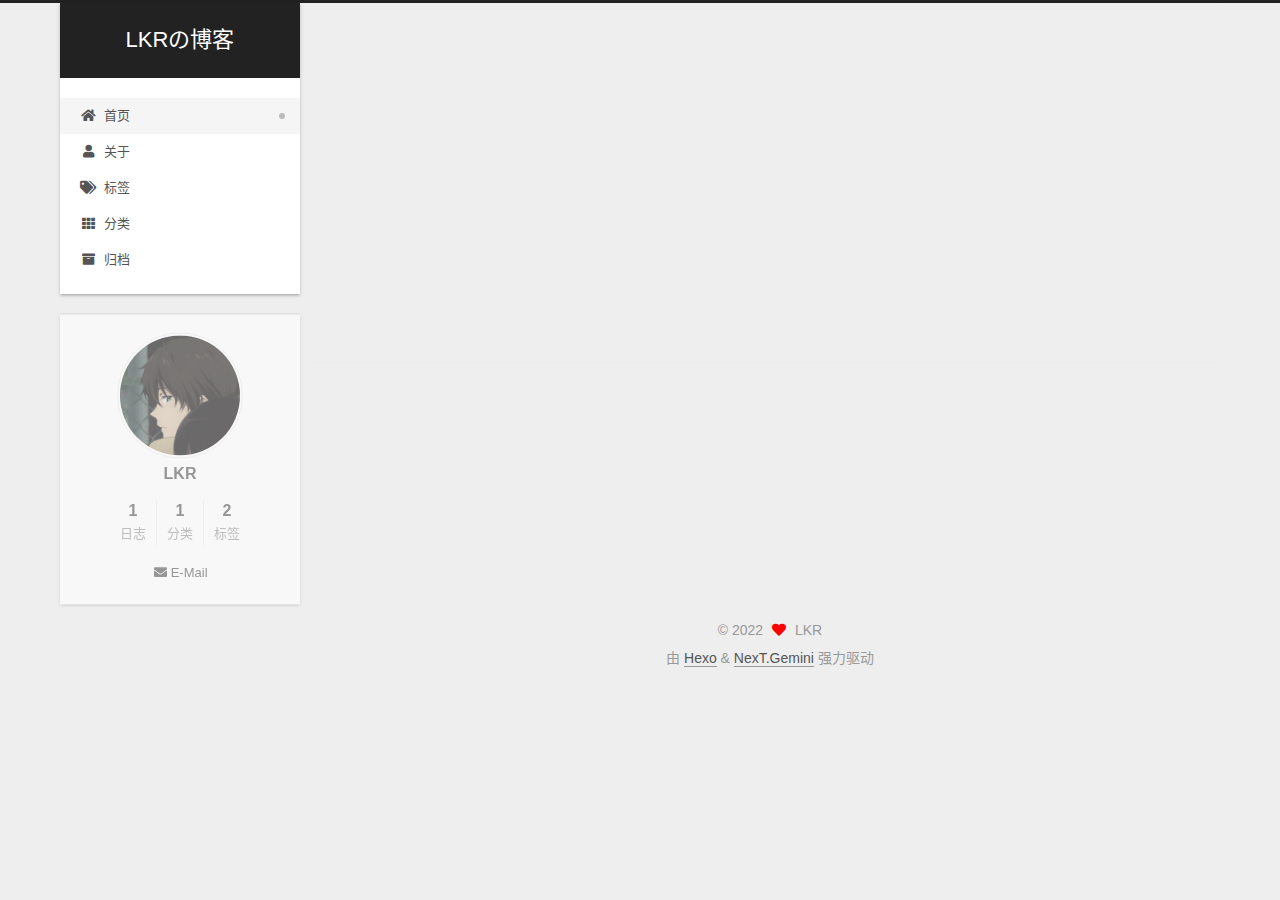
<file: index.html>
<!DOCTYPE html>
<html lang="zh-CN">
<head>
  <meta charset="UTF-8">
<meta name="viewport" content="width=device-width, initial-scale=1, maximum-scale=2">
<meta name="theme-color" content="#222">
<meta name="generator" content="Hexo 5.4.1">
  <link rel="apple-touch-icon" sizes="180x180" href="/images/apple-touch-icon-next.png">
  <link rel="icon" type="image/png" sizes="32x32" href="/images/icon.jpg">
  <link rel="icon" type="image/png" sizes="16x16" href="/images/icon.jpg">
  <link rel="mask-icon" href="/images/logo.svg" color="#222">

<link rel="stylesheet" href="/css/main.css">


<link rel="stylesheet" href="/lib/font-awesome/css/all.min.css">

<script id="hexo-configurations">
    var NexT = window.NexT || {};
    var CONFIG = {"hostname":"example.com","root":"/","scheme":"Gemini","version":"7.8.0","exturl":false,"sidebar":{"position":"left","display":"post","padding":18,"offset":12,"onmobile":false},"copycode":{"enable":false,"show_result":false,"style":null},"back2top":{"enable":true,"sidebar":false,"scrollpercent":true},"bookmark":{"enable":false,"color":"#222","save":"auto"},"fancybox":false,"mediumzoom":false,"lazyload":false,"pangu":false,"comments":{"style":"tabs","active":null,"storage":true,"lazyload":false,"nav":null},"algolia":{"hits":{"per_page":10},"labels":{"input_placeholder":"Search for Posts","hits_empty":"We didn't find any results for the search: ${query}","hits_stats":"${hits} results found in ${time} ms"}},"localsearch":{"enable":false,"trigger":"auto","top_n_per_article":1,"unescape":false,"preload":false},"motion":{"enable":true,"async":false,"transition":{"post_block":"fadeIn","post_header":"slideDownIn","post_body":"slideDownIn","coll_header":"slideLeftIn","sidebar":"slideUpIn"}}};
  </script>

  <meta property="og:type" content="website">
<meta property="og:title" content="LKRの博客">
<meta property="og:url" content="http://example.com/index.html">
<meta property="og:site_name" content="LKRの博客">
<meta property="og:locale" content="zh_CN">
<meta property="article:author" content="LKR">
<meta name="twitter:card" content="summary">

<link rel="canonical" href="http://example.com/">


<script id="page-configurations">
  // https://hexo.io/docs/variables.html
  CONFIG.page = {
    sidebar: "",
    isHome : true,
    isPost : false,
    lang   : 'zh-CN'
  };
</script>

  <title>LKRの博客</title>
  






  <noscript>
  <style>
  .use-motion .brand,
  .use-motion .menu-item,
  .sidebar-inner,
  .use-motion .post-block,
  .use-motion .pagination,
  .use-motion .comments,
  .use-motion .post-header,
  .use-motion .post-body,
  .use-motion .collection-header { opacity: initial; }

  .use-motion .site-title,
  .use-motion .site-subtitle {
    opacity: initial;
    top: initial;
  }

  .use-motion .logo-line-before i { left: initial; }
  .use-motion .logo-line-after i { right: initial; }
  </style>
</noscript>

  <!-- 页面点击小红心 -->
  <script type="text/javascript" src="/js/clicklove.js"></script>
</head>

<body itemscope itemtype="http://schema.org/WebPage">
  <div class="container use-motion">
    <div class="headband"></div>

    <header class="header" itemscope itemtype="http://schema.org/WPHeader">
      <div class="header-inner"><div class="site-brand-container">
  <div class="site-nav-toggle">
    <div class="toggle" aria-label="切换导航栏">
      <span class="toggle-line toggle-line-first"></span>
      <span class="toggle-line toggle-line-middle"></span>
      <span class="toggle-line toggle-line-last"></span>
    </div>
  </div>

  <div class="site-meta">

    <a href="/" class="brand" rel="start">
      <span class="logo-line-before"><i></i></span>
      <h1 class="site-title">LKRの博客</h1>
      <span class="logo-line-after"><i></i></span>
    </a>
  </div>

  <div class="site-nav-right">
    <div class="toggle popup-trigger">
    </div>
  </div>
</div>




<nav class="site-nav">
  <ul id="menu" class="main-menu menu">
        <li class="menu-item menu-item-home">

    <a href="/" rel="section"><i class="fa fa-home fa-fw"></i>首页</a>

  </li>
        <li class="menu-item menu-item-about">

    <a href="/about/" rel="section"><i class="fa fa-user fa-fw"></i>关于</a>

  </li>
        <li class="menu-item menu-item-tags">

    <a href="/tags/" rel="section"><i class="fa fa-tags fa-fw"></i>标签</a>

  </li>
        <li class="menu-item menu-item-categories">

    <a href="/categories/" rel="section"><i class="fa fa-th fa-fw"></i>分类</a>

  </li>
        <li class="menu-item menu-item-archives">

    <a href="/archives/" rel="section"><i class="fa fa-archive fa-fw"></i>归档</a>

  </li>
  </ul>
</nav>




</div>
    </header>

    
  <div class="back-to-top">
    <i class="fa fa-arrow-up"></i>
    <span>0%</span>
  </div>


    <main class="main">
      <div class="main-inner">
        <div class="content-wrap">
          

          <div class="content index posts-expand">
            
      
  
  
  <article itemscope itemtype="http://schema.org/Article" class="post-block" lang="zh-CN">
    <link itemprop="mainEntityOfPage" href="http://example.com/2022/03/25/hello-world/">

    <span hidden itemprop="author" itemscope itemtype="http://schema.org/Person">
      <meta itemprop="image" content="/images/icon.jpg">
      <meta itemprop="name" content="LKR">
      <meta itemprop="description" content="">
    </span>

    <span hidden itemprop="publisher" itemscope itemtype="http://schema.org/Organization">
      <meta itemprop="name" content="LKRの博客">
    </span>
      <header class="post-header">
        <h2 class="post-title" itemprop="name headline">
          
            <a href="/2022/03/25/hello-world/" class="post-title-link" itemprop="url">Hello World</a>
        </h2>

        <div class="post-meta">
            <span class="post-meta-item">
              <span class="post-meta-item-icon">
                <i class="far fa-calendar"></i>
              </span>
              <span class="post-meta-item-text">发表于</span>
              

              <time title="创建时间：2022-03-25 10:30:02 / 修改时间：13:05:10" itemprop="dateCreated datePublished" datetime="2022-03-25T10:30:02+08:00">2022-03-25</time>
            </span>
            <span class="post-meta-item">
              <span class="post-meta-item-icon">
                <i class="far fa-folder"></i>
              </span>
              <span class="post-meta-item-text">分类于</span>
                <span itemprop="about" itemscope itemtype="http://schema.org/Thing">
                  <a href="/categories/%E7%B3%BB%E7%BB%9F%E8%87%AA%E5%B8%A6/" itemprop="url" rel="index"><span itemprop="name">系统自带</span></a>
                </span>
            </span>

          

        </div>
      </header>

    
    
    
    <div class="post-body" itemprop="articleBody">

      
          <p>Welcome to <a target="_blank" rel="noopener" href="https://hexo.io/">Hexo</a>! This is your very first post. Check <a target="_blank" rel="noopener" href="https://hexo.io/docs/">documentation</a> for more info. If you get any problems when using Hexo, you can find the answer in <a target="_blank" rel="noopener" href="https://hexo.io/docs/troubleshooting.html">troubleshooting</a> or you can ask me on <a target="_blank" rel="noopener" href="https://github.com/hexojs/hexo/issues">GitHub</a>.</p>
          <!--noindex-->
            <div class="post-button">
              <a class="btn" href="/2022/03/25/hello-world/#more" rel="contents">
                阅读全文 &raquo;
              </a>
            </div>
          <!--/noindex-->
        
      
    </div>

    
    
    
      <footer class="post-footer">
        <div class="post-eof"></div>
      </footer>
  </article>
  
  
  


  



          </div>
          

<script>
  window.addEventListener('tabs:register', () => {
    let { activeClass } = CONFIG.comments;
    if (CONFIG.comments.storage) {
      activeClass = localStorage.getItem('comments_active') || activeClass;
    }
    if (activeClass) {
      let activeTab = document.querySelector(`a[href="#comment-${activeClass}"]`);
      if (activeTab) {
        activeTab.click();
      }
    }
  });
  if (CONFIG.comments.storage) {
    window.addEventListener('tabs:click', event => {
      if (!event.target.matches('.tabs-comment .tab-content .tab-pane')) return;
      let commentClass = event.target.classList[1];
      localStorage.setItem('comments_active', commentClass);
    });
  }
</script>

        </div>
          
  
  <div class="toggle sidebar-toggle">
    <span class="toggle-line toggle-line-first"></span>
    <span class="toggle-line toggle-line-middle"></span>
    <span class="toggle-line toggle-line-last"></span>
  </div>

  <aside class="sidebar">
    <div class="sidebar-inner">

      <ul class="sidebar-nav motion-element">
        <li class="sidebar-nav-toc">
          文章目录
        </li>
        <li class="sidebar-nav-overview">
          站点概览
        </li>
      </ul>

      <!--noindex-->
      <div class="post-toc-wrap sidebar-panel">
      </div>
      <!--/noindex-->

      <div class="site-overview-wrap sidebar-panel">
        <div class="site-author motion-element" itemprop="author" itemscope itemtype="http://schema.org/Person">
    <img class="site-author-image" itemprop="image" alt="LKR"
      src="/images/icon.jpg">
  <p class="site-author-name" itemprop="name">LKR</p>
  <div class="site-description" itemprop="description"></div>
</div>
<div class="site-state-wrap motion-element">
  <nav class="site-state">
      <div class="site-state-item site-state-posts">
          <a href="/archives/">
        
          <span class="site-state-item-count">1</span>
          <span class="site-state-item-name">日志</span>
        </a>
      </div>
      <div class="site-state-item site-state-categories">
        <span class="site-state-item-count">1</span>
        <span class="site-state-item-name">分类</span>
      </div>
      <div class="site-state-item site-state-tags">
            <a href="/tags/">
          
        <span class="site-state-item-count">2</span>
        <span class="site-state-item-name">标签</span></a>
      </div>
  </nav>
</div>
  <div class="links-of-author motion-element">
      <span class="links-of-author-item">
        <a href="mailto:1694917934@qq.com" title="E-Mail → mailto:1694917934@qq.com" rel="noopener" target="_blank"><i class="fa fa-envelope fa-fw"></i>E-Mail</a>
      </span>
  </div>



      </div>

    </div>
  </aside>
  <div id="sidebar-dimmer"></div>


      </div>
    </main>

    <footer class="footer">
      <div class="footer-inner">
        

        

<div class="copyright">
  
  &copy; 
  <span itemprop="copyrightYear">2022</span>
  <span class="with-love">
    <i class="fa fa-heart"></i>
  </span>
  <span class="author" itemprop="copyrightHolder">LKR</span>
</div>
  <div class="powered-by">由 <a href="https://hexo.io/" class="theme-link" rel="noopener" target="_blank">Hexo</a> & <a href="https://theme-next.org/" class="theme-link" rel="noopener" target="_blank">NexT.Gemini</a> 强力驱动
  </div>

        








      </div>
    </footer>
  </div>

  
  <script src="/lib/anime.min.js"></script>
  <script src="/lib/velocity/velocity.min.js"></script>
  <script src="/lib/velocity/velocity.ui.min.js"></script>

<script src="/js/utils.js"></script>

<script src="/js/motion.js"></script>


<script src="/js/schemes/pisces.js"></script>


<script src="/js/next-boot.js"></script>




  















  

  

</body>
</html>
</file>
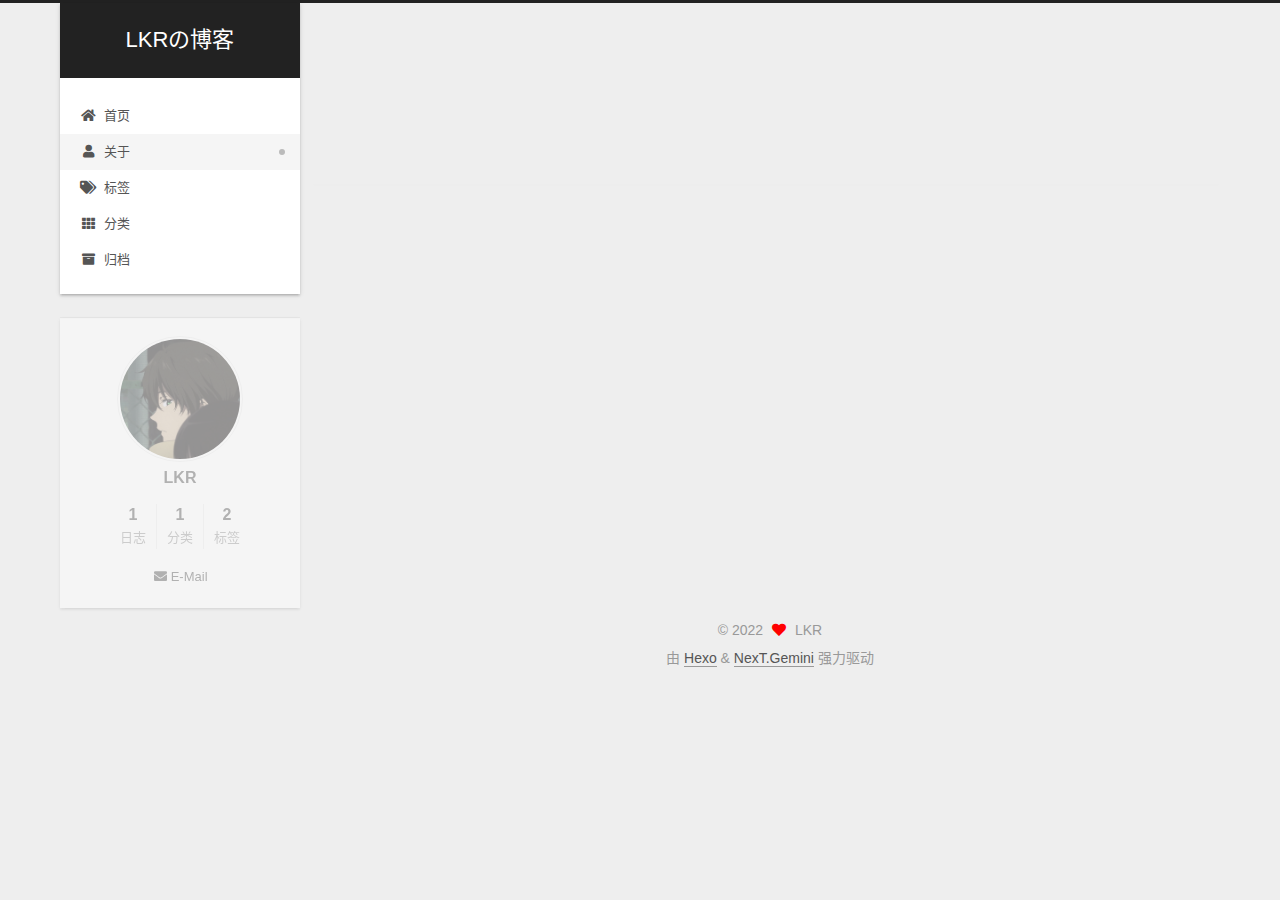
<file: about/index.html>
<!DOCTYPE html>
<html lang="zh-CN">
<head>
  <meta charset="UTF-8">
<meta name="viewport" content="width=device-width, initial-scale=1, maximum-scale=2">
<meta name="theme-color" content="#222">
<meta name="generator" content="Hexo 5.4.1">
  <link rel="apple-touch-icon" sizes="180x180" href="/images/apple-touch-icon-next.png">
  <link rel="icon" type="image/png" sizes="32x32" href="/images/icon.jpg">
  <link rel="icon" type="image/png" sizes="16x16" href="/images/icon.jpg">
  <link rel="mask-icon" href="/images/logo.svg" color="#222">

<link rel="stylesheet" href="/css/main.css">


<link rel="stylesheet" href="/lib/font-awesome/css/all.min.css">

<script id="hexo-configurations">
    var NexT = window.NexT || {};
    var CONFIG = {"hostname":"example.com","root":"/","scheme":"Gemini","version":"7.8.0","exturl":false,"sidebar":{"position":"left","display":"post","padding":18,"offset":12,"onmobile":false},"copycode":{"enable":false,"show_result":false,"style":null},"back2top":{"enable":true,"sidebar":false,"scrollpercent":true},"bookmark":{"enable":false,"color":"#222","save":"auto"},"fancybox":false,"mediumzoom":false,"lazyload":false,"pangu":false,"comments":{"style":"tabs","active":null,"storage":true,"lazyload":false,"nav":null},"algolia":{"hits":{"per_page":10},"labels":{"input_placeholder":"Search for Posts","hits_empty":"We didn't find any results for the search: ${query}","hits_stats":"${hits} results found in ${time} ms"}},"localsearch":{"enable":false,"trigger":"auto","top_n_per_article":1,"unescape":false,"preload":false},"motion":{"enable":true,"async":false,"transition":{"post_block":"fadeIn","post_header":"slideDownIn","post_body":"slideDownIn","coll_header":"slideLeftIn","sidebar":"slideUpIn"}}};
  </script>

  <meta property="og:type" content="website">
<meta property="og:title" content="关于">
<meta property="og:url" content="http://example.com/about/index.html">
<meta property="og:site_name" content="LKRの博客">
<meta property="og:locale" content="zh_CN">
<meta property="article:published_time" content="2022-03-25T04:58:54.000Z">
<meta property="article:modified_time" content="2022-03-25T05:01:37.461Z">
<meta property="article:author" content="LKR">
<meta name="twitter:card" content="summary">

<link rel="canonical" href="http://example.com/about/">


<script id="page-configurations">
  // https://hexo.io/docs/variables.html
  CONFIG.page = {
    sidebar: "",
    isHome : false,
    isPost : false,
    lang   : 'zh-CN'
  };
</script>

  <title>关于 | LKRの博客
</title>
  






  <noscript>
  <style>
  .use-motion .brand,
  .use-motion .menu-item,
  .sidebar-inner,
  .use-motion .post-block,
  .use-motion .pagination,
  .use-motion .comments,
  .use-motion .post-header,
  .use-motion .post-body,
  .use-motion .collection-header { opacity: initial; }

  .use-motion .site-title,
  .use-motion .site-subtitle {
    opacity: initial;
    top: initial;
  }

  .use-motion .logo-line-before i { left: initial; }
  .use-motion .logo-line-after i { right: initial; }
  </style>
</noscript>

  <!-- 页面点击小红心 -->
  <script type="text/javascript" src="/js/clicklove.js"></script>
</head>

<body itemscope itemtype="http://schema.org/WebPage">
  <div class="container use-motion">
    <div class="headband"></div>

    <header class="header" itemscope itemtype="http://schema.org/WPHeader">
      <div class="header-inner"><div class="site-brand-container">
  <div class="site-nav-toggle">
    <div class="toggle" aria-label="切换导航栏">
      <span class="toggle-line toggle-line-first"></span>
      <span class="toggle-line toggle-line-middle"></span>
      <span class="toggle-line toggle-line-last"></span>
    </div>
  </div>

  <div class="site-meta">

    <a href="/" class="brand" rel="start">
      <span class="logo-line-before"><i></i></span>
      <h1 class="site-title">LKRの博客</h1>
      <span class="logo-line-after"><i></i></span>
    </a>
  </div>

  <div class="site-nav-right">
    <div class="toggle popup-trigger">
    </div>
  </div>
</div>




<nav class="site-nav">
  <ul id="menu" class="main-menu menu">
        <li class="menu-item menu-item-home">

    <a href="/" rel="section"><i class="fa fa-home fa-fw"></i>首页</a>

  </li>
        <li class="menu-item menu-item-about">

    <a href="/about/" rel="section"><i class="fa fa-user fa-fw"></i>关于</a>

  </li>
        <li class="menu-item menu-item-tags">

    <a href="/tags/" rel="section"><i class="fa fa-tags fa-fw"></i>标签</a>

  </li>
        <li class="menu-item menu-item-categories">

    <a href="/categories/" rel="section"><i class="fa fa-th fa-fw"></i>分类</a>

  </li>
        <li class="menu-item menu-item-archives">

    <a href="/archives/" rel="section"><i class="fa fa-archive fa-fw"></i>归档</a>

  </li>
  </ul>
</nav>




</div>
    </header>

    
  <div class="back-to-top">
    <i class="fa fa-arrow-up"></i>
    <span>0%</span>
  </div>


    <main class="main">
      <div class="main-inner">
        <div class="content-wrap">
          
  
  

          <div class="content page posts-expand">
            

    
    
    
    <div class="post-block" lang="zh-CN">
      <header class="post-header">

<h1 class="post-title" itemprop="name headline">关于
</h1>

<div class="post-meta">
  

</div>

</header>

      
      
      
      <div class="post-body">
          
      </div>
      
      
      
    </div>
    

    
    
    


          </div>
          

<script>
  window.addEventListener('tabs:register', () => {
    let { activeClass } = CONFIG.comments;
    if (CONFIG.comments.storage) {
      activeClass = localStorage.getItem('comments_active') || activeClass;
    }
    if (activeClass) {
      let activeTab = document.querySelector(`a[href="#comment-${activeClass}"]`);
      if (activeTab) {
        activeTab.click();
      }
    }
  });
  if (CONFIG.comments.storage) {
    window.addEventListener('tabs:click', event => {
      if (!event.target.matches('.tabs-comment .tab-content .tab-pane')) return;
      let commentClass = event.target.classList[1];
      localStorage.setItem('comments_active', commentClass);
    });
  }
</script>

        </div>
          
  
  <div class="toggle sidebar-toggle">
    <span class="toggle-line toggle-line-first"></span>
    <span class="toggle-line toggle-line-middle"></span>
    <span class="toggle-line toggle-line-last"></span>
  </div>

  <aside class="sidebar">
    <div class="sidebar-inner">

      <ul class="sidebar-nav motion-element">
        <li class="sidebar-nav-toc">
          文章目录
        </li>
        <li class="sidebar-nav-overview">
          站点概览
        </li>
      </ul>

      <!--noindex-->
      <div class="post-toc-wrap sidebar-panel">
      </div>
      <!--/noindex-->

      <div class="site-overview-wrap sidebar-panel">
        <div class="site-author motion-element" itemprop="author" itemscope itemtype="http://schema.org/Person">
    <img class="site-author-image" itemprop="image" alt="LKR"
      src="/images/icon.jpg">
  <p class="site-author-name" itemprop="name">LKR</p>
  <div class="site-description" itemprop="description"></div>
</div>
<div class="site-state-wrap motion-element">
  <nav class="site-state">
      <div class="site-state-item site-state-posts">
          <a href="/archives/">
        
          <span class="site-state-item-count">1</span>
          <span class="site-state-item-name">日志</span>
        </a>
      </div>
      <div class="site-state-item site-state-categories">
        <span class="site-state-item-count">1</span>
        <span class="site-state-item-name">分类</span>
      </div>
      <div class="site-state-item site-state-tags">
            <a href="/tags/">
          
        <span class="site-state-item-count">2</span>
        <span class="site-state-item-name">标签</span></a>
      </div>
  </nav>
</div>
  <div class="links-of-author motion-element">
      <span class="links-of-author-item">
        <a href="mailto:1694917934@qq.com" title="E-Mail → mailto:1694917934@qq.com" rel="noopener" target="_blank"><i class="fa fa-envelope fa-fw"></i>E-Mail</a>
      </span>
  </div>



      </div>

    </div>
  </aside>
  <div id="sidebar-dimmer"></div>


      </div>
    </main>

    <footer class="footer">
      <div class="footer-inner">
        

        

<div class="copyright">
  
  &copy; 
  <span itemprop="copyrightYear">2022</span>
  <span class="with-love">
    <i class="fa fa-heart"></i>
  </span>
  <span class="author" itemprop="copyrightHolder">LKR</span>
</div>
  <div class="powered-by">由 <a href="https://hexo.io/" class="theme-link" rel="noopener" target="_blank">Hexo</a> & <a href="https://theme-next.org/" class="theme-link" rel="noopener" target="_blank">NexT.Gemini</a> 强力驱动
  </div>

        








      </div>
    </footer>
  </div>

  
  <script src="/lib/anime.min.js"></script>
  <script src="/lib/velocity/velocity.min.js"></script>
  <script src="/lib/velocity/velocity.ui.min.js"></script>

<script src="/js/utils.js"></script>

<script src="/js/motion.js"></script>


<script src="/js/schemes/pisces.js"></script>


<script src="/js/next-boot.js"></script>




  















  

  

</body>
</html>
</file>
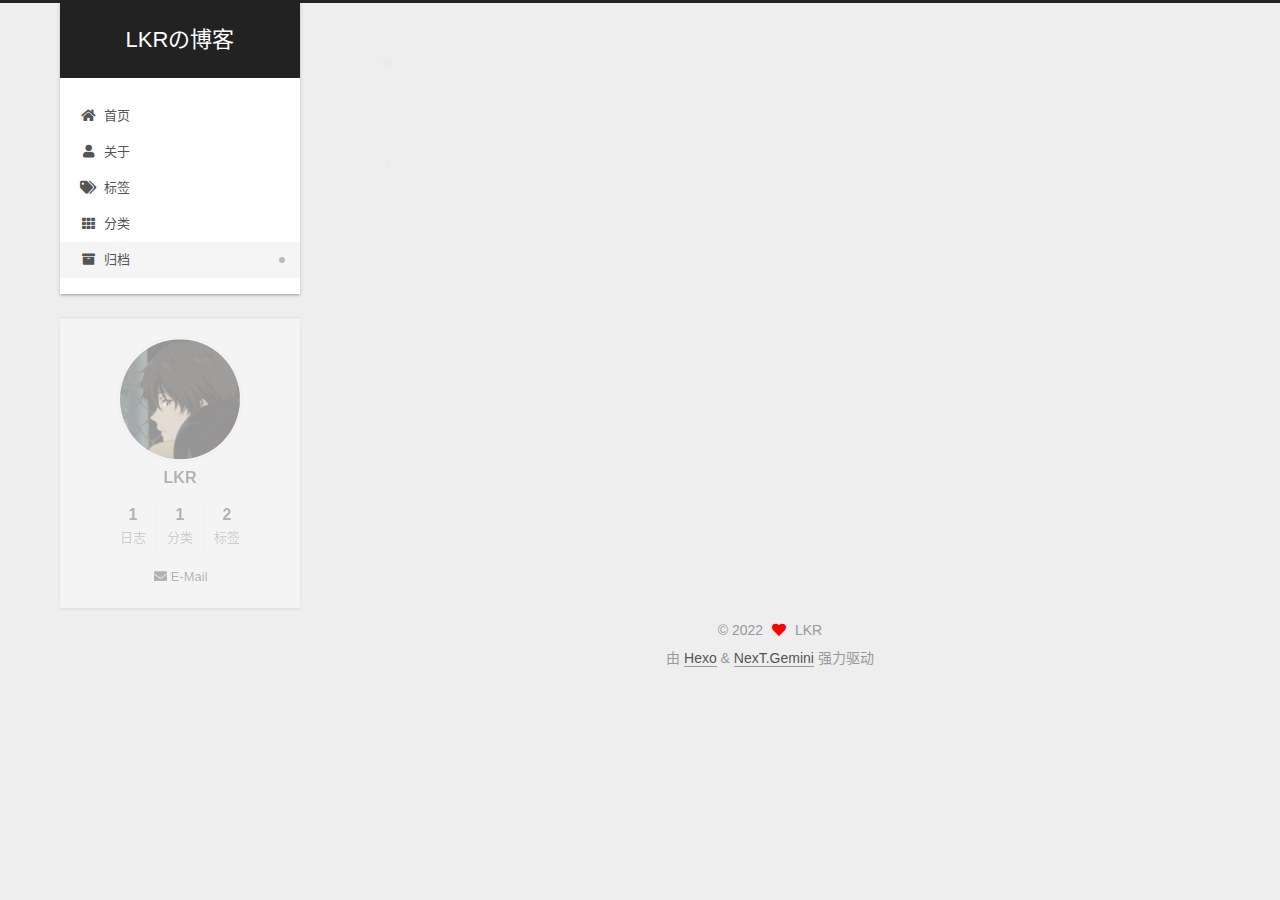
<file: archives/index.html>
<!DOCTYPE html>
<html lang="zh-CN">
<head>
  <meta charset="UTF-8">
<meta name="viewport" content="width=device-width, initial-scale=1, maximum-scale=2">
<meta name="theme-color" content="#222">
<meta name="generator" content="Hexo 5.4.1">
  <link rel="apple-touch-icon" sizes="180x180" href="/images/apple-touch-icon-next.png">
  <link rel="icon" type="image/png" sizes="32x32" href="/images/icon.jpg">
  <link rel="icon" type="image/png" sizes="16x16" href="/images/icon.jpg">
  <link rel="mask-icon" href="/images/logo.svg" color="#222">

<link rel="stylesheet" href="/css/main.css">


<link rel="stylesheet" href="/lib/font-awesome/css/all.min.css">

<script id="hexo-configurations">
    var NexT = window.NexT || {};
    var CONFIG = {"hostname":"example.com","root":"/","scheme":"Gemini","version":"7.8.0","exturl":false,"sidebar":{"position":"left","display":"post","padding":18,"offset":12,"onmobile":false},"copycode":{"enable":false,"show_result":false,"style":null},"back2top":{"enable":true,"sidebar":false,"scrollpercent":true},"bookmark":{"enable":false,"color":"#222","save":"auto"},"fancybox":false,"mediumzoom":false,"lazyload":false,"pangu":false,"comments":{"style":"tabs","active":null,"storage":true,"lazyload":false,"nav":null},"algolia":{"hits":{"per_page":10},"labels":{"input_placeholder":"Search for Posts","hits_empty":"We didn't find any results for the search: ${query}","hits_stats":"${hits} results found in ${time} ms"}},"localsearch":{"enable":false,"trigger":"auto","top_n_per_article":1,"unescape":false,"preload":false},"motion":{"enable":true,"async":false,"transition":{"post_block":"fadeIn","post_header":"slideDownIn","post_body":"slideDownIn","coll_header":"slideLeftIn","sidebar":"slideUpIn"}}};
  </script>

  <meta property="og:type" content="website">
<meta property="og:title" content="LKRの博客">
<meta property="og:url" content="http://example.com/archives/index.html">
<meta property="og:site_name" content="LKRの博客">
<meta property="og:locale" content="zh_CN">
<meta property="article:author" content="LKR">
<meta name="twitter:card" content="summary">

<link rel="canonical" href="http://example.com/archives/">


<script id="page-configurations">
  // https://hexo.io/docs/variables.html
  CONFIG.page = {
    sidebar: "",
    isHome : false,
    isPost : false,
    lang   : 'zh-CN'
  };
</script>

  <title>归档 | LKRの博客</title>
  






  <noscript>
  <style>
  .use-motion .brand,
  .use-motion .menu-item,
  .sidebar-inner,
  .use-motion .post-block,
  .use-motion .pagination,
  .use-motion .comments,
  .use-motion .post-header,
  .use-motion .post-body,
  .use-motion .collection-header { opacity: initial; }

  .use-motion .site-title,
  .use-motion .site-subtitle {
    opacity: initial;
    top: initial;
  }

  .use-motion .logo-line-before i { left: initial; }
  .use-motion .logo-line-after i { right: initial; }
  </style>
</noscript>

  <!-- 页面点击小红心 -->
  <script type="text/javascript" src="/js/clicklove.js"></script>
</head>

<body itemscope itemtype="http://schema.org/WebPage">
  <div class="container use-motion">
    <div class="headband"></div>

    <header class="header" itemscope itemtype="http://schema.org/WPHeader">
      <div class="header-inner"><div class="site-brand-container">
  <div class="site-nav-toggle">
    <div class="toggle" aria-label="切换导航栏">
      <span class="toggle-line toggle-line-first"></span>
      <span class="toggle-line toggle-line-middle"></span>
      <span class="toggle-line toggle-line-last"></span>
    </div>
  </div>

  <div class="site-meta">

    <a href="/" class="brand" rel="start">
      <span class="logo-line-before"><i></i></span>
      <h1 class="site-title">LKRの博客</h1>
      <span class="logo-line-after"><i></i></span>
    </a>
  </div>

  <div class="site-nav-right">
    <div class="toggle popup-trigger">
    </div>
  </div>
</div>




<nav class="site-nav">
  <ul id="menu" class="main-menu menu">
        <li class="menu-item menu-item-home">

    <a href="/" rel="section"><i class="fa fa-home fa-fw"></i>首页</a>

  </li>
        <li class="menu-item menu-item-about">

    <a href="/about/" rel="section"><i class="fa fa-user fa-fw"></i>关于</a>

  </li>
        <li class="menu-item menu-item-tags">

    <a href="/tags/" rel="section"><i class="fa fa-tags fa-fw"></i>标签</a>

  </li>
        <li class="menu-item menu-item-categories">

    <a href="/categories/" rel="section"><i class="fa fa-th fa-fw"></i>分类</a>

  </li>
        <li class="menu-item menu-item-archives">

    <a href="/archives/" rel="section"><i class="fa fa-archive fa-fw"></i>归档</a>

  </li>
  </ul>
</nav>




</div>
    </header>

    
  <div class="back-to-top">
    <i class="fa fa-arrow-up"></i>
    <span>0%</span>
  </div>


    <main class="main">
      <div class="main-inner">
        <div class="content-wrap">
          

          <div class="content archive">
            

  
  
  
  <div class="post-block">
    <div class="posts-collapse">
      <div class="collection-title">
        <span class="collection-header">嗯..! 目前共计 1 篇日志。 继续努力。</span>
      </div>

      
    <div class="collection-year">
      <span class="collection-header">2022</span>
    </div>

  <article itemscope itemtype="http://schema.org/Article">
    <header class="post-header">

      <div class="post-meta">
        <time itemprop="dateCreated"
              datetime="2022-03-25T10:30:02+08:00"
              content="2022-03-25">
          03-25
        </time>
      </div>

      <div class="post-title">
          <a class="post-title-link" href="/2022/03/25/hello-world/" itemprop="url">
            <span itemprop="name">Hello World</span>
          </a>
      </div>

    </header>
  </article>


    </div>
  </div>
  
  
  

  



          </div>
          

<script>
  window.addEventListener('tabs:register', () => {
    let { activeClass } = CONFIG.comments;
    if (CONFIG.comments.storage) {
      activeClass = localStorage.getItem('comments_active') || activeClass;
    }
    if (activeClass) {
      let activeTab = document.querySelector(`a[href="#comment-${activeClass}"]`);
      if (activeTab) {
        activeTab.click();
      }
    }
  });
  if (CONFIG.comments.storage) {
    window.addEventListener('tabs:click', event => {
      if (!event.target.matches('.tabs-comment .tab-content .tab-pane')) return;
      let commentClass = event.target.classList[1];
      localStorage.setItem('comments_active', commentClass);
    });
  }
</script>

        </div>
          
  
  <div class="toggle sidebar-toggle">
    <span class="toggle-line toggle-line-first"></span>
    <span class="toggle-line toggle-line-middle"></span>
    <span class="toggle-line toggle-line-last"></span>
  </div>

  <aside class="sidebar">
    <div class="sidebar-inner">

      <ul class="sidebar-nav motion-element">
        <li class="sidebar-nav-toc">
          文章目录
        </li>
        <li class="sidebar-nav-overview">
          站点概览
        </li>
      </ul>

      <!--noindex-->
      <div class="post-toc-wrap sidebar-panel">
      </div>
      <!--/noindex-->

      <div class="site-overview-wrap sidebar-panel">
        <div class="site-author motion-element" itemprop="author" itemscope itemtype="http://schema.org/Person">
    <img class="site-author-image" itemprop="image" alt="LKR"
      src="/images/icon.jpg">
  <p class="site-author-name" itemprop="name">LKR</p>
  <div class="site-description" itemprop="description"></div>
</div>
<div class="site-state-wrap motion-element">
  <nav class="site-state">
      <div class="site-state-item site-state-posts">
          <a href="/archives/">
        
          <span class="site-state-item-count">1</span>
          <span class="site-state-item-name">日志</span>
        </a>
      </div>
      <div class="site-state-item site-state-categories">
        <span class="site-state-item-count">1</span>
        <span class="site-state-item-name">分类</span>
      </div>
      <div class="site-state-item site-state-tags">
            <a href="/tags/">
          
        <span class="site-state-item-count">2</span>
        <span class="site-state-item-name">标签</span></a>
      </div>
  </nav>
</div>
  <div class="links-of-author motion-element">
      <span class="links-of-author-item">
        <a href="mailto:1694917934@qq.com" title="E-Mail → mailto:1694917934@qq.com" rel="noopener" target="_blank"><i class="fa fa-envelope fa-fw"></i>E-Mail</a>
      </span>
  </div>



      </div>

    </div>
  </aside>
  <div id="sidebar-dimmer"></div>


      </div>
    </main>

    <footer class="footer">
      <div class="footer-inner">
        

        

<div class="copyright">
  
  &copy; 
  <span itemprop="copyrightYear">2022</span>
  <span class="with-love">
    <i class="fa fa-heart"></i>
  </span>
  <span class="author" itemprop="copyrightHolder">LKR</span>
</div>
  <div class="powered-by">由 <a href="https://hexo.io/" class="theme-link" rel="noopener" target="_blank">Hexo</a> & <a href="https://theme-next.org/" class="theme-link" rel="noopener" target="_blank">NexT.Gemini</a> 强力驱动
  </div>

        








      </div>
    </footer>
  </div>

  
  <script src="/lib/anime.min.js"></script>
  <script src="/lib/velocity/velocity.min.js"></script>
  <script src="/lib/velocity/velocity.ui.min.js"></script>

<script src="/js/utils.js"></script>

<script src="/js/motion.js"></script>


<script src="/js/schemes/pisces.js"></script>


<script src="/js/next-boot.js"></script>




  















  

  

</body>
</html>
</file>
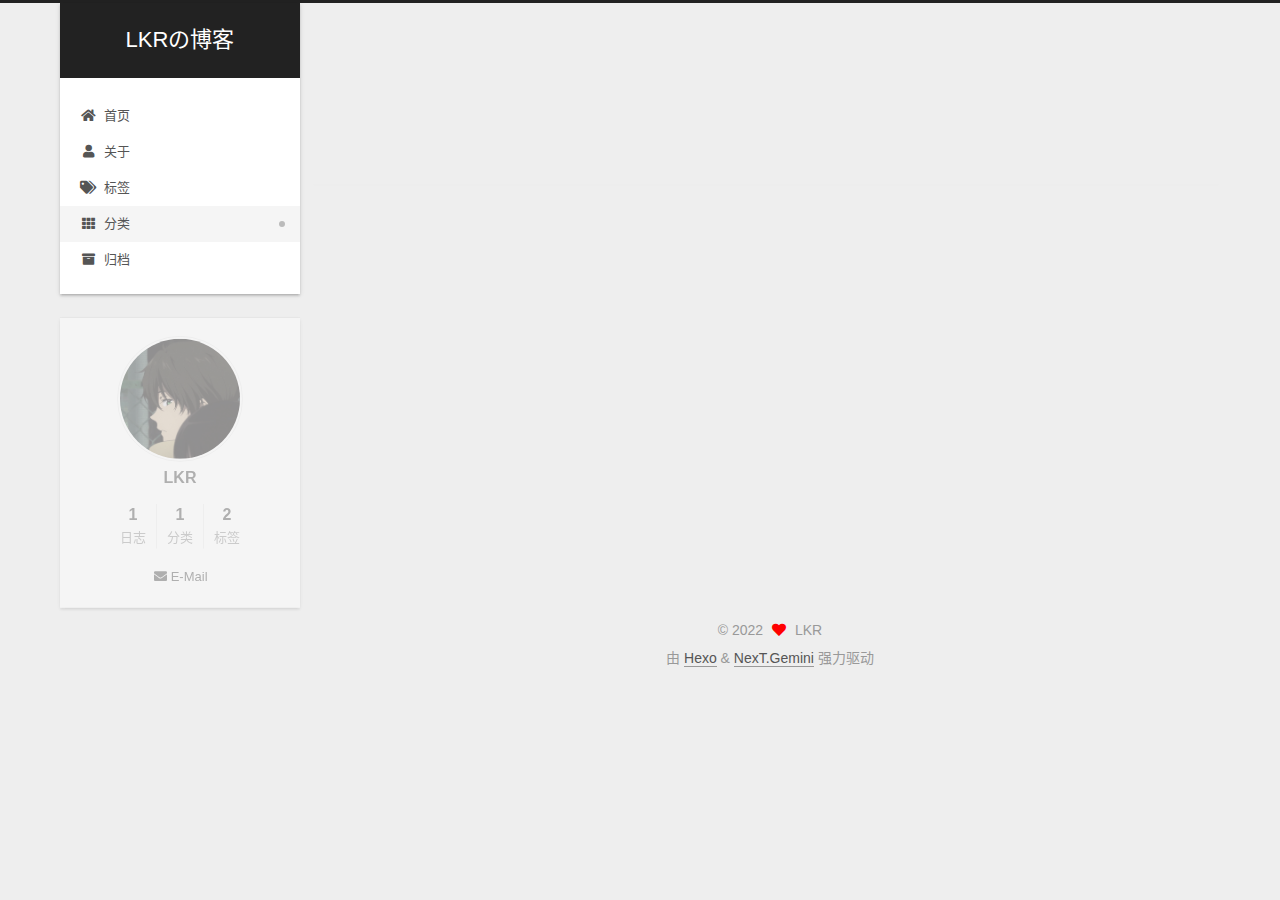
<file: categories/index.html>
<!DOCTYPE html>
<html lang="zh-CN">
<head>
  <meta charset="UTF-8">
<meta name="viewport" content="width=device-width, initial-scale=1, maximum-scale=2">
<meta name="theme-color" content="#222">
<meta name="generator" content="Hexo 5.4.1">
  <link rel="apple-touch-icon" sizes="180x180" href="/images/apple-touch-icon-next.png">
  <link rel="icon" type="image/png" sizes="32x32" href="/images/icon.jpg">
  <link rel="icon" type="image/png" sizes="16x16" href="/images/icon.jpg">
  <link rel="mask-icon" href="/images/logo.svg" color="#222">

<link rel="stylesheet" href="/css/main.css">


<link rel="stylesheet" href="/lib/font-awesome/css/all.min.css">

<script id="hexo-configurations">
    var NexT = window.NexT || {};
    var CONFIG = {"hostname":"example.com","root":"/","scheme":"Gemini","version":"7.8.0","exturl":false,"sidebar":{"position":"left","display":"post","padding":18,"offset":12,"onmobile":false},"copycode":{"enable":false,"show_result":false,"style":null},"back2top":{"enable":true,"sidebar":false,"scrollpercent":true},"bookmark":{"enable":false,"color":"#222","save":"auto"},"fancybox":false,"mediumzoom":false,"lazyload":false,"pangu":false,"comments":{"style":"tabs","active":null,"storage":true,"lazyload":false,"nav":null},"algolia":{"hits":{"per_page":10},"labels":{"input_placeholder":"Search for Posts","hits_empty":"We didn't find any results for the search: ${query}","hits_stats":"${hits} results found in ${time} ms"}},"localsearch":{"enable":false,"trigger":"auto","top_n_per_article":1,"unescape":false,"preload":false},"motion":{"enable":true,"async":false,"transition":{"post_block":"fadeIn","post_header":"slideDownIn","post_body":"slideDownIn","coll_header":"slideLeftIn","sidebar":"slideUpIn"}}};
  </script>

  <meta property="og:type" content="website">
<meta property="og:title" content="分类">
<meta property="og:url" content="http://example.com/categories/index.html">
<meta property="og:site_name" content="LKRの博客">
<meta property="og:locale" content="zh_CN">
<meta property="article:published_time" content="2022-03-25T04:55:39.000Z">
<meta property="article:modified_time" content="2022-03-25T05:02:13.903Z">
<meta property="article:author" content="LKR">
<meta name="twitter:card" content="summary">

<link rel="canonical" href="http://example.com/categories/">


<script id="page-configurations">
  // https://hexo.io/docs/variables.html
  CONFIG.page = {
    sidebar: "",
    isHome : false,
    isPost : false,
    lang   : 'zh-CN'
  };
</script>

  <title>分类 | LKRの博客
</title>
  






  <noscript>
  <style>
  .use-motion .brand,
  .use-motion .menu-item,
  .sidebar-inner,
  .use-motion .post-block,
  .use-motion .pagination,
  .use-motion .comments,
  .use-motion .post-header,
  .use-motion .post-body,
  .use-motion .collection-header { opacity: initial; }

  .use-motion .site-title,
  .use-motion .site-subtitle {
    opacity: initial;
    top: initial;
  }

  .use-motion .logo-line-before i { left: initial; }
  .use-motion .logo-line-after i { right: initial; }
  </style>
</noscript>

  <!-- 页面点击小红心 -->
  <script type="text/javascript" src="/js/clicklove.js"></script>
</head>

<body itemscope itemtype="http://schema.org/WebPage">
  <div class="container use-motion">
    <div class="headband"></div>

    <header class="header" itemscope itemtype="http://schema.org/WPHeader">
      <div class="header-inner"><div class="site-brand-container">
  <div class="site-nav-toggle">
    <div class="toggle" aria-label="切换导航栏">
      <span class="toggle-line toggle-line-first"></span>
      <span class="toggle-line toggle-line-middle"></span>
      <span class="toggle-line toggle-line-last"></span>
    </div>
  </div>

  <div class="site-meta">

    <a href="/" class="brand" rel="start">
      <span class="logo-line-before"><i></i></span>
      <h1 class="site-title">LKRの博客</h1>
      <span class="logo-line-after"><i></i></span>
    </a>
  </div>

  <div class="site-nav-right">
    <div class="toggle popup-trigger">
    </div>
  </div>
</div>




<nav class="site-nav">
  <ul id="menu" class="main-menu menu">
        <li class="menu-item menu-item-home">

    <a href="/" rel="section"><i class="fa fa-home fa-fw"></i>首页</a>

  </li>
        <li class="menu-item menu-item-about">

    <a href="/about/" rel="section"><i class="fa fa-user fa-fw"></i>关于</a>

  </li>
        <li class="menu-item menu-item-tags">

    <a href="/tags/" rel="section"><i class="fa fa-tags fa-fw"></i>标签</a>

  </li>
        <li class="menu-item menu-item-categories">

    <a href="/categories/" rel="section"><i class="fa fa-th fa-fw"></i>分类</a>

  </li>
        <li class="menu-item menu-item-archives">

    <a href="/archives/" rel="section"><i class="fa fa-archive fa-fw"></i>归档</a>

  </li>
  </ul>
</nav>




</div>
    </header>

    
  <div class="back-to-top">
    <i class="fa fa-arrow-up"></i>
    <span>0%</span>
  </div>


    <main class="main">
      <div class="main-inner">
        <div class="content-wrap">
          
  
  

          <div class="content page posts-expand">
            

    
    
    
    <div class="post-block" lang="zh-CN">
      <header class="post-header">

<h1 class="post-title" itemprop="name headline">分类
</h1>

<div class="post-meta">
  

</div>

</header>

      
      
      
      <div class="post-body">
          
      </div>
      
      
      
    </div>
    

    
    
    


          </div>
          

<script>
  window.addEventListener('tabs:register', () => {
    let { activeClass } = CONFIG.comments;
    if (CONFIG.comments.storage) {
      activeClass = localStorage.getItem('comments_active') || activeClass;
    }
    if (activeClass) {
      let activeTab = document.querySelector(`a[href="#comment-${activeClass}"]`);
      if (activeTab) {
        activeTab.click();
      }
    }
  });
  if (CONFIG.comments.storage) {
    window.addEventListener('tabs:click', event => {
      if (!event.target.matches('.tabs-comment .tab-content .tab-pane')) return;
      let commentClass = event.target.classList[1];
      localStorage.setItem('comments_active', commentClass);
    });
  }
</script>

        </div>
          
  
  <div class="toggle sidebar-toggle">
    <span class="toggle-line toggle-line-first"></span>
    <span class="toggle-line toggle-line-middle"></span>
    <span class="toggle-line toggle-line-last"></span>
  </div>

  <aside class="sidebar">
    <div class="sidebar-inner">

      <ul class="sidebar-nav motion-element">
        <li class="sidebar-nav-toc">
          文章目录
        </li>
        <li class="sidebar-nav-overview">
          站点概览
        </li>
      </ul>

      <!--noindex-->
      <div class="post-toc-wrap sidebar-panel">
      </div>
      <!--/noindex-->

      <div class="site-overview-wrap sidebar-panel">
        <div class="site-author motion-element" itemprop="author" itemscope itemtype="http://schema.org/Person">
    <img class="site-author-image" itemprop="image" alt="LKR"
      src="/images/icon.jpg">
  <p class="site-author-name" itemprop="name">LKR</p>
  <div class="site-description" itemprop="description"></div>
</div>
<div class="site-state-wrap motion-element">
  <nav class="site-state">
      <div class="site-state-item site-state-posts">
          <a href="/archives/">
        
          <span class="site-state-item-count">1</span>
          <span class="site-state-item-name">日志</span>
        </a>
      </div>
      <div class="site-state-item site-state-categories">
        <span class="site-state-item-count">1</span>
        <span class="site-state-item-name">分类</span>
      </div>
      <div class="site-state-item site-state-tags">
            <a href="/tags/">
          
        <span class="site-state-item-count">2</span>
        <span class="site-state-item-name">标签</span></a>
      </div>
  </nav>
</div>
  <div class="links-of-author motion-element">
      <span class="links-of-author-item">
        <a href="mailto:1694917934@qq.com" title="E-Mail → mailto:1694917934@qq.com" rel="noopener" target="_blank"><i class="fa fa-envelope fa-fw"></i>E-Mail</a>
      </span>
  </div>



      </div>

    </div>
  </aside>
  <div id="sidebar-dimmer"></div>


      </div>
    </main>

    <footer class="footer">
      <div class="footer-inner">
        

        

<div class="copyright">
  
  &copy; 
  <span itemprop="copyrightYear">2022</span>
  <span class="with-love">
    <i class="fa fa-heart"></i>
  </span>
  <span class="author" itemprop="copyrightHolder">LKR</span>
</div>
  <div class="powered-by">由 <a href="https://hexo.io/" class="theme-link" rel="noopener" target="_blank">Hexo</a> & <a href="https://theme-next.org/" class="theme-link" rel="noopener" target="_blank">NexT.Gemini</a> 强力驱动
  </div>

        








      </div>
    </footer>
  </div>

  
  <script src="/lib/anime.min.js"></script>
  <script src="/lib/velocity/velocity.min.js"></script>
  <script src="/lib/velocity/velocity.ui.min.js"></script>

<script src="/js/utils.js"></script>

<script src="/js/motion.js"></script>


<script src="/js/schemes/pisces.js"></script>


<script src="/js/next-boot.js"></script>




  















  

  

</body>
</html>
</file>
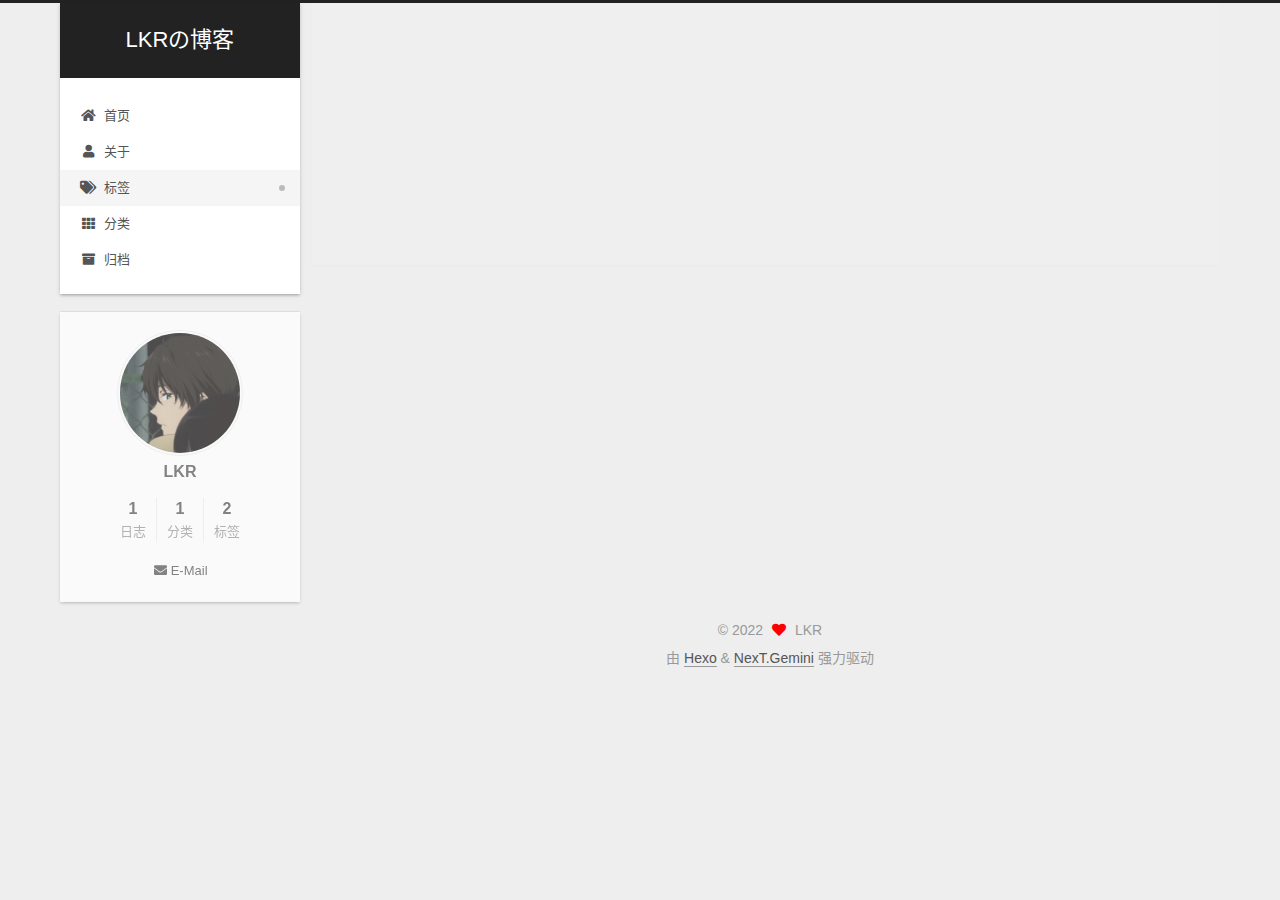
<file: tags/index.html>
<!DOCTYPE html>
<html lang="zh-CN">
<head>
  <meta charset="UTF-8">
<meta name="viewport" content="width=device-width, initial-scale=1, maximum-scale=2">
<meta name="theme-color" content="#222">
<meta name="generator" content="Hexo 5.4.1">
  <link rel="apple-touch-icon" sizes="180x180" href="/images/apple-touch-icon-next.png">
  <link rel="icon" type="image/png" sizes="32x32" href="/images/icon.jpg">
  <link rel="icon" type="image/png" sizes="16x16" href="/images/icon.jpg">
  <link rel="mask-icon" href="/images/logo.svg" color="#222">

<link rel="stylesheet" href="/css/main.css">


<link rel="stylesheet" href="/lib/font-awesome/css/all.min.css">

<script id="hexo-configurations">
    var NexT = window.NexT || {};
    var CONFIG = {"hostname":"example.com","root":"/","scheme":"Gemini","version":"7.8.0","exturl":false,"sidebar":{"position":"left","display":"post","padding":18,"offset":12,"onmobile":false},"copycode":{"enable":false,"show_result":false,"style":null},"back2top":{"enable":true,"sidebar":false,"scrollpercent":true},"bookmark":{"enable":false,"color":"#222","save":"auto"},"fancybox":false,"mediumzoom":false,"lazyload":false,"pangu":false,"comments":{"style":"tabs","active":null,"storage":true,"lazyload":false,"nav":null},"algolia":{"hits":{"per_page":10},"labels":{"input_placeholder":"Search for Posts","hits_empty":"We didn't find any results for the search: ${query}","hits_stats":"${hits} results found in ${time} ms"}},"localsearch":{"enable":false,"trigger":"auto","top_n_per_article":1,"unescape":false,"preload":false},"motion":{"enable":true,"async":false,"transition":{"post_block":"fadeIn","post_header":"slideDownIn","post_body":"slideDownIn","coll_header":"slideLeftIn","sidebar":"slideUpIn"}}};
  </script>

  <meta property="og:type" content="website">
<meta property="og:title" content="标签">
<meta property="og:url" content="http://example.com/tags/index.html">
<meta property="og:site_name" content="LKRの博客">
<meta property="og:locale" content="zh_CN">
<meta property="article:published_time" content="2022-03-25T04:55:13.000Z">
<meta property="article:modified_time" content="2022-03-25T05:02:37.886Z">
<meta property="article:author" content="LKR">
<meta name="twitter:card" content="summary">

<link rel="canonical" href="http://example.com/tags/">


<script id="page-configurations">
  // https://hexo.io/docs/variables.html
  CONFIG.page = {
    sidebar: "",
    isHome : false,
    isPost : false,
    lang   : 'zh-CN'
  };
</script>

  <title>标签 | LKRの博客
</title>
  






  <noscript>
  <style>
  .use-motion .brand,
  .use-motion .menu-item,
  .sidebar-inner,
  .use-motion .post-block,
  .use-motion .pagination,
  .use-motion .comments,
  .use-motion .post-header,
  .use-motion .post-body,
  .use-motion .collection-header { opacity: initial; }

  .use-motion .site-title,
  .use-motion .site-subtitle {
    opacity: initial;
    top: initial;
  }

  .use-motion .logo-line-before i { left: initial; }
  .use-motion .logo-line-after i { right: initial; }
  </style>
</noscript>

  <!-- 页面点击小红心 -->
  <script type="text/javascript" src="/js/clicklove.js"></script>
</head>

<body itemscope itemtype="http://schema.org/WebPage">
  <div class="container use-motion">
    <div class="headband"></div>

    <header class="header" itemscope itemtype="http://schema.org/WPHeader">
      <div class="header-inner"><div class="site-brand-container">
  <div class="site-nav-toggle">
    <div class="toggle" aria-label="切换导航栏">
      <span class="toggle-line toggle-line-first"></span>
      <span class="toggle-line toggle-line-middle"></span>
      <span class="toggle-line toggle-line-last"></span>
    </div>
  </div>

  <div class="site-meta">

    <a href="/" class="brand" rel="start">
      <span class="logo-line-before"><i></i></span>
      <h1 class="site-title">LKRの博客</h1>
      <span class="logo-line-after"><i></i></span>
    </a>
  </div>

  <div class="site-nav-right">
    <div class="toggle popup-trigger">
    </div>
  </div>
</div>




<nav class="site-nav">
  <ul id="menu" class="main-menu menu">
        <li class="menu-item menu-item-home">

    <a href="/" rel="section"><i class="fa fa-home fa-fw"></i>首页</a>

  </li>
        <li class="menu-item menu-item-about">

    <a href="/about/" rel="section"><i class="fa fa-user fa-fw"></i>关于</a>

  </li>
        <li class="menu-item menu-item-tags">

    <a href="/tags/" rel="section"><i class="fa fa-tags fa-fw"></i>标签</a>

  </li>
        <li class="menu-item menu-item-categories">

    <a href="/categories/" rel="section"><i class="fa fa-th fa-fw"></i>分类</a>

  </li>
        <li class="menu-item menu-item-archives">

    <a href="/archives/" rel="section"><i class="fa fa-archive fa-fw"></i>归档</a>

  </li>
  </ul>
</nav>




</div>
    </header>

    
  <div class="back-to-top">
    <i class="fa fa-arrow-up"></i>
    <span>0%</span>
  </div>


    <main class="main">
      <div class="main-inner">
        <div class="content-wrap">
          
  
  

          <div class="content page posts-expand">
            

    
    
    
    <div class="post-block" lang="zh-CN">
      <header class="post-header">

<h1 class="post-title" itemprop="name headline">标签
</h1>

<div class="post-meta">
  

</div>

</header>

      
      
      
      <div class="post-body">
          <div class="tag-cloud">
            <div class="tag-cloud-title">
              目前共计 2 个标签
            </div>
            <div class="tag-cloud-tags">
              <a href="/tags/hexo/" style="font-size: 12px; color: #ccc">hexo</a> <a href="/tags/%E7%B3%BB%E7%BB%9F%E8%87%AA%E5%B8%A6/" style="font-size: 12px; color: #ccc">系统自带</a>
            </div>
          </div>
        
      </div>
      
      
      
    </div>
    

    
    
    


          </div>
          

<script>
  window.addEventListener('tabs:register', () => {
    let { activeClass } = CONFIG.comments;
    if (CONFIG.comments.storage) {
      activeClass = localStorage.getItem('comments_active') || activeClass;
    }
    if (activeClass) {
      let activeTab = document.querySelector(`a[href="#comment-${activeClass}"]`);
      if (activeTab) {
        activeTab.click();
      }
    }
  });
  if (CONFIG.comments.storage) {
    window.addEventListener('tabs:click', event => {
      if (!event.target.matches('.tabs-comment .tab-content .tab-pane')) return;
      let commentClass = event.target.classList[1];
      localStorage.setItem('comments_active', commentClass);
    });
  }
</script>

        </div>
          
  
  <div class="toggle sidebar-toggle">
    <span class="toggle-line toggle-line-first"></span>
    <span class="toggle-line toggle-line-middle"></span>
    <span class="toggle-line toggle-line-last"></span>
  </div>

  <aside class="sidebar">
    <div class="sidebar-inner">

      <ul class="sidebar-nav motion-element">
        <li class="sidebar-nav-toc">
          文章目录
        </li>
        <li class="sidebar-nav-overview">
          站点概览
        </li>
      </ul>

      <!--noindex-->
      <div class="post-toc-wrap sidebar-panel">
      </div>
      <!--/noindex-->

      <div class="site-overview-wrap sidebar-panel">
        <div class="site-author motion-element" itemprop="author" itemscope itemtype="http://schema.org/Person">
    <img class="site-author-image" itemprop="image" alt="LKR"
      src="/images/icon.jpg">
  <p class="site-author-name" itemprop="name">LKR</p>
  <div class="site-description" itemprop="description"></div>
</div>
<div class="site-state-wrap motion-element">
  <nav class="site-state">
      <div class="site-state-item site-state-posts">
          <a href="/archives/">
        
          <span class="site-state-item-count">1</span>
          <span class="site-state-item-name">日志</span>
        </a>
      </div>
      <div class="site-state-item site-state-categories">
        <span class="site-state-item-count">1</span>
        <span class="site-state-item-name">分类</span>
      </div>
      <div class="site-state-item site-state-tags">
            <a href="/tags/">
          
        <span class="site-state-item-count">2</span>
        <span class="site-state-item-name">标签</span></a>
      </div>
  </nav>
</div>
  <div class="links-of-author motion-element">
      <span class="links-of-author-item">
        <a href="mailto:1694917934@qq.com" title="E-Mail → mailto:1694917934@qq.com" rel="noopener" target="_blank"><i class="fa fa-envelope fa-fw"></i>E-Mail</a>
      </span>
  </div>



      </div>

    </div>
  </aside>
  <div id="sidebar-dimmer"></div>


      </div>
    </main>

    <footer class="footer">
      <div class="footer-inner">
        

        

<div class="copyright">
  
  &copy; 
  <span itemprop="copyrightYear">2022</span>
  <span class="with-love">
    <i class="fa fa-heart"></i>
  </span>
  <span class="author" itemprop="copyrightHolder">LKR</span>
</div>
  <div class="powered-by">由 <a href="https://hexo.io/" class="theme-link" rel="noopener" target="_blank">Hexo</a> & <a href="https://theme-next.org/" class="theme-link" rel="noopener" target="_blank">NexT.Gemini</a> 强力驱动
  </div>

        








      </div>
    </footer>
  </div>

  
  <script src="/lib/anime.min.js"></script>
  <script src="/lib/velocity/velocity.min.js"></script>
  <script src="/lib/velocity/velocity.ui.min.js"></script>

<script src="/js/utils.js"></script>

<script src="/js/motion.js"></script>


<script src="/js/schemes/pisces.js"></script>


<script src="/js/next-boot.js"></script>




  















  

  

</body>
</html>
</file>
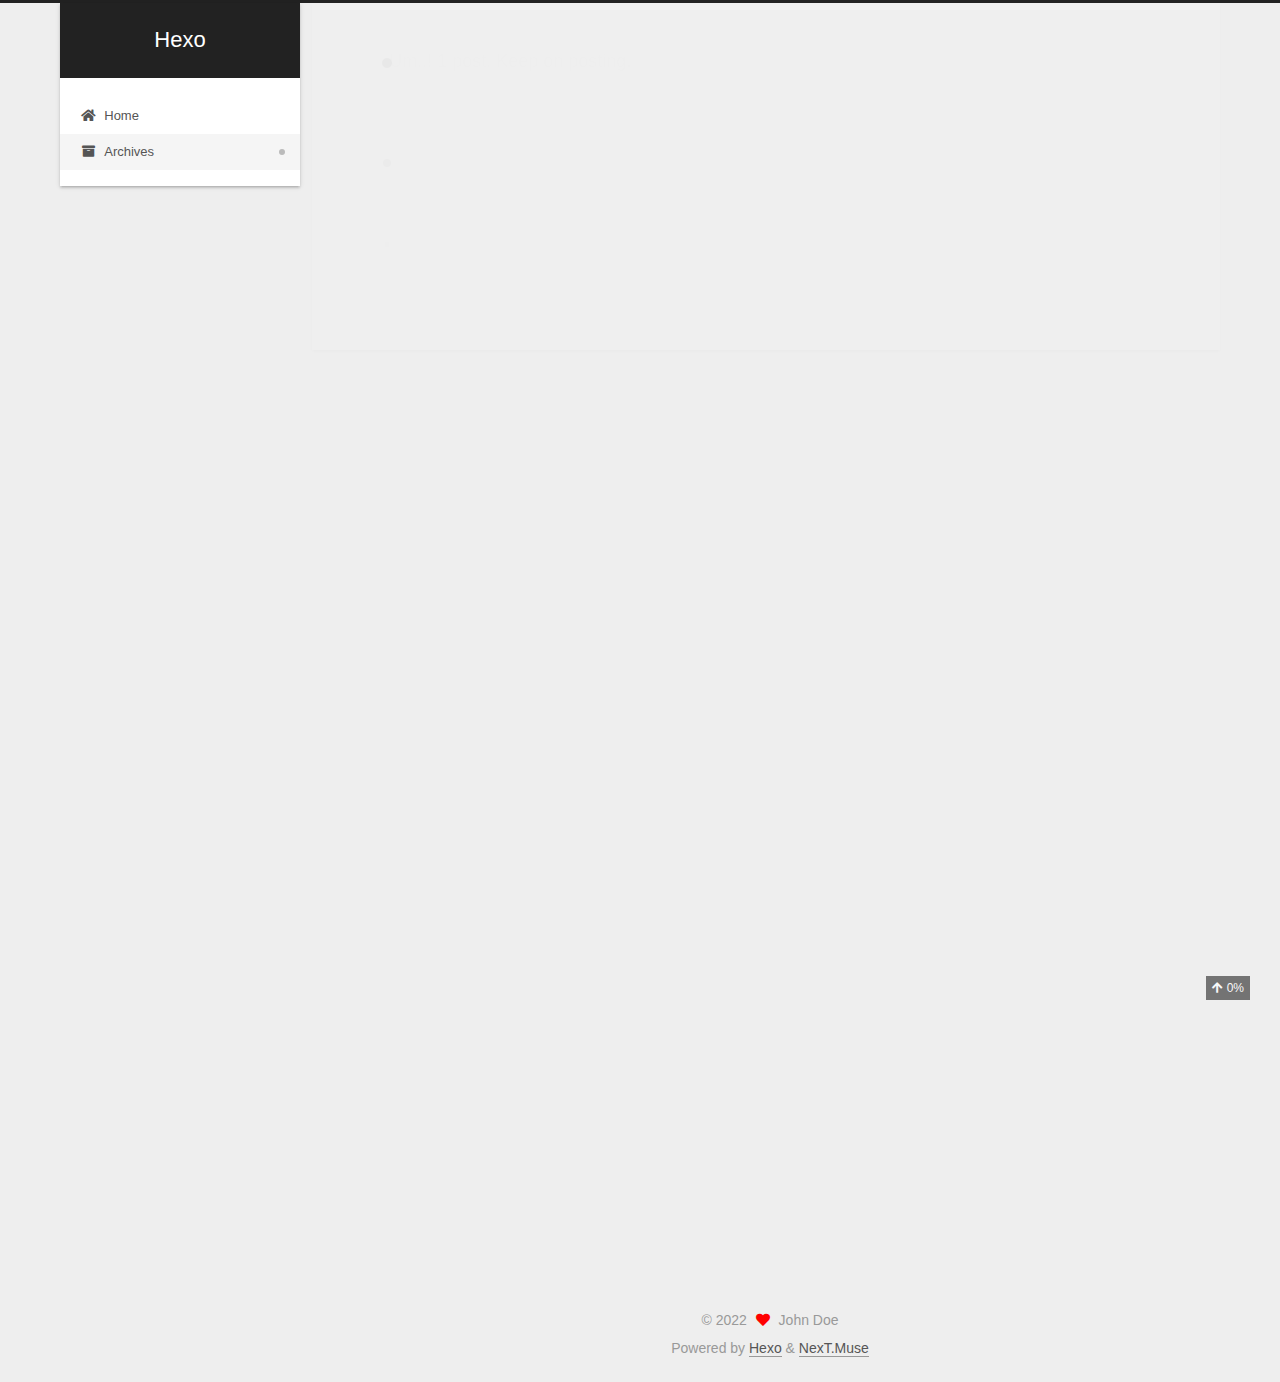
<file: archives/2022/index.html>
<!DOCTYPE html>
<html lang="en">
<head>
  <meta charset="UTF-8">
<meta name="viewport" content="width=device-width, initial-scale=1, maximum-scale=2">
<meta name="theme-color" content="#222">
<meta name="generator" content="Hexo 5.4.1">
  <link rel="apple-touch-icon" sizes="180x180" href="/images/apple-touch-icon-next.png">
  <link rel="icon" type="image/png" sizes="32x32" href="/images/favicon-32x32-next.png">
  <link rel="icon" type="image/png" sizes="16x16" href="/images/favicon-16x16-next.png">
  <link rel="mask-icon" href="/images/logo.svg" color="#222">

<link rel="stylesheet" href="/css/main.css">


<link rel="stylesheet" href="/lib/font-awesome/css/all.min.css">

<script id="hexo-configurations">
    var NexT = window.NexT || {};
    var CONFIG = {"hostname":"example.com","root":"/","scheme":"Muse","version":"7.8.0","exturl":false,"sidebar":{"position":"left","display":"post","padding":18,"offset":12,"onmobile":false},"copycode":{"enable":false,"show_result":false,"style":null},"back2top":{"enable":true,"sidebar":false,"scrollpercent":false},"bookmark":{"enable":false,"color":"#222","save":"auto"},"fancybox":false,"mediumzoom":false,"lazyload":false,"pangu":false,"comments":{"style":"tabs","active":null,"storage":true,"lazyload":false,"nav":null},"algolia":{"hits":{"per_page":10},"labels":{"input_placeholder":"Search for Posts","hits_empty":"We didn't find any results for the search: ${query}","hits_stats":"${hits} results found in ${time} ms"}},"localsearch":{"enable":false,"trigger":"auto","top_n_per_article":1,"unescape":false,"preload":false},"motion":{"enable":true,"async":false,"transition":{"post_block":"fadeIn","post_header":"slideDownIn","post_body":"slideDownIn","coll_header":"slideLeftIn","sidebar":"slideUpIn"}}};
  </script>

  <meta property="og:type" content="website">
<meta property="og:title" content="Hexo">
<meta property="og:url" content="http://example.com/archives/2022/index.html">
<meta property="og:site_name" content="Hexo">
<meta property="og:locale" content="en_US">
<meta property="article:author" content="John Doe">
<meta name="twitter:card" content="summary">

<link rel="canonical" href="http://example.com/archives/2022/">


<script id="page-configurations">
  // https://hexo.io/docs/variables.html
  CONFIG.page = {
    sidebar: "",
    isHome : false,
    isPost : false,
    lang   : 'en'
  };
</script>

  <title>Archive | Hexo</title>
  






  <noscript>
  <style>
  .use-motion .brand,
  .use-motion .menu-item,
  .sidebar-inner,
  .use-motion .post-block,
  .use-motion .pagination,
  .use-motion .comments,
  .use-motion .post-header,
  .use-motion .post-body,
  .use-motion .collection-header { opacity: initial; }

  .use-motion .site-title,
  .use-motion .site-subtitle {
    opacity: initial;
    top: initial;
  }

  .use-motion .logo-line-before i { left: initial; }
  .use-motion .logo-line-after i { right: initial; }
  </style>
</noscript>

</head>

<body itemscope itemtype="http://schema.org/WebPage">
  <div class="container use-motion">
    <div class="headband"></div>

    <header class="header" itemscope itemtype="http://schema.org/WPHeader">
      <div class="header-inner"><div class="site-brand-container">
  <div class="site-nav-toggle">
    <div class="toggle" aria-label="Toggle navigation bar">
      <span class="toggle-line toggle-line-first"></span>
      <span class="toggle-line toggle-line-middle"></span>
      <span class="toggle-line toggle-line-last"></span>
    </div>
  </div>

  <div class="site-meta">

    <a href="/" class="brand" rel="start">
      <span class="logo-line-before"><i></i></span>
      <h1 class="site-title">Hexo</h1>
      <span class="logo-line-after"><i></i></span>
    </a>
  </div>

  <div class="site-nav-right">
    <div class="toggle popup-trigger">
    </div>
  </div>
</div>




<nav class="site-nav">
  <ul id="menu" class="main-menu menu">
        <li class="menu-item menu-item-home">

    <a href="/" rel="section"><i class="fa fa-home fa-fw"></i>Home</a>

  </li>
        <li class="menu-item menu-item-archives">

    <a href="/archives/" rel="section"><i class="fa fa-archive fa-fw"></i>Archives</a>

  </li>
  </ul>
</nav>




</div>
    </header>

    
  <div class="back-to-top">
    <i class="fa fa-arrow-up"></i>
    <span>0%</span>
  </div>


    <main class="main">
      <div class="main-inner">
        <div class="content-wrap">
          

          <div class="content archive">
            

  
  
  
  <div class="post-block">
    <div class="posts-collapse">
      <div class="collection-title">
        <span class="collection-header">Um..! 1 post. Keep on posting.</span>
      </div>

      
    <div class="collection-year">
      <span class="collection-header">2022</span>
    </div>

  <article itemscope itemtype="http://schema.org/Article">
    <header class="post-header">

      <div class="post-meta">
        <time itemprop="dateCreated"
              datetime="2022-03-25T10:30:02+08:00"
              content="2022-03-25">
          03-25
        </time>
      </div>

      <div class="post-title">
          <a class="post-title-link" href="/2022/03/25/hello-world/" itemprop="url">
            <span itemprop="name">Hello World</span>
          </a>
      </div>

    </header>
  </article>


    </div>
  </div>
  
  
  

  



          </div>
          

<script>
  window.addEventListener('tabs:register', () => {
    let { activeClass } = CONFIG.comments;
    if (CONFIG.comments.storage) {
      activeClass = localStorage.getItem('comments_active') || activeClass;
    }
    if (activeClass) {
      let activeTab = document.querySelector(`a[href="#comment-${activeClass}"]`);
      if (activeTab) {
        activeTab.click();
      }
    }
  });
  if (CONFIG.comments.storage) {
    window.addEventListener('tabs:click', event => {
      if (!event.target.matches('.tabs-comment .tab-content .tab-pane')) return;
      let commentClass = event.target.classList[1];
      localStorage.setItem('comments_active', commentClass);
    });
  }
</script>

        </div>
          
  
  <div class="toggle sidebar-toggle">
    <span class="toggle-line toggle-line-first"></span>
    <span class="toggle-line toggle-line-middle"></span>
    <span class="toggle-line toggle-line-last"></span>
  </div>

  <aside class="sidebar">
    <div class="sidebar-inner">

      <ul class="sidebar-nav motion-element">
        <li class="sidebar-nav-toc">
          Table of Contents
        </li>
        <li class="sidebar-nav-overview">
          Overview
        </li>
      </ul>

      <!--noindex-->
      <div class="post-toc-wrap sidebar-panel">
      </div>
      <!--/noindex-->

      <div class="site-overview-wrap sidebar-panel">
        <div class="site-author motion-element" itemprop="author" itemscope itemtype="http://schema.org/Person">
  <p class="site-author-name" itemprop="name">John Doe</p>
  <div class="site-description" itemprop="description"></div>
</div>
<div class="site-state-wrap motion-element">
  <nav class="site-state">
      <div class="site-state-item site-state-posts">
          <a href="/archives/">
        
          <span class="site-state-item-count">1</span>
          <span class="site-state-item-name">posts</span>
        </a>
      </div>
  </nav>
</div>



      </div>

    </div>
  </aside>
  <div id="sidebar-dimmer"></div>


      </div>
    </main>

    <footer class="footer">
      <div class="footer-inner">
        

        

<div class="copyright">
  
  &copy; 
  <span itemprop="copyrightYear">2022</span>
  <span class="with-love">
    <i class="fa fa-heart"></i>
  </span>
  <span class="author" itemprop="copyrightHolder">John Doe</span>
</div>
  <div class="powered-by">Powered by <a href="https://hexo.io/" class="theme-link" rel="noopener" target="_blank">Hexo</a> & <a href="https://muse.theme-next.org/" class="theme-link" rel="noopener" target="_blank">NexT.Muse</a>
  </div>

        








      </div>
    </footer>
  </div>

  
  <script src="/lib/anime.min.js"></script>
  <script src="/lib/velocity/velocity.min.js"></script>
  <script src="/lib/velocity/velocity.ui.min.js"></script>

<script src="/js/utils.js"></script>

<script src="/js/motion.js"></script>


<script src="/js/schemes/muse.js"></script>


<script src="/js/next-boot.js"></script>




  















  

  

</body>
</html>
</file>
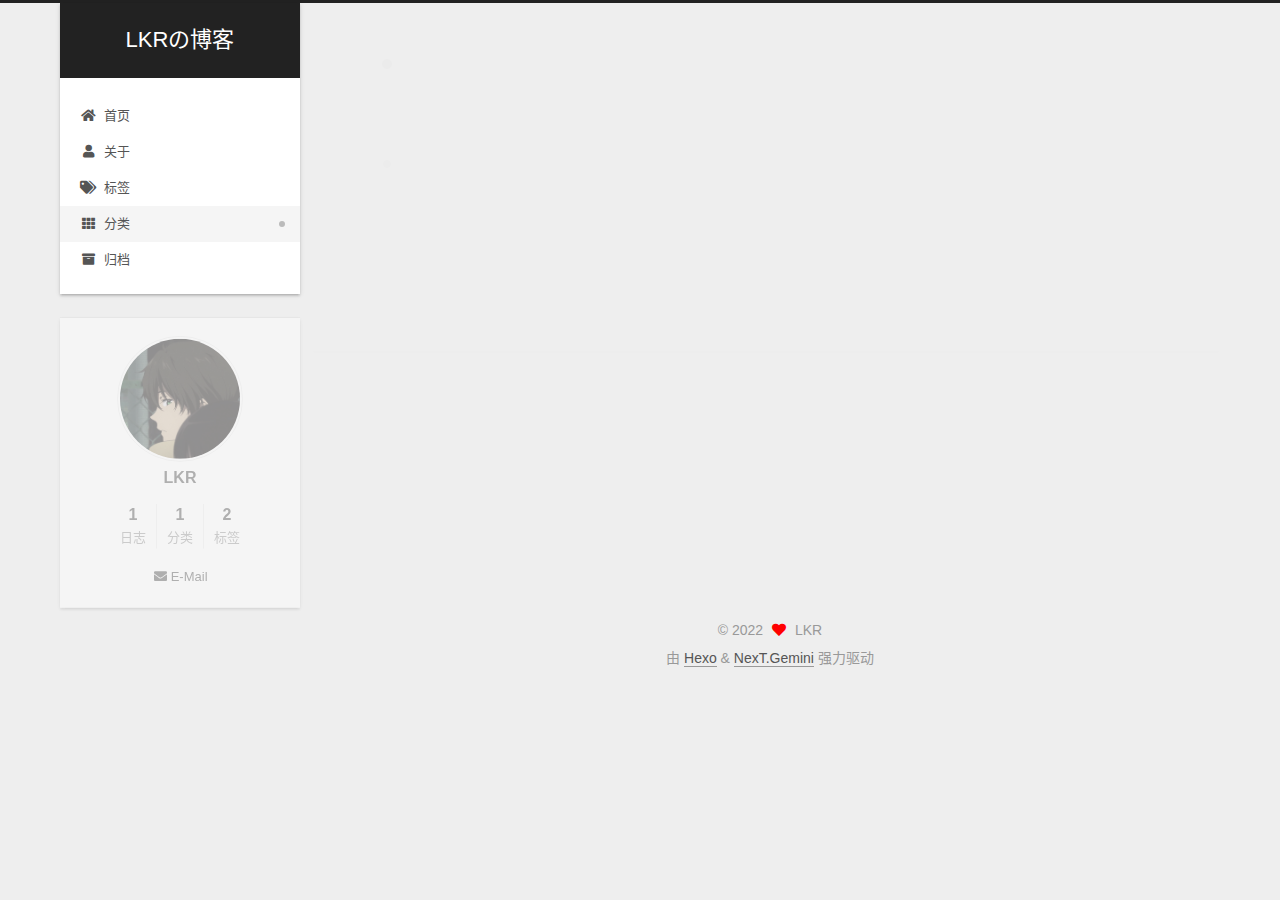
<file: categories/系统自带/index.html>
<!DOCTYPE html>
<html lang="zh-CN">
<head>
  <meta charset="UTF-8">
<meta name="viewport" content="width=device-width, initial-scale=1, maximum-scale=2">
<meta name="theme-color" content="#222">
<meta name="generator" content="Hexo 5.4.1">
  <link rel="apple-touch-icon" sizes="180x180" href="/images/apple-touch-icon-next.png">
  <link rel="icon" type="image/png" sizes="32x32" href="/images/icon.jpg">
  <link rel="icon" type="image/png" sizes="16x16" href="/images/icon.jpg">
  <link rel="mask-icon" href="/images/logo.svg" color="#222">

<link rel="stylesheet" href="/css/main.css">


<link rel="stylesheet" href="/lib/font-awesome/css/all.min.css">

<script id="hexo-configurations">
    var NexT = window.NexT || {};
    var CONFIG = {"hostname":"example.com","root":"/","scheme":"Gemini","version":"7.8.0","exturl":false,"sidebar":{"position":"left","display":"post","padding":18,"offset":12,"onmobile":false},"copycode":{"enable":false,"show_result":false,"style":null},"back2top":{"enable":true,"sidebar":false,"scrollpercent":true},"bookmark":{"enable":false,"color":"#222","save":"auto"},"fancybox":false,"mediumzoom":false,"lazyload":false,"pangu":false,"comments":{"style":"tabs","active":null,"storage":true,"lazyload":false,"nav":null},"algolia":{"hits":{"per_page":10},"labels":{"input_placeholder":"Search for Posts","hits_empty":"We didn't find any results for the search: ${query}","hits_stats":"${hits} results found in ${time} ms"}},"localsearch":{"enable":false,"trigger":"auto","top_n_per_article":1,"unescape":false,"preload":false},"motion":{"enable":true,"async":false,"transition":{"post_block":"fadeIn","post_header":"slideDownIn","post_body":"slideDownIn","coll_header":"slideLeftIn","sidebar":"slideUpIn"}}};
  </script>

  <meta property="og:type" content="website">
<meta property="og:title" content="LKRの博客">
<meta property="og:url" content="http://example.com/categories/%E7%B3%BB%E7%BB%9F%E8%87%AA%E5%B8%A6/index.html">
<meta property="og:site_name" content="LKRの博客">
<meta property="og:locale" content="zh_CN">
<meta property="article:author" content="LKR">
<meta name="twitter:card" content="summary">

<link rel="canonical" href="http://example.com/categories/%E7%B3%BB%E7%BB%9F%E8%87%AA%E5%B8%A6/">


<script id="page-configurations">
  // https://hexo.io/docs/variables.html
  CONFIG.page = {
    sidebar: "",
    isHome : false,
    isPost : false,
    lang   : 'zh-CN'
  };
</script>

  <title>分类: 系统自带 | LKRの博客</title>
  






  <noscript>
  <style>
  .use-motion .brand,
  .use-motion .menu-item,
  .sidebar-inner,
  .use-motion .post-block,
  .use-motion .pagination,
  .use-motion .comments,
  .use-motion .post-header,
  .use-motion .post-body,
  .use-motion .collection-header { opacity: initial; }

  .use-motion .site-title,
  .use-motion .site-subtitle {
    opacity: initial;
    top: initial;
  }

  .use-motion .logo-line-before i { left: initial; }
  .use-motion .logo-line-after i { right: initial; }
  </style>
</noscript>

  <!-- 页面点击小红心 -->
  <script type="text/javascript" src="/js/clicklove.js"></script>
</head>

<body itemscope itemtype="http://schema.org/WebPage">
  <div class="container use-motion">
    <div class="headband"></div>

    <header class="header" itemscope itemtype="http://schema.org/WPHeader">
      <div class="header-inner"><div class="site-brand-container">
  <div class="site-nav-toggle">
    <div class="toggle" aria-label="切换导航栏">
      <span class="toggle-line toggle-line-first"></span>
      <span class="toggle-line toggle-line-middle"></span>
      <span class="toggle-line toggle-line-last"></span>
    </div>
  </div>

  <div class="site-meta">

    <a href="/" class="brand" rel="start">
      <span class="logo-line-before"><i></i></span>
      <h1 class="site-title">LKRの博客</h1>
      <span class="logo-line-after"><i></i></span>
    </a>
  </div>

  <div class="site-nav-right">
    <div class="toggle popup-trigger">
    </div>
  </div>
</div>




<nav class="site-nav">
  <ul id="menu" class="main-menu menu">
        <li class="menu-item menu-item-home">

    <a href="/" rel="section"><i class="fa fa-home fa-fw"></i>首页</a>

  </li>
        <li class="menu-item menu-item-about">

    <a href="/about/" rel="section"><i class="fa fa-user fa-fw"></i>关于</a>

  </li>
        <li class="menu-item menu-item-tags">

    <a href="/tags/" rel="section"><i class="fa fa-tags fa-fw"></i>标签</a>

  </li>
        <li class="menu-item menu-item-categories">

    <a href="/categories/" rel="section"><i class="fa fa-th fa-fw"></i>分类</a>

  </li>
        <li class="menu-item menu-item-archives">

    <a href="/archives/" rel="section"><i class="fa fa-archive fa-fw"></i>归档</a>

  </li>
  </ul>
</nav>




</div>
    </header>

    
  <div class="back-to-top">
    <i class="fa fa-arrow-up"></i>
    <span>0%</span>
  </div>


    <main class="main">
      <div class="main-inner">
        <div class="content-wrap">
          

          <div class="content category">
            

  
  
  
  <div class="post-block">
    <div class="posts-collapse">
      <div class="collection-title">
        <h2 class="collection-header">系统自带
          <small>分类</small>
        </h2>
      </div>

      
    <div class="collection-year">
      <span class="collection-header">2022</span>
    </div>

  <article itemscope itemtype="http://schema.org/Article">
    <header class="post-header">

      <div class="post-meta">
        <time itemprop="dateCreated"
              datetime="2022-03-25T10:30:02+08:00"
              content="2022-03-25">
          03-25
        </time>
      </div>

      <div class="post-title">
          <a class="post-title-link" href="/2022/03/25/hello-world/" itemprop="url">
            <span itemprop="name">Hello World</span>
          </a>
      </div>

    </header>
  </article>

    </div>
  </div>
  
  
  

  



          </div>
          

<script>
  window.addEventListener('tabs:register', () => {
    let { activeClass } = CONFIG.comments;
    if (CONFIG.comments.storage) {
      activeClass = localStorage.getItem('comments_active') || activeClass;
    }
    if (activeClass) {
      let activeTab = document.querySelector(`a[href="#comment-${activeClass}"]`);
      if (activeTab) {
        activeTab.click();
      }
    }
  });
  if (CONFIG.comments.storage) {
    window.addEventListener('tabs:click', event => {
      if (!event.target.matches('.tabs-comment .tab-content .tab-pane')) return;
      let commentClass = event.target.classList[1];
      localStorage.setItem('comments_active', commentClass);
    });
  }
</script>

        </div>
          
  
  <div class="toggle sidebar-toggle">
    <span class="toggle-line toggle-line-first"></span>
    <span class="toggle-line toggle-line-middle"></span>
    <span class="toggle-line toggle-line-last"></span>
  </div>

  <aside class="sidebar">
    <div class="sidebar-inner">

      <ul class="sidebar-nav motion-element">
        <li class="sidebar-nav-toc">
          文章目录
        </li>
        <li class="sidebar-nav-overview">
          站点概览
        </li>
      </ul>

      <!--noindex-->
      <div class="post-toc-wrap sidebar-panel">
      </div>
      <!--/noindex-->

      <div class="site-overview-wrap sidebar-panel">
        <div class="site-author motion-element" itemprop="author" itemscope itemtype="http://schema.org/Person">
    <img class="site-author-image" itemprop="image" alt="LKR"
      src="/images/icon.jpg">
  <p class="site-author-name" itemprop="name">LKR</p>
  <div class="site-description" itemprop="description"></div>
</div>
<div class="site-state-wrap motion-element">
  <nav class="site-state">
      <div class="site-state-item site-state-posts">
          <a href="/archives/">
        
          <span class="site-state-item-count">1</span>
          <span class="site-state-item-name">日志</span>
        </a>
      </div>
      <div class="site-state-item site-state-categories">
        <span class="site-state-item-count">1</span>
        <span class="site-state-item-name">分类</span>
      </div>
      <div class="site-state-item site-state-tags">
            <a href="/tags/">
          
        <span class="site-state-item-count">2</span>
        <span class="site-state-item-name">标签</span></a>
      </div>
  </nav>
</div>
  <div class="links-of-author motion-element">
      <span class="links-of-author-item">
        <a href="mailto:1694917934@qq.com" title="E-Mail → mailto:1694917934@qq.com" rel="noopener" target="_blank"><i class="fa fa-envelope fa-fw"></i>E-Mail</a>
      </span>
  </div>



      </div>

    </div>
  </aside>
  <div id="sidebar-dimmer"></div>


      </div>
    </main>

    <footer class="footer">
      <div class="footer-inner">
        

        

<div class="copyright">
  
  &copy; 
  <span itemprop="copyrightYear">2022</span>
  <span class="with-love">
    <i class="fa fa-heart"></i>
  </span>
  <span class="author" itemprop="copyrightHolder">LKR</span>
</div>
  <div class="powered-by">由 <a href="https://hexo.io/" class="theme-link" rel="noopener" target="_blank">Hexo</a> & <a href="https://theme-next.org/" class="theme-link" rel="noopener" target="_blank">NexT.Gemini</a> 强力驱动
  </div>

        








      </div>
    </footer>
  </div>

  
  <script src="/lib/anime.min.js"></script>
  <script src="/lib/velocity/velocity.min.js"></script>
  <script src="/lib/velocity/velocity.ui.min.js"></script>

<script src="/js/utils.js"></script>

<script src="/js/motion.js"></script>


<script src="/js/schemes/pisces.js"></script>


<script src="/js/next-boot.js"></script>




  















  

  

</body>
</html>
</file>
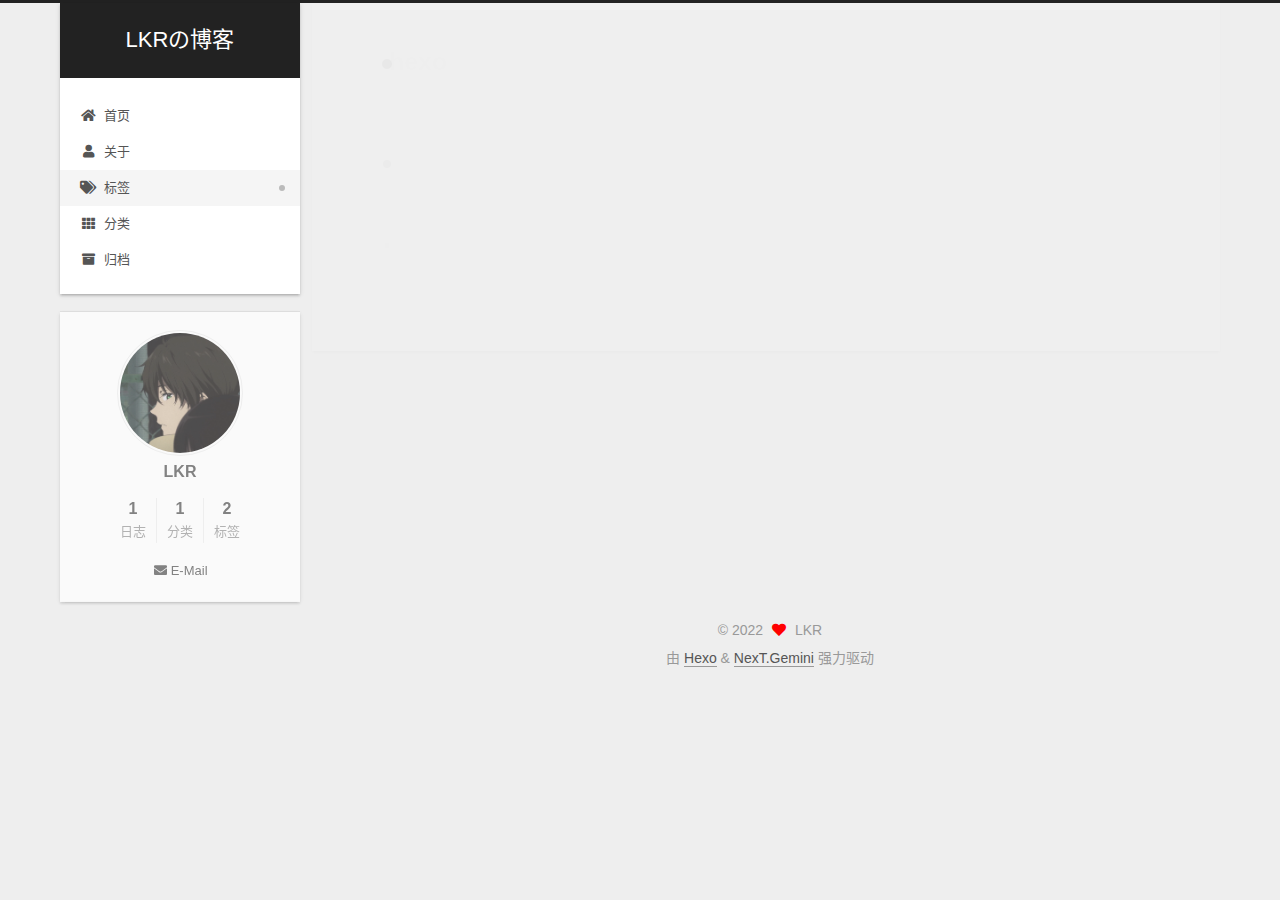
<file: tags/hexo/index.html>
<!DOCTYPE html>
<html lang="zh-CN">
<head>
  <meta charset="UTF-8">
<meta name="viewport" content="width=device-width, initial-scale=1, maximum-scale=2">
<meta name="theme-color" content="#222">
<meta name="generator" content="Hexo 5.4.1">
  <link rel="apple-touch-icon" sizes="180x180" href="/images/apple-touch-icon-next.png">
  <link rel="icon" type="image/png" sizes="32x32" href="/images/icon.jpg">
  <link rel="icon" type="image/png" sizes="16x16" href="/images/icon.jpg">
  <link rel="mask-icon" href="/images/logo.svg" color="#222">

<link rel="stylesheet" href="/css/main.css">


<link rel="stylesheet" href="/lib/font-awesome/css/all.min.css">

<script id="hexo-configurations">
    var NexT = window.NexT || {};
    var CONFIG = {"hostname":"example.com","root":"/","scheme":"Gemini","version":"7.8.0","exturl":false,"sidebar":{"position":"left","display":"post","padding":18,"offset":12,"onmobile":false},"copycode":{"enable":false,"show_result":false,"style":null},"back2top":{"enable":true,"sidebar":false,"scrollpercent":true},"bookmark":{"enable":false,"color":"#222","save":"auto"},"fancybox":false,"mediumzoom":false,"lazyload":false,"pangu":false,"comments":{"style":"tabs","active":null,"storage":true,"lazyload":false,"nav":null},"algolia":{"hits":{"per_page":10},"labels":{"input_placeholder":"Search for Posts","hits_empty":"We didn't find any results for the search: ${query}","hits_stats":"${hits} results found in ${time} ms"}},"localsearch":{"enable":false,"trigger":"auto","top_n_per_article":1,"unescape":false,"preload":false},"motion":{"enable":true,"async":false,"transition":{"post_block":"fadeIn","post_header":"slideDownIn","post_body":"slideDownIn","coll_header":"slideLeftIn","sidebar":"slideUpIn"}}};
  </script>

  <meta property="og:type" content="website">
<meta property="og:title" content="LKRの博客">
<meta property="og:url" content="http://example.com/tags/hexo/index.html">
<meta property="og:site_name" content="LKRの博客">
<meta property="og:locale" content="zh_CN">
<meta property="article:author" content="LKR">
<meta name="twitter:card" content="summary">

<link rel="canonical" href="http://example.com/tags/hexo/">


<script id="page-configurations">
  // https://hexo.io/docs/variables.html
  CONFIG.page = {
    sidebar: "",
    isHome : false,
    isPost : false,
    lang   : 'zh-CN'
  };
</script>

  <title>标签: hexo | LKRの博客</title>
  






  <noscript>
  <style>
  .use-motion .brand,
  .use-motion .menu-item,
  .sidebar-inner,
  .use-motion .post-block,
  .use-motion .pagination,
  .use-motion .comments,
  .use-motion .post-header,
  .use-motion .post-body,
  .use-motion .collection-header { opacity: initial; }

  .use-motion .site-title,
  .use-motion .site-subtitle {
    opacity: initial;
    top: initial;
  }

  .use-motion .logo-line-before i { left: initial; }
  .use-motion .logo-line-after i { right: initial; }
  </style>
</noscript>

  <!-- 页面点击小红心 -->
  <script type="text/javascript" src="/js/clicklove.js"></script>
</head>

<body itemscope itemtype="http://schema.org/WebPage">
  <div class="container use-motion">
    <div class="headband"></div>

    <header class="header" itemscope itemtype="http://schema.org/WPHeader">
      <div class="header-inner"><div class="site-brand-container">
  <div class="site-nav-toggle">
    <div class="toggle" aria-label="切换导航栏">
      <span class="toggle-line toggle-line-first"></span>
      <span class="toggle-line toggle-line-middle"></span>
      <span class="toggle-line toggle-line-last"></span>
    </div>
  </div>

  <div class="site-meta">

    <a href="/" class="brand" rel="start">
      <span class="logo-line-before"><i></i></span>
      <h1 class="site-title">LKRの博客</h1>
      <span class="logo-line-after"><i></i></span>
    </a>
  </div>

  <div class="site-nav-right">
    <div class="toggle popup-trigger">
    </div>
  </div>
</div>




<nav class="site-nav">
  <ul id="menu" class="main-menu menu">
        <li class="menu-item menu-item-home">

    <a href="/" rel="section"><i class="fa fa-home fa-fw"></i>首页</a>

  </li>
        <li class="menu-item menu-item-about">

    <a href="/about/" rel="section"><i class="fa fa-user fa-fw"></i>关于</a>

  </li>
        <li class="menu-item menu-item-tags">

    <a href="/tags/" rel="section"><i class="fa fa-tags fa-fw"></i>标签</a>

  </li>
        <li class="menu-item menu-item-categories">

    <a href="/categories/" rel="section"><i class="fa fa-th fa-fw"></i>分类</a>

  </li>
        <li class="menu-item menu-item-archives">

    <a href="/archives/" rel="section"><i class="fa fa-archive fa-fw"></i>归档</a>

  </li>
  </ul>
</nav>




</div>
    </header>

    
  <div class="back-to-top">
    <i class="fa fa-arrow-up"></i>
    <span>0%</span>
  </div>


    <main class="main">
      <div class="main-inner">
        <div class="content-wrap">
          

          <div class="content tag">
            

  
  
  
  <div class="post-block">
    <div class="posts-collapse">
      <div class="collection-title">
        <h2 class="collection-header">hexo
          <small>标签</small>
        </h2>
      </div>

      
    <div class="collection-year">
      <span class="collection-header">2022</span>
    </div>

  <article itemscope itemtype="http://schema.org/Article">
    <header class="post-header">

      <div class="post-meta">
        <time itemprop="dateCreated"
              datetime="2022-03-25T10:30:02+08:00"
              content="2022-03-25">
          03-25
        </time>
      </div>

      <div class="post-title">
          <a class="post-title-link" href="/2022/03/25/hello-world/" itemprop="url">
            <span itemprop="name">Hello World</span>
          </a>
      </div>

    </header>
  </article>

    </div>
  </div>
  
  
  

  



          </div>
          

<script>
  window.addEventListener('tabs:register', () => {
    let { activeClass } = CONFIG.comments;
    if (CONFIG.comments.storage) {
      activeClass = localStorage.getItem('comments_active') || activeClass;
    }
    if (activeClass) {
      let activeTab = document.querySelector(`a[href="#comment-${activeClass}"]`);
      if (activeTab) {
        activeTab.click();
      }
    }
  });
  if (CONFIG.comments.storage) {
    window.addEventListener('tabs:click', event => {
      if (!event.target.matches('.tabs-comment .tab-content .tab-pane')) return;
      let commentClass = event.target.classList[1];
      localStorage.setItem('comments_active', commentClass);
    });
  }
</script>

        </div>
          
  
  <div class="toggle sidebar-toggle">
    <span class="toggle-line toggle-line-first"></span>
    <span class="toggle-line toggle-line-middle"></span>
    <span class="toggle-line toggle-line-last"></span>
  </div>

  <aside class="sidebar">
    <div class="sidebar-inner">

      <ul class="sidebar-nav motion-element">
        <li class="sidebar-nav-toc">
          文章目录
        </li>
        <li class="sidebar-nav-overview">
          站点概览
        </li>
      </ul>

      <!--noindex-->
      <div class="post-toc-wrap sidebar-panel">
      </div>
      <!--/noindex-->

      <div class="site-overview-wrap sidebar-panel">
        <div class="site-author motion-element" itemprop="author" itemscope itemtype="http://schema.org/Person">
    <img class="site-author-image" itemprop="image" alt="LKR"
      src="/images/icon.jpg">
  <p class="site-author-name" itemprop="name">LKR</p>
  <div class="site-description" itemprop="description"></div>
</div>
<div class="site-state-wrap motion-element">
  <nav class="site-state">
      <div class="site-state-item site-state-posts">
          <a href="/archives/">
        
          <span class="site-state-item-count">1</span>
          <span class="site-state-item-name">日志</span>
        </a>
      </div>
      <div class="site-state-item site-state-categories">
        <span class="site-state-item-count">1</span>
        <span class="site-state-item-name">分类</span>
      </div>
      <div class="site-state-item site-state-tags">
            <a href="/tags/">
          
        <span class="site-state-item-count">2</span>
        <span class="site-state-item-name">标签</span></a>
      </div>
  </nav>
</div>
  <div class="links-of-author motion-element">
      <span class="links-of-author-item">
        <a href="mailto:1694917934@qq.com" title="E-Mail → mailto:1694917934@qq.com" rel="noopener" target="_blank"><i class="fa fa-envelope fa-fw"></i>E-Mail</a>
      </span>
  </div>



      </div>

    </div>
  </aside>
  <div id="sidebar-dimmer"></div>


      </div>
    </main>

    <footer class="footer">
      <div class="footer-inner">
        

        

<div class="copyright">
  
  &copy; 
  <span itemprop="copyrightYear">2022</span>
  <span class="with-love">
    <i class="fa fa-heart"></i>
  </span>
  <span class="author" itemprop="copyrightHolder">LKR</span>
</div>
  <div class="powered-by">由 <a href="https://hexo.io/" class="theme-link" rel="noopener" target="_blank">Hexo</a> & <a href="https://theme-next.org/" class="theme-link" rel="noopener" target="_blank">NexT.Gemini</a> 强力驱动
  </div>

        








      </div>
    </footer>
  </div>

  
  <script src="/lib/anime.min.js"></script>
  <script src="/lib/velocity/velocity.min.js"></script>
  <script src="/lib/velocity/velocity.ui.min.js"></script>

<script src="/js/utils.js"></script>

<script src="/js/motion.js"></script>


<script src="/js/schemes/pisces.js"></script>


<script src="/js/next-boot.js"></script>




  















  

  

</body>
</html>
</file>
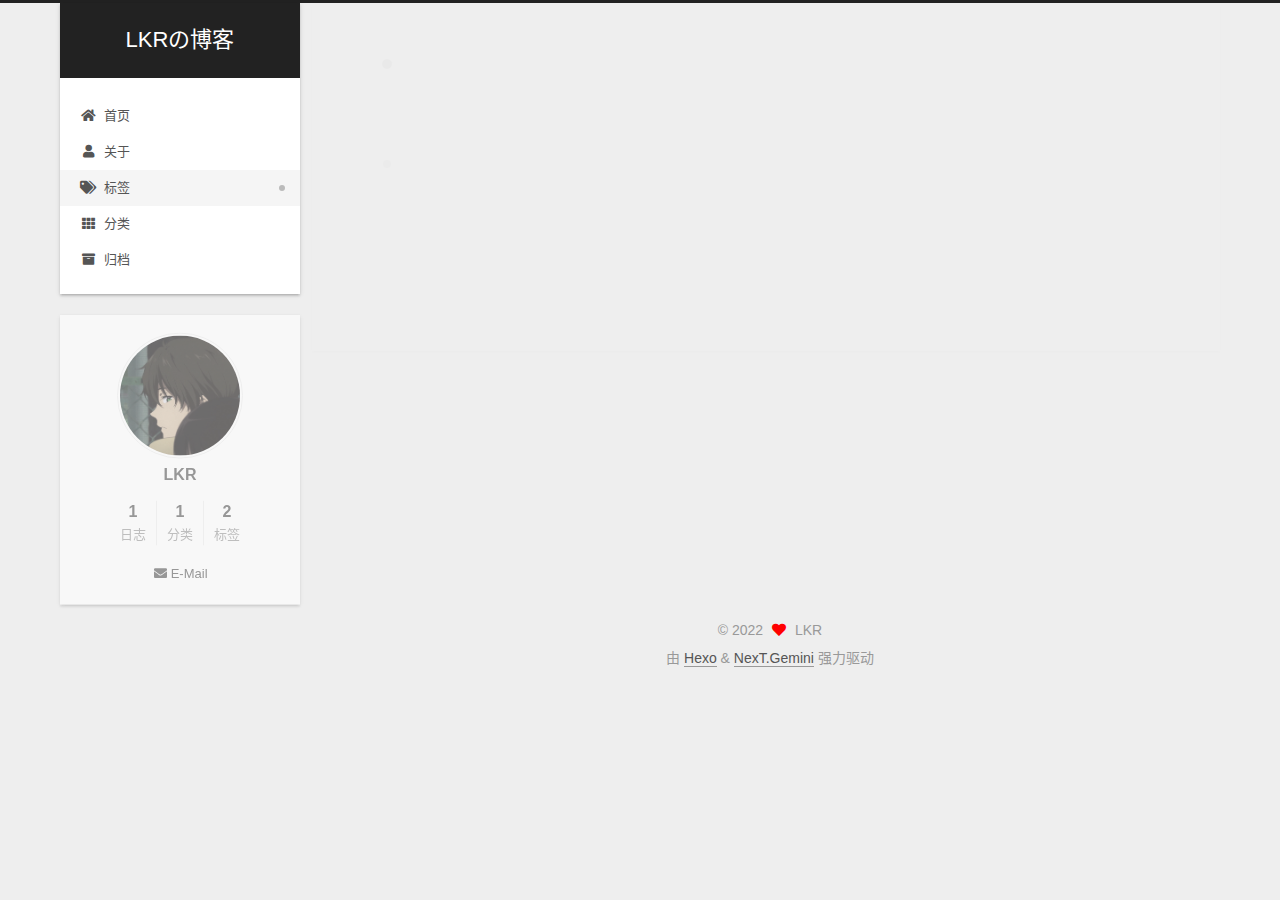
<file: tags/系统自带/index.html>
<!DOCTYPE html>
<html lang="zh-CN">
<head>
  <meta charset="UTF-8">
<meta name="viewport" content="width=device-width, initial-scale=1, maximum-scale=2">
<meta name="theme-color" content="#222">
<meta name="generator" content="Hexo 5.4.1">
  <link rel="apple-touch-icon" sizes="180x180" href="/images/apple-touch-icon-next.png">
  <link rel="icon" type="image/png" sizes="32x32" href="/images/icon.jpg">
  <link rel="icon" type="image/png" sizes="16x16" href="/images/icon.jpg">
  <link rel="mask-icon" href="/images/logo.svg" color="#222">

<link rel="stylesheet" href="/css/main.css">


<link rel="stylesheet" href="/lib/font-awesome/css/all.min.css">

<script id="hexo-configurations">
    var NexT = window.NexT || {};
    var CONFIG = {"hostname":"example.com","root":"/","scheme":"Gemini","version":"7.8.0","exturl":false,"sidebar":{"position":"left","display":"post","padding":18,"offset":12,"onmobile":false},"copycode":{"enable":false,"show_result":false,"style":null},"back2top":{"enable":true,"sidebar":false,"scrollpercent":true},"bookmark":{"enable":false,"color":"#222","save":"auto"},"fancybox":false,"mediumzoom":false,"lazyload":false,"pangu":false,"comments":{"style":"tabs","active":null,"storage":true,"lazyload":false,"nav":null},"algolia":{"hits":{"per_page":10},"labels":{"input_placeholder":"Search for Posts","hits_empty":"We didn't find any results for the search: ${query}","hits_stats":"${hits} results found in ${time} ms"}},"localsearch":{"enable":false,"trigger":"auto","top_n_per_article":1,"unescape":false,"preload":false},"motion":{"enable":true,"async":false,"transition":{"post_block":"fadeIn","post_header":"slideDownIn","post_body":"slideDownIn","coll_header":"slideLeftIn","sidebar":"slideUpIn"}}};
  </script>

  <meta property="og:type" content="website">
<meta property="og:title" content="LKRの博客">
<meta property="og:url" content="http://example.com/tags/%E7%B3%BB%E7%BB%9F%E8%87%AA%E5%B8%A6/index.html">
<meta property="og:site_name" content="LKRの博客">
<meta property="og:locale" content="zh_CN">
<meta property="article:author" content="LKR">
<meta name="twitter:card" content="summary">

<link rel="canonical" href="http://example.com/tags/%E7%B3%BB%E7%BB%9F%E8%87%AA%E5%B8%A6/">


<script id="page-configurations">
  // https://hexo.io/docs/variables.html
  CONFIG.page = {
    sidebar: "",
    isHome : false,
    isPost : false,
    lang   : 'zh-CN'
  };
</script>

  <title>标签: 系统自带 | LKRの博客</title>
  






  <noscript>
  <style>
  .use-motion .brand,
  .use-motion .menu-item,
  .sidebar-inner,
  .use-motion .post-block,
  .use-motion .pagination,
  .use-motion .comments,
  .use-motion .post-header,
  .use-motion .post-body,
  .use-motion .collection-header { opacity: initial; }

  .use-motion .site-title,
  .use-motion .site-subtitle {
    opacity: initial;
    top: initial;
  }

  .use-motion .logo-line-before i { left: initial; }
  .use-motion .logo-line-after i { right: initial; }
  </style>
</noscript>

  <!-- 页面点击小红心 -->
  <script type="text/javascript" src="/js/clicklove.js"></script>
</head>

<body itemscope itemtype="http://schema.org/WebPage">
  <div class="container use-motion">
    <div class="headband"></div>

    <header class="header" itemscope itemtype="http://schema.org/WPHeader">
      <div class="header-inner"><div class="site-brand-container">
  <div class="site-nav-toggle">
    <div class="toggle" aria-label="切换导航栏">
      <span class="toggle-line toggle-line-first"></span>
      <span class="toggle-line toggle-line-middle"></span>
      <span class="toggle-line toggle-line-last"></span>
    </div>
  </div>

  <div class="site-meta">

    <a href="/" class="brand" rel="start">
      <span class="logo-line-before"><i></i></span>
      <h1 class="site-title">LKRの博客</h1>
      <span class="logo-line-after"><i></i></span>
    </a>
  </div>

  <div class="site-nav-right">
    <div class="toggle popup-trigger">
    </div>
  </div>
</div>




<nav class="site-nav">
  <ul id="menu" class="main-menu menu">
        <li class="menu-item menu-item-home">

    <a href="/" rel="section"><i class="fa fa-home fa-fw"></i>首页</a>

  </li>
        <li class="menu-item menu-item-about">

    <a href="/about/" rel="section"><i class="fa fa-user fa-fw"></i>关于</a>

  </li>
        <li class="menu-item menu-item-tags">

    <a href="/tags/" rel="section"><i class="fa fa-tags fa-fw"></i>标签</a>

  </li>
        <li class="menu-item menu-item-categories">

    <a href="/categories/" rel="section"><i class="fa fa-th fa-fw"></i>分类</a>

  </li>
        <li class="menu-item menu-item-archives">

    <a href="/archives/" rel="section"><i class="fa fa-archive fa-fw"></i>归档</a>

  </li>
  </ul>
</nav>




</div>
    </header>

    
  <div class="back-to-top">
    <i class="fa fa-arrow-up"></i>
    <span>0%</span>
  </div>


    <main class="main">
      <div class="main-inner">
        <div class="content-wrap">
          

          <div class="content tag">
            

  
  
  
  <div class="post-block">
    <div class="posts-collapse">
      <div class="collection-title">
        <h2 class="collection-header">系统自带
          <small>标签</small>
        </h2>
      </div>

      
    <div class="collection-year">
      <span class="collection-header">2022</span>
    </div>

  <article itemscope itemtype="http://schema.org/Article">
    <header class="post-header">

      <div class="post-meta">
        <time itemprop="dateCreated"
              datetime="2022-03-25T10:30:02+08:00"
              content="2022-03-25">
          03-25
        </time>
      </div>

      <div class="post-title">
          <a class="post-title-link" href="/2022/03/25/hello-world/" itemprop="url">
            <span itemprop="name">Hello World</span>
          </a>
      </div>

    </header>
  </article>

    </div>
  </div>
  
  
  

  



          </div>
          

<script>
  window.addEventListener('tabs:register', () => {
    let { activeClass } = CONFIG.comments;
    if (CONFIG.comments.storage) {
      activeClass = localStorage.getItem('comments_active') || activeClass;
    }
    if (activeClass) {
      let activeTab = document.querySelector(`a[href="#comment-${activeClass}"]`);
      if (activeTab) {
        activeTab.click();
      }
    }
  });
  if (CONFIG.comments.storage) {
    window.addEventListener('tabs:click', event => {
      if (!event.target.matches('.tabs-comment .tab-content .tab-pane')) return;
      let commentClass = event.target.classList[1];
      localStorage.setItem('comments_active', commentClass);
    });
  }
</script>

        </div>
          
  
  <div class="toggle sidebar-toggle">
    <span class="toggle-line toggle-line-first"></span>
    <span class="toggle-line toggle-line-middle"></span>
    <span class="toggle-line toggle-line-last"></span>
  </div>

  <aside class="sidebar">
    <div class="sidebar-inner">

      <ul class="sidebar-nav motion-element">
        <li class="sidebar-nav-toc">
          文章目录
        </li>
        <li class="sidebar-nav-overview">
          站点概览
        </li>
      </ul>

      <!--noindex-->
      <div class="post-toc-wrap sidebar-panel">
      </div>
      <!--/noindex-->

      <div class="site-overview-wrap sidebar-panel">
        <div class="site-author motion-element" itemprop="author" itemscope itemtype="http://schema.org/Person">
    <img class="site-author-image" itemprop="image" alt="LKR"
      src="/images/icon.jpg">
  <p class="site-author-name" itemprop="name">LKR</p>
  <div class="site-description" itemprop="description"></div>
</div>
<div class="site-state-wrap motion-element">
  <nav class="site-state">
      <div class="site-state-item site-state-posts">
          <a href="/archives/">
        
          <span class="site-state-item-count">1</span>
          <span class="site-state-item-name">日志</span>
        </a>
      </div>
      <div class="site-state-item site-state-categories">
        <span class="site-state-item-count">1</span>
        <span class="site-state-item-name">分类</span>
      </div>
      <div class="site-state-item site-state-tags">
            <a href="/tags/">
          
        <span class="site-state-item-count">2</span>
        <span class="site-state-item-name">标签</span></a>
      </div>
  </nav>
</div>
  <div class="links-of-author motion-element">
      <span class="links-of-author-item">
        <a href="mailto:1694917934@qq.com" title="E-Mail → mailto:1694917934@qq.com" rel="noopener" target="_blank"><i class="fa fa-envelope fa-fw"></i>E-Mail</a>
      </span>
  </div>



      </div>

    </div>
  </aside>
  <div id="sidebar-dimmer"></div>


      </div>
    </main>

    <footer class="footer">
      <div class="footer-inner">
        

        

<div class="copyright">
  
  &copy; 
  <span itemprop="copyrightYear">2022</span>
  <span class="with-love">
    <i class="fa fa-heart"></i>
  </span>
  <span class="author" itemprop="copyrightHolder">LKR</span>
</div>
  <div class="powered-by">由 <a href="https://hexo.io/" class="theme-link" rel="noopener" target="_blank">Hexo</a> & <a href="https://theme-next.org/" class="theme-link" rel="noopener" target="_blank">NexT.Gemini</a> 强力驱动
  </div>

        








      </div>
    </footer>
  </div>

  
  <script src="/lib/anime.min.js"></script>
  <script src="/lib/velocity/velocity.min.js"></script>
  <script src="/lib/velocity/velocity.ui.min.js"></script>

<script src="/js/utils.js"></script>

<script src="/js/motion.js"></script>


<script src="/js/schemes/pisces.js"></script>


<script src="/js/next-boot.js"></script>




  















  

  

</body>
</html>
</file>
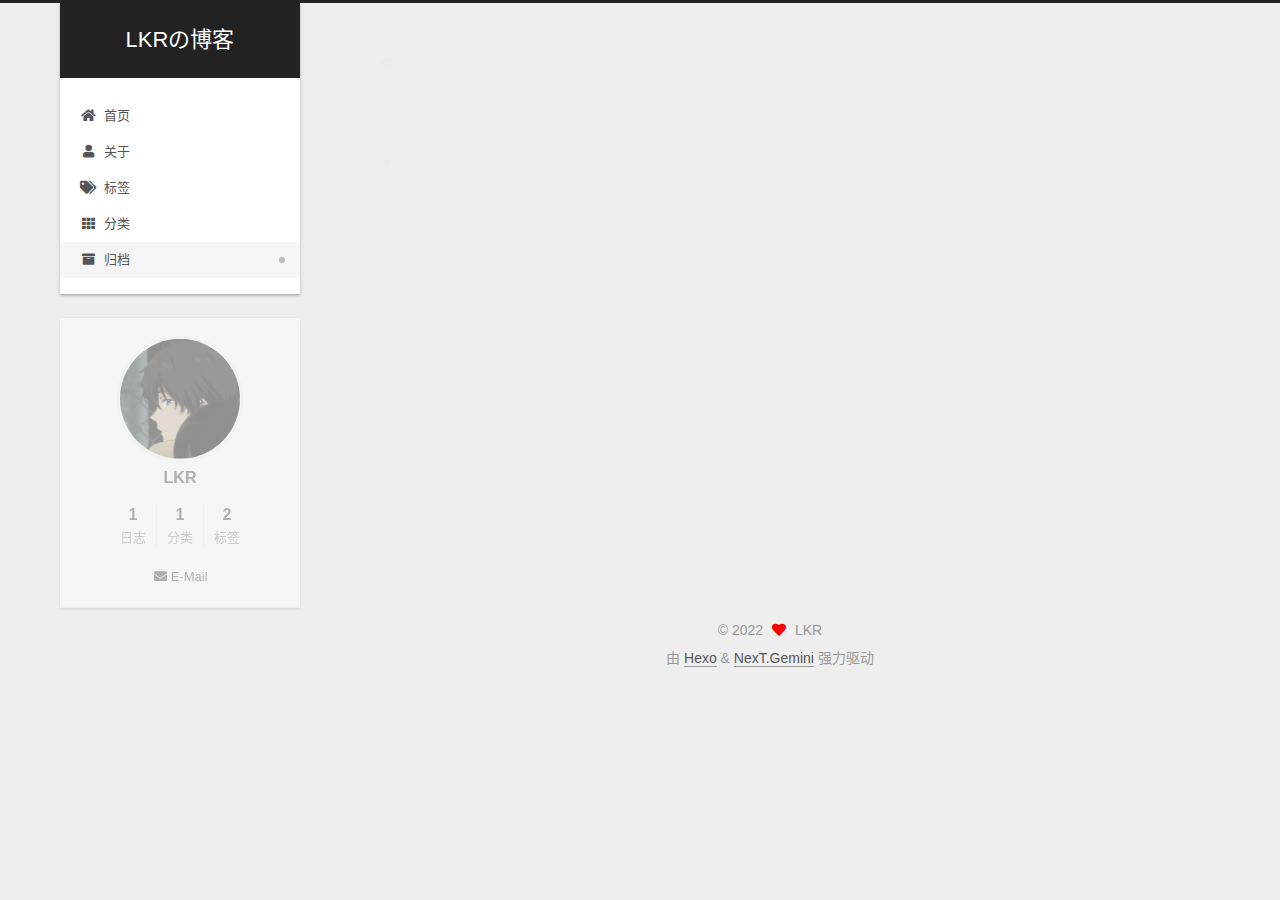
<file: archives/2022/03/index.html>
<!DOCTYPE html>
<html lang="zh-CN">
<head>
  <meta charset="UTF-8">
<meta name="viewport" content="width=device-width, initial-scale=1, maximum-scale=2">
<meta name="theme-color" content="#222">
<meta name="generator" content="Hexo 5.4.1">
  <link rel="apple-touch-icon" sizes="180x180" href="/images/apple-touch-icon-next.png">
  <link rel="icon" type="image/png" sizes="32x32" href="/images/icon.jpg">
  <link rel="icon" type="image/png" sizes="16x16" href="/images/icon.jpg">
  <link rel="mask-icon" href="/images/logo.svg" color="#222">

<link rel="stylesheet" href="/css/main.css">


<link rel="stylesheet" href="/lib/font-awesome/css/all.min.css">

<script id="hexo-configurations">
    var NexT = window.NexT || {};
    var CONFIG = {"hostname":"example.com","root":"/","scheme":"Gemini","version":"7.8.0","exturl":false,"sidebar":{"position":"left","display":"post","padding":18,"offset":12,"onmobile":false},"copycode":{"enable":false,"show_result":false,"style":null},"back2top":{"enable":true,"sidebar":false,"scrollpercent":true},"bookmark":{"enable":false,"color":"#222","save":"auto"},"fancybox":false,"mediumzoom":false,"lazyload":false,"pangu":false,"comments":{"style":"tabs","active":null,"storage":true,"lazyload":false,"nav":null},"algolia":{"hits":{"per_page":10},"labels":{"input_placeholder":"Search for Posts","hits_empty":"We didn't find any results for the search: ${query}","hits_stats":"${hits} results found in ${time} ms"}},"localsearch":{"enable":false,"trigger":"auto","top_n_per_article":1,"unescape":false,"preload":false},"motion":{"enable":true,"async":false,"transition":{"post_block":"fadeIn","post_header":"slideDownIn","post_body":"slideDownIn","coll_header":"slideLeftIn","sidebar":"slideUpIn"}}};
  </script>

  <meta property="og:type" content="website">
<meta property="og:title" content="LKRの博客">
<meta property="og:url" content="http://example.com/archives/2022/03/index.html">
<meta property="og:site_name" content="LKRの博客">
<meta property="og:locale" content="zh_CN">
<meta property="article:author" content="LKR">
<meta name="twitter:card" content="summary">

<link rel="canonical" href="http://example.com/archives/2022/03/">


<script id="page-configurations">
  // https://hexo.io/docs/variables.html
  CONFIG.page = {
    sidebar: "",
    isHome : false,
    isPost : false,
    lang   : 'zh-CN'
  };
</script>

  <title>归档 | LKRの博客</title>
  






  <noscript>
  <style>
  .use-motion .brand,
  .use-motion .menu-item,
  .sidebar-inner,
  .use-motion .post-block,
  .use-motion .pagination,
  .use-motion .comments,
  .use-motion .post-header,
  .use-motion .post-body,
  .use-motion .collection-header { opacity: initial; }

  .use-motion .site-title,
  .use-motion .site-subtitle {
    opacity: initial;
    top: initial;
  }

  .use-motion .logo-line-before i { left: initial; }
  .use-motion .logo-line-after i { right: initial; }
  </style>
</noscript>

  <!-- 页面点击小红心 -->
  <script type="text/javascript" src="/js/clicklove.js"></script>
</head>

<body itemscope itemtype="http://schema.org/WebPage">
  <div class="container use-motion">
    <div class="headband"></div>

    <header class="header" itemscope itemtype="http://schema.org/WPHeader">
      <div class="header-inner"><div class="site-brand-container">
  <div class="site-nav-toggle">
    <div class="toggle" aria-label="切换导航栏">
      <span class="toggle-line toggle-line-first"></span>
      <span class="toggle-line toggle-line-middle"></span>
      <span class="toggle-line toggle-line-last"></span>
    </div>
  </div>

  <div class="site-meta">

    <a href="/" class="brand" rel="start">
      <span class="logo-line-before"><i></i></span>
      <h1 class="site-title">LKRの博客</h1>
      <span class="logo-line-after"><i></i></span>
    </a>
  </div>

  <div class="site-nav-right">
    <div class="toggle popup-trigger">
    </div>
  </div>
</div>




<nav class="site-nav">
  <ul id="menu" class="main-menu menu">
        <li class="menu-item menu-item-home">

    <a href="/" rel="section"><i class="fa fa-home fa-fw"></i>首页</a>

  </li>
        <li class="menu-item menu-item-about">

    <a href="/about/" rel="section"><i class="fa fa-user fa-fw"></i>关于</a>

  </li>
        <li class="menu-item menu-item-tags">

    <a href="/tags/" rel="section"><i class="fa fa-tags fa-fw"></i>标签</a>

  </li>
        <li class="menu-item menu-item-categories">

    <a href="/categories/" rel="section"><i class="fa fa-th fa-fw"></i>分类</a>

  </li>
        <li class="menu-item menu-item-archives">

    <a href="/archives/" rel="section"><i class="fa fa-archive fa-fw"></i>归档</a>

  </li>
  </ul>
</nav>




</div>
    </header>

    
  <div class="back-to-top">
    <i class="fa fa-arrow-up"></i>
    <span>0%</span>
  </div>


    <main class="main">
      <div class="main-inner">
        <div class="content-wrap">
          

          <div class="content archive">
            

  
  
  
  <div class="post-block">
    <div class="posts-collapse">
      <div class="collection-title">
        <span class="collection-header">嗯..! 目前共计 1 篇日志。 继续努力。</span>
      </div>

      
    <div class="collection-year">
      <span class="collection-header">2022</span>
    </div>

  <article itemscope itemtype="http://schema.org/Article">
    <header class="post-header">

      <div class="post-meta">
        <time itemprop="dateCreated"
              datetime="2022-03-25T10:30:02+08:00"
              content="2022-03-25">
          03-25
        </time>
      </div>

      <div class="post-title">
          <a class="post-title-link" href="/2022/03/25/hello-world/" itemprop="url">
            <span itemprop="name">Hello World</span>
          </a>
      </div>

    </header>
  </article>


    </div>
  </div>
  
  
  

  



          </div>
          

<script>
  window.addEventListener('tabs:register', () => {
    let { activeClass } = CONFIG.comments;
    if (CONFIG.comments.storage) {
      activeClass = localStorage.getItem('comments_active') || activeClass;
    }
    if (activeClass) {
      let activeTab = document.querySelector(`a[href="#comment-${activeClass}"]`);
      if (activeTab) {
        activeTab.click();
      }
    }
  });
  if (CONFIG.comments.storage) {
    window.addEventListener('tabs:click', event => {
      if (!event.target.matches('.tabs-comment .tab-content .tab-pane')) return;
      let commentClass = event.target.classList[1];
      localStorage.setItem('comments_active', commentClass);
    });
  }
</script>

        </div>
          
  
  <div class="toggle sidebar-toggle">
    <span class="toggle-line toggle-line-first"></span>
    <span class="toggle-line toggle-line-middle"></span>
    <span class="toggle-line toggle-line-last"></span>
  </div>

  <aside class="sidebar">
    <div class="sidebar-inner">

      <ul class="sidebar-nav motion-element">
        <li class="sidebar-nav-toc">
          文章目录
        </li>
        <li class="sidebar-nav-overview">
          站点概览
        </li>
      </ul>

      <!--noindex-->
      <div class="post-toc-wrap sidebar-panel">
      </div>
      <!--/noindex-->

      <div class="site-overview-wrap sidebar-panel">
        <div class="site-author motion-element" itemprop="author" itemscope itemtype="http://schema.org/Person">
    <img class="site-author-image" itemprop="image" alt="LKR"
      src="/images/icon.jpg">
  <p class="site-author-name" itemprop="name">LKR</p>
  <div class="site-description" itemprop="description"></div>
</div>
<div class="site-state-wrap motion-element">
  <nav class="site-state">
      <div class="site-state-item site-state-posts">
          <a href="/archives/">
        
          <span class="site-state-item-count">1</span>
          <span class="site-state-item-name">日志</span>
        </a>
      </div>
      <div class="site-state-item site-state-categories">
        <span class="site-state-item-count">1</span>
        <span class="site-state-item-name">分类</span>
      </div>
      <div class="site-state-item site-state-tags">
            <a href="/tags/">
          
        <span class="site-state-item-count">2</span>
        <span class="site-state-item-name">标签</span></a>
      </div>
  </nav>
</div>
  <div class="links-of-author motion-element">
      <span class="links-of-author-item">
        <a href="mailto:1694917934@qq.com" title="E-Mail → mailto:1694917934@qq.com" rel="noopener" target="_blank"><i class="fa fa-envelope fa-fw"></i>E-Mail</a>
      </span>
  </div>



      </div>

    </div>
  </aside>
  <div id="sidebar-dimmer"></div>


      </div>
    </main>

    <footer class="footer">
      <div class="footer-inner">
        

        

<div class="copyright">
  
  &copy; 
  <span itemprop="copyrightYear">2022</span>
  <span class="with-love">
    <i class="fa fa-heart"></i>
  </span>
  <span class="author" itemprop="copyrightHolder">LKR</span>
</div>
  <div class="powered-by">由 <a href="https://hexo.io/" class="theme-link" rel="noopener" target="_blank">Hexo</a> & <a href="https://theme-next.org/" class="theme-link" rel="noopener" target="_blank">NexT.Gemini</a> 强力驱动
  </div>

        








      </div>
    </footer>
  </div>

  
  <script src="/lib/anime.min.js"></script>
  <script src="/lib/velocity/velocity.min.js"></script>
  <script src="/lib/velocity/velocity.ui.min.js"></script>

<script src="/js/utils.js"></script>

<script src="/js/motion.js"></script>


<script src="/js/schemes/pisces.js"></script>


<script src="/js/next-boot.js"></script>




  















  

  

</body>
</html>
</file>
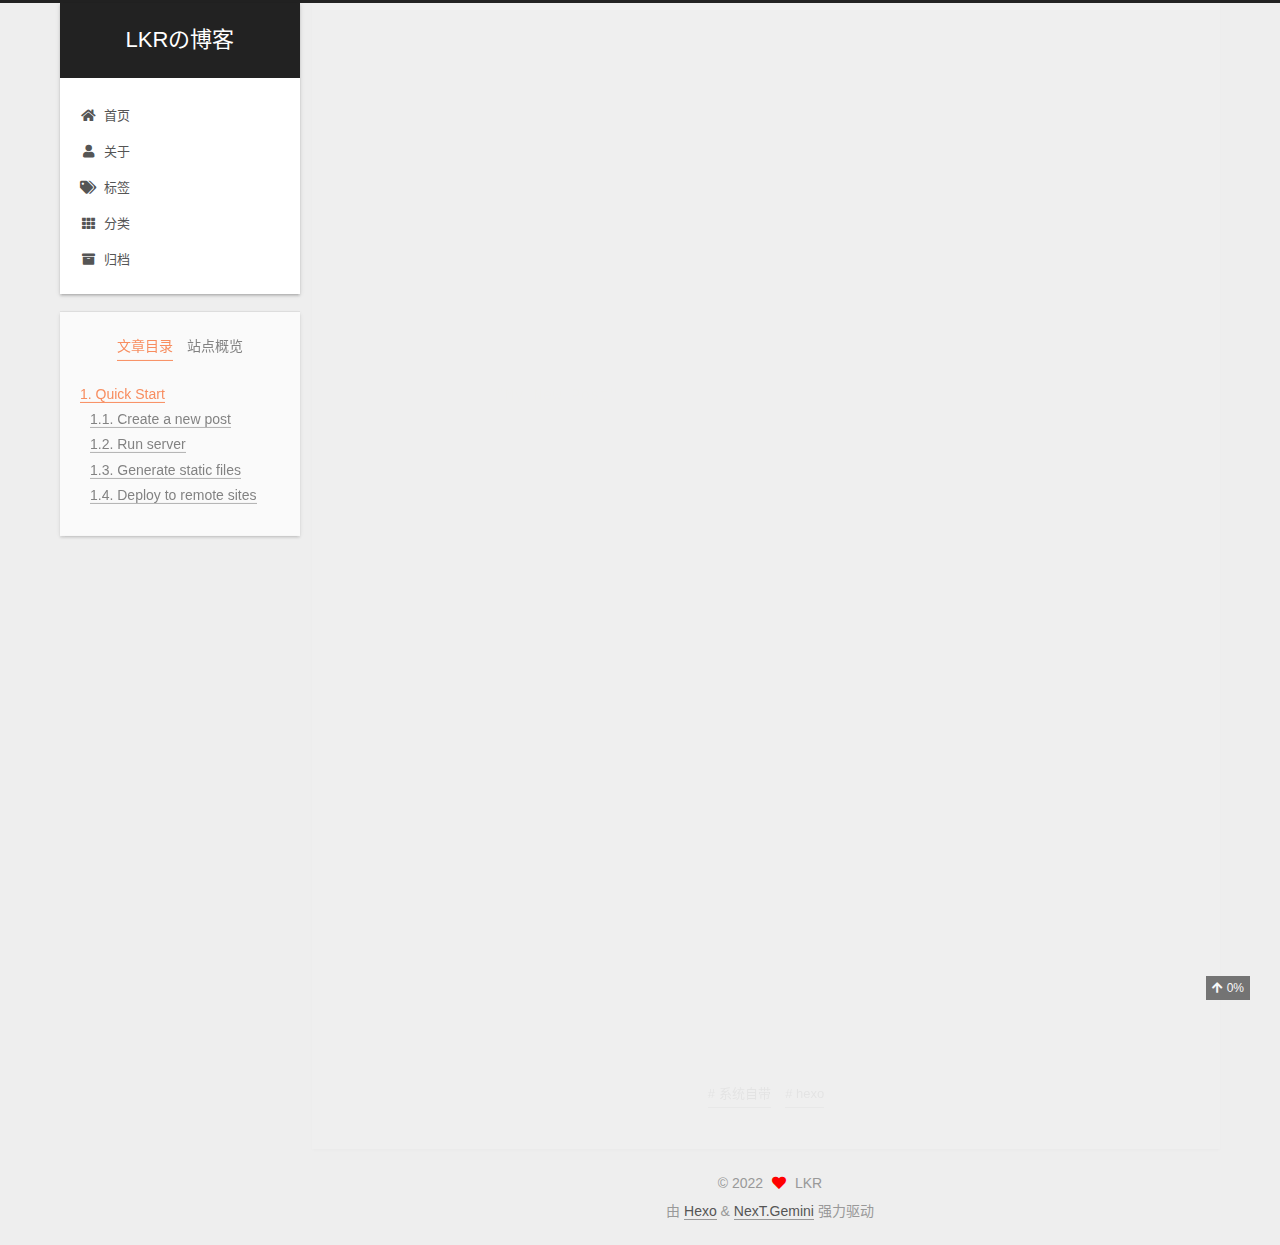
<file: 2022/03/25/hello-world/index.html>
<!DOCTYPE html>
<html lang="zh-CN">
<head>
  <meta charset="UTF-8">
<meta name="viewport" content="width=device-width, initial-scale=1, maximum-scale=2">
<meta name="theme-color" content="#222">
<meta name="generator" content="Hexo 5.4.1">
  <link rel="apple-touch-icon" sizes="180x180" href="/images/apple-touch-icon-next.png">
  <link rel="icon" type="image/png" sizes="32x32" href="/images/icon.jpg">
  <link rel="icon" type="image/png" sizes="16x16" href="/images/icon.jpg">
  <link rel="mask-icon" href="/images/logo.svg" color="#222">

<link rel="stylesheet" href="/css/main.css">


<link rel="stylesheet" href="/lib/font-awesome/css/all.min.css">

<script id="hexo-configurations">
    var NexT = window.NexT || {};
    var CONFIG = {"hostname":"example.com","root":"/","scheme":"Gemini","version":"7.8.0","exturl":false,"sidebar":{"position":"left","display":"post","padding":18,"offset":12,"onmobile":false},"copycode":{"enable":false,"show_result":false,"style":null},"back2top":{"enable":true,"sidebar":false,"scrollpercent":true},"bookmark":{"enable":false,"color":"#222","save":"auto"},"fancybox":false,"mediumzoom":false,"lazyload":false,"pangu":false,"comments":{"style":"tabs","active":null,"storage":true,"lazyload":false,"nav":null},"algolia":{"hits":{"per_page":10},"labels":{"input_placeholder":"Search for Posts","hits_empty":"We didn't find any results for the search: ${query}","hits_stats":"${hits} results found in ${time} ms"}},"localsearch":{"enable":false,"trigger":"auto","top_n_per_article":1,"unescape":false,"preload":false},"motion":{"enable":true,"async":false,"transition":{"post_block":"fadeIn","post_header":"slideDownIn","post_body":"slideDownIn","coll_header":"slideLeftIn","sidebar":"slideUpIn"}}};
  </script>

  <meta name="description" content="Welcome to Hexo! This is your very first post. Check documentation for more info. If you get any problems when using Hexo, you can find the answer in troubleshooting or you can ask me on GitHub.">
<meta property="og:type" content="article">
<meta property="og:title" content="Hello World">
<meta property="og:url" content="http://example.com/2022/03/25/hello-world/index.html">
<meta property="og:site_name" content="LKRの博客">
<meta property="og:description" content="Welcome to Hexo! This is your very first post. Check documentation for more info. If you get any problems when using Hexo, you can find the answer in troubleshooting or you can ask me on GitHub.">
<meta property="og:locale" content="zh_CN">
<meta property="article:published_time" content="2022-03-25T02:30:02.970Z">
<meta property="article:modified_time" content="2022-03-25T05:05:10.441Z">
<meta property="article:author" content="LKR">
<meta property="article:tag" content="系统自带">
<meta property="article:tag" content="hexo">
<meta name="twitter:card" content="summary">

<link rel="canonical" href="http://example.com/2022/03/25/hello-world/">


<script id="page-configurations">
  // https://hexo.io/docs/variables.html
  CONFIG.page = {
    sidebar: "",
    isHome : false,
    isPost : true,
    lang   : 'zh-CN'
  };
</script>

  <title>Hello World | LKRの博客</title>
  






  <noscript>
  <style>
  .use-motion .brand,
  .use-motion .menu-item,
  .sidebar-inner,
  .use-motion .post-block,
  .use-motion .pagination,
  .use-motion .comments,
  .use-motion .post-header,
  .use-motion .post-body,
  .use-motion .collection-header { opacity: initial; }

  .use-motion .site-title,
  .use-motion .site-subtitle {
    opacity: initial;
    top: initial;
  }

  .use-motion .logo-line-before i { left: initial; }
  .use-motion .logo-line-after i { right: initial; }
  </style>
</noscript>

  <!-- 页面点击小红心 -->
  <script type="text/javascript" src="/js/clicklove.js"></script>
</head>

<body itemscope itemtype="http://schema.org/WebPage">
  <div class="container use-motion">
    <div class="headband"></div>

    <header class="header" itemscope itemtype="http://schema.org/WPHeader">
      <div class="header-inner"><div class="site-brand-container">
  <div class="site-nav-toggle">
    <div class="toggle" aria-label="切换导航栏">
      <span class="toggle-line toggle-line-first"></span>
      <span class="toggle-line toggle-line-middle"></span>
      <span class="toggle-line toggle-line-last"></span>
    </div>
  </div>

  <div class="site-meta">

    <a href="/" class="brand" rel="start">
      <span class="logo-line-before"><i></i></span>
      <h1 class="site-title">LKRの博客</h1>
      <span class="logo-line-after"><i></i></span>
    </a>
  </div>

  <div class="site-nav-right">
    <div class="toggle popup-trigger">
    </div>
  </div>
</div>




<nav class="site-nav">
  <ul id="menu" class="main-menu menu">
        <li class="menu-item menu-item-home">

    <a href="/" rel="section"><i class="fa fa-home fa-fw"></i>首页</a>

  </li>
        <li class="menu-item menu-item-about">

    <a href="/about/" rel="section"><i class="fa fa-user fa-fw"></i>关于</a>

  </li>
        <li class="menu-item menu-item-tags">

    <a href="/tags/" rel="section"><i class="fa fa-tags fa-fw"></i>标签</a>

  </li>
        <li class="menu-item menu-item-categories">

    <a href="/categories/" rel="section"><i class="fa fa-th fa-fw"></i>分类</a>

  </li>
        <li class="menu-item menu-item-archives">

    <a href="/archives/" rel="section"><i class="fa fa-archive fa-fw"></i>归档</a>

  </li>
  </ul>
</nav>




</div>
    </header>

    
  <div class="back-to-top">
    <i class="fa fa-arrow-up"></i>
    <span>0%</span>
  </div>


    <main class="main">
      <div class="main-inner">
        <div class="content-wrap">
          

          <div class="content post posts-expand">
            

    
  
  
  <article itemscope itemtype="http://schema.org/Article" class="post-block" lang="zh-CN">
    <link itemprop="mainEntityOfPage" href="http://example.com/2022/03/25/hello-world/">

    <span hidden itemprop="author" itemscope itemtype="http://schema.org/Person">
      <meta itemprop="image" content="/images/icon.jpg">
      <meta itemprop="name" content="LKR">
      <meta itemprop="description" content="">
    </span>

    <span hidden itemprop="publisher" itemscope itemtype="http://schema.org/Organization">
      <meta itemprop="name" content="LKRの博客">
    </span>
      <header class="post-header">
        <h1 class="post-title" itemprop="name headline">
          Hello World
        </h1>

        <div class="post-meta">
            <span class="post-meta-item">
              <span class="post-meta-item-icon">
                <i class="far fa-calendar"></i>
              </span>
              <span class="post-meta-item-text">发表于</span>
              

              <time title="创建时间：2022-03-25 10:30:02 / 修改时间：13:05:10" itemprop="dateCreated datePublished" datetime="2022-03-25T10:30:02+08:00">2022-03-25</time>
            </span>
            <span class="post-meta-item">
              <span class="post-meta-item-icon">
                <i class="far fa-folder"></i>
              </span>
              <span class="post-meta-item-text">分类于</span>
                <span itemprop="about" itemscope itemtype="http://schema.org/Thing">
                  <a href="/categories/%E7%B3%BB%E7%BB%9F%E8%87%AA%E5%B8%A6/" itemprop="url" rel="index"><span itemprop="name">系统自带</span></a>
                </span>
            </span>

          

        </div>
      </header>

    
    
    
    <div class="post-body" itemprop="articleBody">

      
        <p>Welcome to <a target="_blank" rel="noopener" href="https://hexo.io/">Hexo</a>! This is your very first post. Check <a target="_blank" rel="noopener" href="https://hexo.io/docs/">documentation</a> for more info. If you get any problems when using Hexo, you can find the answer in <a target="_blank" rel="noopener" href="https://hexo.io/docs/troubleshooting.html">troubleshooting</a> or you can ask me on <a target="_blank" rel="noopener" href="https://github.com/hexojs/hexo/issues">GitHub</a>.</p>
<span id="more"></span>

<h2 id="Quick-Start"><a href="#Quick-Start" class="headerlink" title="Quick Start"></a>Quick Start</h2><h3 id="Create-a-new-post"><a href="#Create-a-new-post" class="headerlink" title="Create a new post"></a>Create a new post</h3><figure class="highlight bash"><table><tr><td class="gutter"><pre><span class="line">1</span><br></pre></td><td class="code"><pre><span class="line">$ hexo new <span class="string">&quot;My New Post&quot;</span></span><br></pre></td></tr></table></figure>

<p>More info: <a target="_blank" rel="noopener" href="https://hexo.io/docs/writing.html">Writing</a></p>
<h3 id="Run-server"><a href="#Run-server" class="headerlink" title="Run server"></a>Run server</h3><figure class="highlight bash"><table><tr><td class="gutter"><pre><span class="line">1</span><br></pre></td><td class="code"><pre><span class="line">$ hexo server</span><br></pre></td></tr></table></figure>

<p>More info: <a target="_blank" rel="noopener" href="https://hexo.io/docs/server.html">Server</a></p>
<h3 id="Generate-static-files"><a href="#Generate-static-files" class="headerlink" title="Generate static files"></a>Generate static files</h3><figure class="highlight bash"><table><tr><td class="gutter"><pre><span class="line">1</span><br></pre></td><td class="code"><pre><span class="line">$ hexo generate</span><br></pre></td></tr></table></figure>

<p>More info: <a target="_blank" rel="noopener" href="https://hexo.io/docs/generating.html">Generating</a></p>
<h3 id="Deploy-to-remote-sites"><a href="#Deploy-to-remote-sites" class="headerlink" title="Deploy to remote sites"></a>Deploy to remote sites</h3><figure class="highlight bash"><table><tr><td class="gutter"><pre><span class="line">1</span><br></pre></td><td class="code"><pre><span class="line">$ hexo deploy</span><br></pre></td></tr></table></figure>

<p>More info: <a target="_blank" rel="noopener" href="https://hexo.io/docs/one-command-deployment.html">Deployment</a></p>

    </div>

    
    
    

      <footer class="post-footer">
          <div class="post-tags">
              <a href="/tags/%E7%B3%BB%E7%BB%9F%E8%87%AA%E5%B8%A6/" rel="tag"># 系统自带</a>
              <a href="/tags/hexo/" rel="tag"># hexo</a>
          </div>

        


        
      </footer>
    
  </article>
  
  
  



          </div>
          

<script>
  window.addEventListener('tabs:register', () => {
    let { activeClass } = CONFIG.comments;
    if (CONFIG.comments.storage) {
      activeClass = localStorage.getItem('comments_active') || activeClass;
    }
    if (activeClass) {
      let activeTab = document.querySelector(`a[href="#comment-${activeClass}"]`);
      if (activeTab) {
        activeTab.click();
      }
    }
  });
  if (CONFIG.comments.storage) {
    window.addEventListener('tabs:click', event => {
      if (!event.target.matches('.tabs-comment .tab-content .tab-pane')) return;
      let commentClass = event.target.classList[1];
      localStorage.setItem('comments_active', commentClass);
    });
  }
</script>

        </div>
          
  
  <div class="toggle sidebar-toggle">
    <span class="toggle-line toggle-line-first"></span>
    <span class="toggle-line toggle-line-middle"></span>
    <span class="toggle-line toggle-line-last"></span>
  </div>

  <aside class="sidebar">
    <div class="sidebar-inner">

      <ul class="sidebar-nav motion-element">
        <li class="sidebar-nav-toc">
          文章目录
        </li>
        <li class="sidebar-nav-overview">
          站点概览
        </li>
      </ul>

      <!--noindex-->
      <div class="post-toc-wrap sidebar-panel">
          <div class="post-toc motion-element"><ol class="nav"><li class="nav-item nav-level-2"><a class="nav-link" href="#Quick-Start"><span class="nav-number">1.</span> <span class="nav-text">Quick Start</span></a><ol class="nav-child"><li class="nav-item nav-level-3"><a class="nav-link" href="#Create-a-new-post"><span class="nav-number">1.1.</span> <span class="nav-text">Create a new post</span></a></li><li class="nav-item nav-level-3"><a class="nav-link" href="#Run-server"><span class="nav-number">1.2.</span> <span class="nav-text">Run server</span></a></li><li class="nav-item nav-level-3"><a class="nav-link" href="#Generate-static-files"><span class="nav-number">1.3.</span> <span class="nav-text">Generate static files</span></a></li><li class="nav-item nav-level-3"><a class="nav-link" href="#Deploy-to-remote-sites"><span class="nav-number">1.4.</span> <span class="nav-text">Deploy to remote sites</span></a></li></ol></li></ol></div>
      </div>
      <!--/noindex-->

      <div class="site-overview-wrap sidebar-panel">
        <div class="site-author motion-element" itemprop="author" itemscope itemtype="http://schema.org/Person">
    <img class="site-author-image" itemprop="image" alt="LKR"
      src="/images/icon.jpg">
  <p class="site-author-name" itemprop="name">LKR</p>
  <div class="site-description" itemprop="description"></div>
</div>
<div class="site-state-wrap motion-element">
  <nav class="site-state">
      <div class="site-state-item site-state-posts">
          <a href="/archives/">
        
          <span class="site-state-item-count">1</span>
          <span class="site-state-item-name">日志</span>
        </a>
      </div>
      <div class="site-state-item site-state-categories">
        <span class="site-state-item-count">1</span>
        <span class="site-state-item-name">分类</span>
      </div>
      <div class="site-state-item site-state-tags">
            <a href="/tags/">
          
        <span class="site-state-item-count">2</span>
        <span class="site-state-item-name">标签</span></a>
      </div>
  </nav>
</div>
  <div class="links-of-author motion-element">
      <span class="links-of-author-item">
        <a href="mailto:1694917934@qq.com" title="E-Mail → mailto:1694917934@qq.com" rel="noopener" target="_blank"><i class="fa fa-envelope fa-fw"></i>E-Mail</a>
      </span>
  </div>



      </div>

    </div>
  </aside>
  <div id="sidebar-dimmer"></div>


      </div>
    </main>

    <footer class="footer">
      <div class="footer-inner">
        

        

<div class="copyright">
  
  &copy; 
  <span itemprop="copyrightYear">2022</span>
  <span class="with-love">
    <i class="fa fa-heart"></i>
  </span>
  <span class="author" itemprop="copyrightHolder">LKR</span>
</div>
  <div class="powered-by">由 <a href="https://hexo.io/" class="theme-link" rel="noopener" target="_blank">Hexo</a> & <a href="https://theme-next.org/" class="theme-link" rel="noopener" target="_blank">NexT.Gemini</a> 强力驱动
  </div>

        








      </div>
    </footer>
  </div>

  
  <script src="/lib/anime.min.js"></script>
  <script src="/lib/velocity/velocity.min.js"></script>
  <script src="/lib/velocity/velocity.ui.min.js"></script>

<script src="/js/utils.js"></script>

<script src="/js/motion.js"></script>


<script src="/js/schemes/pisces.js"></script>


<script src="/js/next-boot.js"></script>




  















  

  

</body>
</html>
</file>
<file: css/main.css>
:root {
  --body-bg-color: #eee;
  --content-bg-color: #fff;
  --card-bg-color: #f5f5f5;
  --text-color: #555;
  --blockquote-color: #666;
  --link-color: #555;
  --link-hover-color: #222;
  --brand-color: #fff;
  --brand-hover-color: #fff;
  --table-row-odd-bg-color: #f9f9f9;
  --table-row-hover-bg-color: #f5f5f5;
  --menu-item-bg-color: #f5f5f5;
  --btn-default-bg: #fff;
  --btn-default-color: #555;
  --btn-default-border-color: #555;
  --btn-default-hover-bg: #222;
  --btn-default-hover-color: #fff;
  --btn-default-hover-border-color: #222;
}
html {
  line-height: 1.15; /* 1 */
  -webkit-text-size-adjust: 100%; /* 2 */
}
body {
  margin: 0;
}
main {
  display: block;
}
h1 {
  font-size: 2em;
  margin: 0.67em 0;
}
hr {
  box-sizing: content-box; /* 1 */
  height: 0; /* 1 */
  overflow: visible; /* 2 */
}
pre {
  font-family: monospace, monospace; /* 1 */
  font-size: 1em; /* 2 */
}
a {
  background: transparent;
}
abbr[title] {
  border-bottom: none; /* 1 */
  text-decoration: underline; /* 2 */
  text-decoration: underline dotted; /* 2 */
}
b,
strong {
  font-weight: bolder;
}
code,
kbd,
samp {
  font-family: monospace, monospace; /* 1 */
  font-size: 1em; /* 2 */
}
small {
  font-size: 80%;
}
sub,
sup {
  font-size: 75%;
  line-height: 0;
  position: relative;
  vertical-align: baseline;
}
sub {
  bottom: -0.25em;
}
sup {
  top: -0.5em;
}
img {
  border-style: none;
}
button,
input,
optgroup,
select,
textarea {
  font-family: inherit; /* 1 */
  font-size: 100%; /* 1 */
  line-height: 1.15; /* 1 */
  margin: 0; /* 2 */
}
button,
input {
/* 1 */
  overflow: visible;
}
button,
select {
/* 1 */
  text-transform: none;
}
button,
[type='button'],
[type='reset'],
[type='submit'] {
  -webkit-appearance: button;
}
button::-moz-focus-inner,
[type='button']::-moz-focus-inner,
[type='reset']::-moz-focus-inner,
[type='submit']::-moz-focus-inner {
  border-style: none;
  padding: 0;
}
button:-moz-focusring,
[type='button']:-moz-focusring,
[type='reset']:-moz-focusring,
[type='submit']:-moz-focusring {
  outline: 1px dotted ButtonText;
}
fieldset {
  padding: 0.35em 0.75em 0.625em;
}
legend {
  box-sizing: border-box; /* 1 */
  color: inherit; /* 2 */
  display: table; /* 1 */
  max-width: 100%; /* 1 */
  padding: 0; /* 3 */
  white-space: normal; /* 1 */
}
progress {
  vertical-align: baseline;
}
textarea {
  overflow: auto;
}
[type='checkbox'],
[type='radio'] {
  box-sizing: border-box; /* 1 */
  padding: 0; /* 2 */
}
[type='number']::-webkit-inner-spin-button,
[type='number']::-webkit-outer-spin-button {
  height: auto;
}
[type='search'] {
  outline-offset: -2px; /* 2 */
  -webkit-appearance: textfield; /* 1 */
}
[type='search']::-webkit-search-decoration {
  -webkit-appearance: none;
}
::-webkit-file-upload-button {
  font: inherit; /* 2 */
  -webkit-appearance: button; /* 1 */
}
details {
  display: block;
}
summary {
  display: list-item;
}
template {
  display: none;
}
[hidden] {
  display: none;
}
::selection {
  background: #262a30;
  color: #eee;
}
html,
body {
  height: 100%;
}
body {
  background: var(--body-bg-color);
  color: var(--text-color);
  font-family: 'Lato', "PingFang SC", "Microsoft YaHei", sans-serif;
  font-size: 1em;
  line-height: 2;
}
@media (max-width: 991px) {
  body {
    padding-left: 0 !important;
    padding-right: 0 !important;
  }
}
h1,
h2,
h3,
h4,
h5,
h6 {
  font-family: 'Lato', "PingFang SC", "Microsoft YaHei", sans-serif;
  font-weight: bold;
  line-height: 1.5;
  margin: 20px 0 15px;
}
h1 {
  font-size: 1.5em;
}
h2 {
  font-size: 1.375em;
}
h3 {
  font-size: 1.25em;
}
h4 {
  font-size: 1.125em;
}
h5 {
  font-size: 1em;
}
h6 {
  font-size: 0.875em;
}
p {
  margin: 0 0 20px 0;
}
a,
span.exturl {
  border-bottom: 1px solid #999;
  color: var(--link-color);
  outline: 0;
  text-decoration: none;
  overflow-wrap: break-word;
  word-wrap: break-word;
  cursor: pointer;
}
a:hover,
span.exturl:hover {
  border-bottom-color: var(--link-hover-color);
  color: var(--link-hover-color);
}
iframe,
img,
video {
  display: block;
  margin-left: auto;
  margin-right: auto;
  max-width: 100%;
}
hr {
  background-image: repeating-linear-gradient(-45deg, #ddd, #ddd 4px, transparent 4px, transparent 8px);
  border: 0;
  height: 3px;
  margin: 40px 0;
}
blockquote {
  border-left: 4px solid #ddd;
  color: var(--blockquote-color);
  margin: 0;
  padding: 0 15px;
}
blockquote cite::before {
  content: '-';
  padding: 0 5px;
}
dt {
  font-weight: bold;
}
dd {
  margin: 0;
  padding: 0;
}
kbd {
  background-color: #f5f5f5;
  background-image: linear-gradient(#eee, #fff, #eee);
  border: 1px solid #ccc;
  border-radius: 0.2em;
  box-shadow: 0.1em 0.1em 0.2em rgba(0,0,0,0.1);
  color: #555;
  font-family: inherit;
  padding: 0.1em 0.3em;
  white-space: nowrap;
}
.table-container {
  overflow: auto;
}
table {
  border-collapse: collapse;
  border-spacing: 0;
  font-size: 0.875em;
  margin: 0 0 20px 0;
  width: 100%;
}
tbody tr:nth-of-type(odd) {
  background: var(--table-row-odd-bg-color);
}
tbody tr:hover {
  background: var(--table-row-hover-bg-color);
}
caption,
th,
td {
  font-weight: normal;
  padding: 8px;
  vertical-align: middle;
}
th,
td {
  border: 1px solid #ddd;
  border-bottom: 3px solid #ddd;
}
th {
  font-weight: 700;
  padding-bottom: 10px;
}
td {
  border-bottom-width: 1px;
}
.btn {
  background: var(--btn-default-bg);
  border: 2px solid var(--btn-default-border-color);
  border-radius: 2px;
  color: var(--btn-default-color);
  display: inline-block;
  font-size: 0.875em;
  line-height: 2;
  padding: 0 20px;
  text-decoration: none;
  transition-property: background-color;
  transition-delay: 0s;
  transition-duration: 0.2s;
  transition-timing-function: ease-in-out;
}
.btn:hover {
  background: var(--btn-default-hover-bg);
  border-color: var(--btn-default-hover-border-color);
  color: var(--btn-default-hover-color);
}
.btn + .btn {
  margin: 0 0 8px 8px;
}
.btn .fa-fw {
  text-align: left;
  width: 1.285714285714286em;
}
.toggle {
  line-height: 0;
}
.toggle .toggle-line {
  background: #fff;
  display: inline-block;
  height: 2px;
  left: 0;
  position: relative;
  top: 0;
  transition: all 0.4s;
  vertical-align: top;
  width: 100%;
}
.toggle .toggle-line:not(:first-child) {
  margin-top: 3px;
}
.toggle.toggle-arrow .toggle-line-first {
  left: 50%;
  top: 2px;
  transform: rotate(45deg);
  width: 50%;
}
.toggle.toggle-arrow .toggle-line-middle {
  left: 2px;
  width: 90%;
}
.toggle.toggle-arrow .toggle-line-last {
  left: 50%;
  top: -2px;
  transform: rotate(-45deg);
  width: 50%;
}
.toggle.toggle-close .toggle-line-first {
  transform: rotate(-45deg);
  top: 5px;
}
.toggle.toggle-close .toggle-line-middle {
  opacity: 0;
}
.toggle.toggle-close .toggle-line-last {
  transform: rotate(45deg);
  top: -5px;
}
.highlight,
pre {
  background: #f7f7f7;
  color: #4d4d4c;
  line-height: 1.6;
  margin: 0 auto 20px;
}
pre,
code {
  font-family: consolas, Menlo, monospace, "PingFang SC", "Microsoft YaHei";
}
code {
  background: #eee;
  border-radius: 3px;
  color: #555;
  padding: 2px 4px;
  overflow-wrap: break-word;
  word-wrap: break-word;
}
.highlight *::selection {
  background: #d6d6d6;
}
.highlight pre {
  border: 0;
  margin: 0;
  padding: 10px 0;
}
.highlight table {
  border: 0;
  margin: 0;
  width: auto;
}
.highlight td {
  border: 0;
  padding: 0;
}
.highlight figcaption {
  background: #eff2f3;
  color: #4d4d4c;
  display: flex;
  font-size: 0.875em;
  justify-content: space-between;
  line-height: 1.2;
  padding: 0.5em;
}
.highlight figcaption a {
  color: #4d4d4c;
}
.highlight figcaption a:hover {
  border-bottom-color: #4d4d4c;
}
.highlight .gutter {
  -moz-user-select: none;
  -ms-user-select: none;
  -webkit-user-select: none;
  user-select: none;
}
.highlight .gutter pre {
  background: #eff2f3;
  color: #869194;
  padding-left: 10px;
  padding-right: 10px;
  text-align: right;
}
.highlight .code pre {
  background: #f7f7f7;
  padding-left: 10px;
  width: 100%;
}
.gist table {
  width: auto;
}
.gist table td {
  border: 0;
}
pre {
  overflow: auto;
  padding: 10px;
}
pre code {
  background: none;
  color: #4d4d4c;
  font-size: 0.875em;
  padding: 0;
  text-shadow: none;
}
pre .deletion {
  background: #fdd;
}
pre .addition {
  background: #dfd;
}
pre .meta {
  color: #eab700;
  -moz-user-select: none;
  -ms-user-select: none;
  -webkit-user-select: none;
  user-select: none;
}
pre .comment {
  color: #8e908c;
}
pre .variable,
pre .attribute,
pre .tag,
pre .name,
pre .regexp,
pre .ruby .constant,
pre .xml .tag .title,
pre .xml .pi,
pre .xml .doctype,
pre .html .doctype,
pre .css .id,
pre .css .class,
pre .css .pseudo {
  color: #c82829;
}
pre .number,
pre .preprocessor,
pre .built_in,
pre .builtin-name,
pre .literal,
pre .params,
pre .constant,
pre .command {
  color: #f5871f;
}
pre .ruby .class .title,
pre .css .rules .attribute,
pre .string,
pre .symbol,
pre .value,
pre .inheritance,
pre .header,
pre .ruby .symbol,
pre .xml .cdata,
pre .special,
pre .formula {
  color: #718c00;
}
pre .title,
pre .css .hexcolor {
  color: #3e999f;
}
pre .function,
pre .python .decorator,
pre .python .title,
pre .ruby .function .title,
pre .ruby .title .keyword,
pre .perl .sub,
pre .javascript .title,
pre .coffeescript .title {
  color: #4271ae;
}
pre .keyword,
pre .javascript .function {
  color: #8959a8;
}
.blockquote-center {
  border-left: none;
  margin: 40px 0;
  padding: 0;
  position: relative;
  text-align: center;
}
.blockquote-center .fa {
  display: block;
  opacity: 0.6;
  position: absolute;
  width: 100%;
}
.blockquote-center .fa-quote-left {
  border-top: 1px solid #ccc;
  text-align: left;
  top: -20px;
}
.blockquote-center .fa-quote-right {
  border-bottom: 1px solid #ccc;
  text-align: right;
  bottom: -20px;
}
.blockquote-center p,
.blockquote-center div {
  text-align: center;
}
.post-body .group-picture img {
  margin: 0 auto;
  padding: 0 3px;
}
.group-picture-row {
  margin-bottom: 6px;
  overflow: hidden;
}
.group-picture-column {
  float: left;
  margin-bottom: 10px;
}
.post-body .label {
  color: #555;
  display: inline;
  padding: 0 2px;
}
.post-body .label.default {
  background: #f0f0f0;
}
.post-body .label.primary {
  background: #efe6f7;
}
.post-body .label.info {
  background: #e5f2f8;
}
.post-body .label.success {
  background: #e7f4e9;
}
.post-body .label.warning {
  background: #fcf6e1;
}
.post-body .label.danger {
  background: #fae8eb;
}
.post-body .tabs {
  margin-bottom: 20px;
}
.post-body .tabs,
.tabs-comment {
  display: block;
  padding-top: 10px;
  position: relative;
}
.post-body .tabs ul.nav-tabs,
.tabs-comment ul.nav-tabs {
  display: flex;
  flex-wrap: wrap;
  margin: 0;
  margin-bottom: -1px;
  padding: 0;
}
@media (max-width: 413px) {
  .post-body .tabs ul.nav-tabs,
  .tabs-comment ul.nav-tabs {
    display: block;
    margin-bottom: 5px;
  }
}
.post-body .tabs ul.nav-tabs li.tab,
.tabs-comment ul.nav-tabs li.tab {
  border-bottom: 1px solid #ddd;
  border-left: 1px solid transparent;
  border-right: 1px solid transparent;
  border-top: 3px solid transparent;
  flex-grow: 1;
  list-style-type: none;
  border-radius: 0 0 0 0;
}
@media (max-width: 413px) {
  .post-body .tabs ul.nav-tabs li.tab,
  .tabs-comment ul.nav-tabs li.tab {
    border-bottom: 1px solid transparent;
    border-left: 3px solid transparent;
    border-right: 1px solid transparent;
    border-top: 1px solid transparent;
  }
}
@media (max-width: 413px) {
  .post-body .tabs ul.nav-tabs li.tab,
  .tabs-comment ul.nav-tabs li.tab {
    border-radius: 0;
  }
}
.post-body .tabs ul.nav-tabs li.tab a,
.tabs-comment ul.nav-tabs li.tab a {
  border-bottom: initial;
  display: block;
  line-height: 1.8;
  outline: 0;
  padding: 0.25em 0.75em;
  text-align: center;
  transition-delay: 0s;
  transition-duration: 0.2s;
  transition-timing-function: ease-out;
}
.post-body .tabs ul.nav-tabs li.tab a i,
.tabs-comment ul.nav-tabs li.tab a i {
  width: 1.285714285714286em;
}
.post-body .tabs ul.nav-tabs li.tab.active,
.tabs-comment ul.nav-tabs li.tab.active {
  border-bottom: 1px solid transparent;
  border-left: 1px solid #ddd;
  border-right: 1px solid #ddd;
  border-top: 3px solid #fc6423;
}
@media (max-width: 413px) {
  .post-body .tabs ul.nav-tabs li.tab.active,
  .tabs-comment ul.nav-tabs li.tab.active {
    border-bottom: 1px solid #ddd;
    border-left: 3px solid #fc6423;
    border-right: 1px solid #ddd;
    border-top: 1px solid #ddd;
  }
}
.post-body .tabs ul.nav-tabs li.tab.active a,
.tabs-comment ul.nav-tabs li.tab.active a {
  color: var(--link-color);
  cursor: default;
}
.post-body .tabs .tab-content .tab-pane,
.tabs-comment .tab-content .tab-pane {
  border: 1px solid #ddd;
  border-top: 0;
  padding: 20px 20px 0 20px;
  border-radius: 0;
}
.post-body .tabs .tab-content .tab-pane:not(.active),
.tabs-comment .tab-content .tab-pane:not(.active) {
  display: none;
}
.post-body .tabs .tab-content .tab-pane.active,
.tabs-comment .tab-content .tab-pane.active {
  display: block;
}
.post-body .tabs .tab-content .tab-pane.active:nth-of-type(1),
.tabs-comment .tab-content .tab-pane.active:nth-of-type(1) {
  border-radius: 0 0 0 0;
}
@media (max-width: 413px) {
  .post-body .tabs .tab-content .tab-pane.active:nth-of-type(1),
  .tabs-comment .tab-content .tab-pane.active:nth-of-type(1) {
    border-radius: 0;
  }
}
.post-body .note {
  border-radius: 3px;
  margin-bottom: 20px;
  padding: 1em;
  position: relative;
  border: 1px solid #eee;
  border-left-width: 5px;
}
.post-body .note h2,
.post-body .note h3,
.post-body .note h4,
.post-body .note h5,
.post-body .note h6 {
  margin-top: 0;
  border-bottom: initial;
  margin-bottom: 0;
  padding-top: 0;
}
.post-body .note p:first-child,
.post-body .note ul:first-child,
.post-body .note ol:first-child,
.post-body .note table:first-child,
.post-body .note pre:first-child,
.post-body .note blockquote:first-child,
.post-body .note img:first-child {
  margin-top: 0;
}
.post-body .note p:last-child,
.post-body .note ul:last-child,
.post-body .note ol:last-child,
.post-body .note table:last-child,
.post-body .note pre:last-child,
.post-body .note blockquote:last-child,
.post-body .note img:last-child {
  margin-bottom: 0;
}
.post-body .note.default {
  border-left-color: #777;
}
.post-body .note.default h2,
.post-body .note.default h3,
.post-body .note.default h4,
.post-body .note.default h5,
.post-body .note.default h6 {
  color: #777;
}
.post-body .note.primary {
  border-left-color: #6f42c1;
}
.post-body .note.primary h2,
.post-body .note.primary h3,
.post-body .note.primary h4,
.post-body .note.primary h5,
.post-body .note.primary h6 {
  color: #6f42c1;
}
.post-body .note.info {
  border-left-color: #428bca;
}
.post-body .note.info h2,
.post-body .note.info h3,
.post-body .note.info h4,
.post-body .note.info h5,
.post-body .note.info h6 {
  color: #428bca;
}
.post-body .note.success {
  border-left-color: #5cb85c;
}
.post-body .note.success h2,
.post-body .note.success h3,
.post-body .note.success h4,
.post-body .note.success h5,
.post-body .note.success h6 {
  color: #5cb85c;
}
.post-body .note.warning {
  border-left-color: #f0ad4e;
}
.post-body .note.warning h2,
.post-body .note.warning h3,
.post-body .note.warning h4,
.post-body .note.warning h5,
.post-body .note.warning h6 {
  color: #f0ad4e;
}
.post-body .note.danger {
  border-left-color: #d9534f;
}
.post-body .note.danger h2,
.post-body .note.danger h3,
.post-body .note.danger h4,
.post-body .note.danger h5,
.post-body .note.danger h6 {
  color: #d9534f;
}
.pagination .prev,
.pagination .next,
.pagination .page-number,
.pagination .space {
  display: inline-block;
  margin: 0 10px;
  padding: 0 11px;
  position: relative;
  top: -1px;
}
@media (max-width: 767px) {
  .pagination .prev,
  .pagination .next,
  .pagination .page-number,
  .pagination .space {
    margin: 0 5px;
  }
}
.pagination {
  border-top: 1px solid #eee;
  margin: 120px 0 0;
  text-align: center;
}
.pagination .prev,
.pagination .next,
.pagination .page-number {
  border-bottom: 0;
  border-top: 1px solid #eee;
  transition-property: border-color;
  transition-delay: 0s;
  transition-duration: 0.2s;
  transition-timing-function: ease-in-out;
}
.pagination .prev:hover,
.pagination .next:hover,
.pagination .page-number:hover {
  border-top-color: #222;
}
.pagination .space {
  margin: 0;
  padding: 0;
}
.pagination .prev {
  margin-left: 0;
}
.pagination .next {
  margin-right: 0;
}
.pagination .page-number.current {
  background: #ccc;
  border-top-color: #ccc;
  color: #fff;
}
@media (max-width: 767px) {
  .pagination {
    border-top: none;
  }
  .pagination .prev,
  .pagination .next,
  .pagination .page-number {
    border-bottom: 1px solid #eee;
    border-top: 0;
    margin-bottom: 10px;
    padding: 0 10px;
  }
  .pagination .prev:hover,
  .pagination .next:hover,
  .pagination .page-number:hover {
    border-bottom-color: #222;
  }
}
.comments {
  margin-top: 60px;
  overflow: hidden;
}
.comment-button-group {
  display: flex;
  flex-wrap: wrap-reverse;
  justify-content: center;
  margin: 1em 0;
}
.comment-button-group .comment-button {
  margin: 0.1em 0.2em;
}
.comment-button-group .comment-button.active {
  background: var(--btn-default-hover-bg);
  border-color: var(--btn-default-hover-border-color);
  color: var(--btn-default-hover-color);
}
.comment-position {
  display: none;
}
.comment-position.active {
  display: block;
}
.tabs-comment {
  background: var(--content-bg-color);
  margin-top: 4em;
  padding-top: 0;
}
.tabs-comment .comments {
  border: 0;
  box-shadow: none;
  margin-top: 0;
  padding-top: 0;
}
.container {
  min-height: 100%;
  position: relative;
}
.main-inner {
  margin: 0 auto;
  width: calc(100% - 20px);
}
@media (min-width: 1200px) {
  .main-inner {
    width: 1160px;
  }
}
@media (min-width: 1600px) {
  .main-inner {
    width: 73%;
  }
}
@media (max-width: 767px) {
  .content-wrap {
    padding: 0 20px;
  }
}
.header {
  background: transparent;
}
.header-inner {
  margin: 0 auto;
  width: calc(100% - 20px);
}
@media (min-width: 1200px) {
  .header-inner {
    width: 1160px;
  }
}
@media (min-width: 1600px) {
  .header-inner {
    width: 73%;
  }
}
.site-brand-container {
  display: flex;
  flex-shrink: 0;
  padding: 0 10px;
}
.headband {
  background: #222;
  height: 3px;
}
.site-meta {
  flex-grow: 1;
  text-align: center;
}
@media (max-width: 767px) {
  .site-meta {
    text-align: center;
  }
}
.brand {
  border-bottom: none;
  color: var(--brand-color);
  display: inline-block;
  line-height: 1.375em;
  padding: 0 40px;
  position: relative;
}
.brand:hover {
  color: var(--brand-hover-color);
}
.site-title {
  font-family: 'Lato', "PingFang SC", "Microsoft YaHei", sans-serif;
  font-size: 1.375em;
  font-weight: normal;
  margin: 0;
}
.site-subtitle {
  color: #ddd;
  font-size: 0.8125em;
  margin: 10px 0;
}
.use-motion .brand {
  opacity: 0;
}
.use-motion .site-title,
.use-motion .site-subtitle,
.use-motion .custom-logo-image {
  opacity: 0;
  position: relative;
  top: -10px;
}
.site-nav-toggle,
.site-nav-right {
  display: none;
}
@media (max-width: 767px) {
  .site-nav-toggle,
  .site-nav-right {
    display: flex;
    flex-direction: column;
    justify-content: center;
  }
}
.site-nav-toggle .toggle,
.site-nav-right .toggle {
  color: var(--text-color);
  padding: 10px;
  width: 22px;
}
.site-nav-toggle .toggle .toggle-line,
.site-nav-right .toggle .toggle-line {
  background: var(--text-color);
  border-radius: 1px;
}
.site-nav {
  display: block;
}
@media (max-width: 767px) {
  .site-nav {
    clear: both;
    display: none;
  }
}
.site-nav.site-nav-on {
  display: block;
}
.menu {
  margin-top: 20px;
  padding-left: 0;
  text-align: center;
}
.menu-item {
  display: inline-block;
  list-style: none;
  margin: 0 10px;
}
@media (max-width: 767px) {
  .menu-item {
    display: block;
    margin-top: 10px;
  }
  .menu-item.menu-item-search {
    display: none;
  }
}
.menu-item a,
.menu-item span.exturl {
  border-bottom: 0;
  display: block;
  font-size: 0.8125em;
  transition-property: border-color;
  transition-delay: 0s;
  transition-duration: 0.2s;
  transition-timing-function: ease-in-out;
}
@media (hover: none) {
  .menu-item a:hover,
  .menu-item span.exturl:hover {
    border-bottom-color: transparent !important;
  }
}
.menu-item .fa,
.menu-item .fab,
.menu-item .far,
.menu-item .fas {
  margin-right: 8px;
}
.menu-item .badge {
  display: inline-block;
  font-weight: bold;
  line-height: 1;
  margin-left: 0.35em;
  margin-top: 0.35em;
  text-align: center;
  white-space: nowrap;
}
@media (max-width: 767px) {
  .menu-item .badge {
    float: right;
    margin-left: 0;
  }
}
.menu-item-active a,
.menu .menu-item a:hover,
.menu .menu-item span.exturl:hover {
  background: var(--menu-item-bg-color);
}
.use-motion .menu-item {
  opacity: 0;
}
.sidebar {
  background: #222;
  bottom: 0;
  box-shadow: inset 0 2px 6px #000;
  position: fixed;
  top: 0;
}
@media (max-width: 991px) {
  .sidebar {
    display: none;
  }
}
.sidebar-inner {
  color: #999;
  padding: 18px 10px;
  text-align: center;
}
.cc-license {
  margin-top: 10px;
  text-align: center;
}
.cc-license .cc-opacity {
  border-bottom: none;
  opacity: 0.7;
}
.cc-license .cc-opacity:hover {
  opacity: 0.9;
}
.cc-license img {
  display: inline-block;
}
.site-author-image {
  border: 1px solid #eee;
  display: block;
  margin: 0 auto;
  max-width: 120px;
  padding: 2px;
  border-radius: 50%;
}
.site-author-image {
  transition: transform 1s ease-out;
}
.site-author-image:hover {
  transform: rotateZ(360deg);
}
.site-author-name {
  color: var(--text-color);
  font-weight: 600;
  margin: 0;
  text-align: center;
}
.site-description {
  color: #999;
  font-size: 0.8125em;
  margin-top: 0;
  text-align: center;
}
.links-of-author {
  margin-top: 15px;
}
.links-of-author a,
.links-of-author span.exturl {
  border-bottom-color: #555;
  display: inline-block;
  font-size: 0.8125em;
  margin-bottom: 10px;
  margin-right: 10px;
  vertical-align: middle;
}
.links-of-author a::before,
.links-of-author span.exturl::before {
  background: #ff2e70;
  border-radius: 50%;
  content: ' ';
  display: inline-block;
  height: 4px;
  margin-right: 3px;
  vertical-align: middle;
  width: 4px;
}
.sidebar-button {
  margin-top: 15px;
}
.sidebar-button a {
  border: 1px solid #fc6423;
  border-radius: 4px;
  color: #fc6423;
  display: inline-block;
  padding: 0 15px;
}
.sidebar-button a .fa,
.sidebar-button a .fab,
.sidebar-button a .far,
.sidebar-button a .fas {
  margin-right: 5px;
}
.sidebar-button a:hover {
  background: #fc6423;
  border: 1px solid #fc6423;
  color: #fff;
}
.sidebar-button a:hover .fa,
.sidebar-button a:hover .fab,
.sidebar-button a:hover .far,
.sidebar-button a:hover .fas {
  color: #fff;
}
.links-of-blogroll {
  font-size: 0.8125em;
  margin-top: 10px;
}
.links-of-blogroll-title {
  font-size: 0.875em;
  font-weight: 600;
  margin-top: 0;
}
.links-of-blogroll-list {
  list-style: none;
  margin: 0;
  padding: 0;
}
#sidebar-dimmer {
  display: none;
}
@media (max-width: 767px) {
  #sidebar-dimmer {
    background: #000;
    display: block;
    height: 100%;
    left: 100%;
    opacity: 0;
    position: fixed;
    top: 0;
    width: 100%;
    z-index: 1100;
  }
  .sidebar-active + #sidebar-dimmer {
    opacity: 0.7;
    transform: translateX(-100%);
    transition: opacity 0.5s;
  }
}
.sidebar-nav {
  margin: 0;
  padding-bottom: 20px;
  padding-left: 0;
}
.sidebar-nav li {
  border-bottom: 1px solid transparent;
  color: var(--text-color);
  cursor: pointer;
  display: inline-block;
  font-size: 0.875em;
}
.sidebar-nav li.sidebar-nav-overview {
  margin-left: 10px;
}
.sidebar-nav li:hover {
  color: #fc6423;
}
.sidebar-nav .sidebar-nav-active {
  border-bottom-color: #fc6423;
  color: #fc6423;
}
.sidebar-nav .sidebar-nav-active:hover {
  color: #fc6423;
}
.sidebar-panel {
  display: none;
  overflow-x: hidden;
  overflow-y: auto;
}
.sidebar-panel-active {
  display: block;
}
.sidebar-toggle {
  background: #222;
  bottom: 45px;
  cursor: pointer;
  height: 14px;
  left: 30px;
  padding: 5px;
  position: fixed;
  width: 14px;
  z-index: 1300;
}
@media (max-width: 991px) {
  .sidebar-toggle {
    left: 20px;
    opacity: 0.8;
    display: none;
  }
}
.sidebar-toggle:hover .toggle-line {
  background: #fc6423;
}
.post-toc {
  font-size: 0.875em;
}
.post-toc ol {
  list-style: none;
  margin: 0;
  padding: 0 2px 5px 10px;
  text-align: left;
}
.post-toc ol > ol {
  padding-left: 0;
}
.post-toc ol a {
  transition-property: all;
  transition-delay: 0s;
  transition-duration: 0.2s;
  transition-timing-function: ease-in-out;
}
.post-toc .nav-item {
  line-height: 1.8;
  overflow: hidden;
  text-overflow: ellipsis;
  white-space: nowrap;
}
.post-toc .nav .nav-child {
  display: none;
}
.post-toc .nav .active > .nav-child {
  display: block;
}
.post-toc .nav .active-current > .nav-child {
  display: block;
}
.post-toc .nav .active-current > .nav-child > .nav-item {
  display: block;
}
.post-toc .nav .active > a {
  border-bottom-color: #fc6423;
  color: #fc6423;
}
.post-toc .nav .active-current > a {
  color: #fc6423;
}
.post-toc .nav .active-current > a:hover {
  color: #fc6423;
}
.site-state {
  display: flex;
  justify-content: center;
  line-height: 1.4;
  margin-top: 10px;
  overflow: hidden;
  text-align: center;
  white-space: nowrap;
}
.site-state-item {
  padding: 0 15px;
}
.site-state-item:not(:first-child) {
  border-left: 1px solid #eee;
}
.site-state-item a {
  border-bottom: none;
}
.site-state-item-count {
  display: block;
  font-size: 1em;
  font-weight: 600;
  text-align: center;
}
.site-state-item-name {
  color: #999;
  font-size: 0.8125em;
}
.footer {
  color: #999;
  font-size: 0.875em;
  padding: 20px 0;
}
.footer.footer-fixed {
  bottom: 0;
  left: 0;
  position: absolute;
  right: 0;
}
.footer-inner {
  box-sizing: border-box;
  margin: 0 auto;
  text-align: center;
  width: calc(100% - 20px);
}
@media (min-width: 1200px) {
  .footer-inner {
    width: 1160px;
  }
}
@media (min-width: 1600px) {
  .footer-inner {
    width: 73%;
  }
}
.languages {
  display: inline-block;
  font-size: 1.125em;
  position: relative;
}
.languages .lang-select-label span {
  margin: 0 0.5em;
}
.languages .lang-select {
  height: 100%;
  left: 0;
  opacity: 0;
  position: absolute;
  top: 0;
  width: 100%;
}
.with-love {
  color: #ff0000;
  display: inline-block;
  margin: 0 5px;
}
.powered-by,
.theme-info {
  display: inline-block;
}
@-moz-keyframes iconAnimate {
  0%, 100% {
    transform: scale(1);
  }
  10%, 30% {
    transform: scale(0.9);
  }
  20%, 40%, 60%, 80% {
    transform: scale(1.1);
  }
  50%, 70% {
    transform: scale(1.1);
  }
}
@-webkit-keyframes iconAnimate {
  0%, 100% {
    transform: scale(1);
  }
  10%, 30% {
    transform: scale(0.9);
  }
  20%, 40%, 60%, 80% {
    transform: scale(1.1);
  }
  50%, 70% {
    transform: scale(1.1);
  }
}
@-o-keyframes iconAnimate {
  0%, 100% {
    transform: scale(1);
  }
  10%, 30% {
    transform: scale(0.9);
  }
  20%, 40%, 60%, 80% {
    transform: scale(1.1);
  }
  50%, 70% {
    transform: scale(1.1);
  }
}
@keyframes iconAnimate {
  0%, 100% {
    transform: scale(1);
  }
  10%, 30% {
    transform: scale(0.9);
  }
  20%, 40%, 60%, 80% {
    transform: scale(1.1);
  }
  50%, 70% {
    transform: scale(1.1);
  }
}
.back-to-top {
  font-size: 12px;
  text-align: center;
  transition-delay: 0s;
  transition-duration: 0.2s;
  transition-timing-function: ease-in-out;
}
.back-to-top {
  background: #222;
  bottom: -100px;
  box-sizing: border-box;
  color: #fff;
  cursor: pointer;
  left: 30px;
  opacity: 0.6;
  padding: 0 6px;
  position: fixed;
  transition-property: bottom;
  z-index: 1300;
  width: initial;
}
.back-to-top:hover {
  color: #fc6423;
}
.back-to-top.back-to-top-on {
  bottom: 30px;
}
@media (max-width: 991px) {
  .back-to-top {
    left: 20px;
    opacity: 0.8;
  }
}
.post-body {
  font-family: 'Lato', "PingFang SC", "Microsoft YaHei", sans-serif;
  overflow-wrap: break-word;
  word-wrap: break-word;
}
@media (min-width: 1200px) {
  .post-body {
    font-size: 1.125em;
  }
}
.post-body .exturl .fa {
  font-size: 0.875em;
  margin-left: 4px;
}
.post-body .image-caption,
.post-body .figure .caption {
  color: #999;
  font-size: 0.875em;
  font-weight: bold;
  line-height: 1;
  margin: -20px auto 15px;
  text-align: center;
}
.post-sticky-flag {
  display: inline-block;
  transform: rotate(30deg);
}
.post-button {
  margin-top: 40px;
  text-align: center;
}
.use-motion .post-block,
.use-motion .pagination,
.use-motion .comments {
  opacity: 0;
}
.use-motion .post-header {
  opacity: 0;
}
.use-motion .post-body {
  opacity: 0;
}
.use-motion .collection-header {
  opacity: 0;
}
.posts-collapse {
  margin-left: 35px;
  position: relative;
}
@media (max-width: 767px) {
  .posts-collapse {
    margin-left: 0px;
    margin-right: 0px;
  }
}
.posts-collapse .collection-title {
  font-size: 1.125em;
  position: relative;
}
.posts-collapse .collection-title::before {
  background: #999;
  border: 1px solid #fff;
  border-radius: 50%;
  content: ' ';
  height: 10px;
  left: 0;
  margin-left: -6px;
  margin-top: -4px;
  position: absolute;
  top: 50%;
  width: 10px;
}
.posts-collapse .collection-year {
  font-size: 1.5em;
  font-weight: bold;
  margin: 60px 0;
  position: relative;
}
.posts-collapse .collection-year::before {
  background: #bbb;
  border-radius: 50%;
  content: ' ';
  height: 8px;
  left: 0;
  margin-left: -4px;
  margin-top: -4px;
  position: absolute;
  top: 50%;
  width: 8px;
}
.posts-collapse .collection-header {
  display: block;
  margin: 0 0 0 20px;
}
.posts-collapse .collection-header small {
  color: #bbb;
  margin-left: 5px;
}
.posts-collapse .post-header {
  border-bottom: 1px dashed #ccc;
  margin: 30px 0;
  padding-left: 15px;
  position: relative;
  transition-property: border;
  transition-delay: 0s;
  transition-duration: 0.2s;
  transition-timing-function: ease-in-out;
}
.posts-collapse .post-header::before {
  background: #bbb;
  border: 1px solid #fff;
  border-radius: 50%;
  content: ' ';
  height: 6px;
  left: 0;
  margin-left: -4px;
  position: absolute;
  top: 0.75em;
  transition-property: background;
  width: 6px;
  transition-delay: 0s;
  transition-duration: 0.2s;
  transition-timing-function: ease-in-out;
}
.posts-collapse .post-header:hover {
  border-bottom-color: #666;
}
.posts-collapse .post-header:hover::before {
  background: #222;
}
.posts-collapse .post-meta {
  display: inline;
  font-size: 0.75em;
  margin-right: 10px;
}
.posts-collapse .post-title {
  display: inline;
}
.posts-collapse .post-title a,
.posts-collapse .post-title span.exturl {
  border-bottom: none;
  color: var(--link-color);
}
.posts-collapse .post-title .fa-external-link-alt {
  font-size: 0.875em;
  margin-left: 5px;
}
.posts-collapse::before {
  background: #f5f5f5;
  content: ' ';
  height: 100%;
  left: 0;
  margin-left: -2px;
  position: absolute;
  top: 1.25em;
  width: 4px;
}
.post-eof {
  background: #ccc;
  height: 1px;
  margin: 80px auto 60px;
  text-align: center;
  width: 8%;
}
.post-block:last-of-type .post-eof {
  display: none;
}
.content {
  padding-top: 40px;
}
@media (min-width: 992px) {
  .post-body {
    text-align: justify;
  }
}
@media (max-width: 991px) {
  .post-body {
    text-align: justify;
  }
}
.post-body h1,
.post-body h2,
.post-body h3,
.post-body h4,
.post-body h5,
.post-body h6 {
  padding-top: 10px;
}
.post-body h1 .header-anchor,
.post-body h2 .header-anchor,
.post-body h3 .header-anchor,
.post-body h4 .header-anchor,
.post-body h5 .header-anchor,
.post-body h6 .header-anchor {
  border-bottom-style: none;
  color: #ccc;
  float: right;
  margin-left: 10px;
  visibility: hidden;
}
.post-body h1 .header-anchor:hover,
.post-body h2 .header-anchor:hover,
.post-body h3 .header-anchor:hover,
.post-body h4 .header-anchor:hover,
.post-body h5 .header-anchor:hover,
.post-body h6 .header-anchor:hover {
  color: inherit;
}
.post-body h1:hover .header-anchor,
.post-body h2:hover .header-anchor,
.post-body h3:hover .header-anchor,
.post-body h4:hover .header-anchor,
.post-body h5:hover .header-anchor,
.post-body h6:hover .header-anchor {
  visibility: visible;
}
.post-body iframe,
.post-body img,
.post-body video {
  margin-bottom: 20px;
}
.post-body .video-container {
  height: 0;
  margin-bottom: 20px;
  overflow: hidden;
  padding-top: 75%;
  position: relative;
  width: 100%;
}
.post-body .video-container iframe,
.post-body .video-container object,
.post-body .video-container embed {
  height: 100%;
  left: 0;
  margin: 0;
  position: absolute;
  top: 0;
  width: 100%;
}
.post-gallery {
  align-items: center;
  display: grid;
  grid-gap: 10px;
  grid-template-columns: 1fr 1fr 1fr;
  margin-bottom: 20px;
}
@media (max-width: 767px) {
  .post-gallery {
    grid-template-columns: 1fr 1fr;
  }
}
.post-gallery a {
  border: 0;
}
.post-gallery img {
  margin: 0;
}
.posts-expand .post-header {
  font-size: 1.125em;
}
.posts-expand .post-title {
  font-size: 1.5em;
  font-weight: normal;
  margin: initial;
  text-align: center;
  overflow-wrap: break-word;
  word-wrap: break-word;
}
.posts-expand .post-title-link {
  border-bottom: none;
  color: var(--link-color);
  display: inline-block;
  position: relative;
  vertical-align: top;
}
.posts-expand .post-title-link::before {
  background: var(--link-color);
  bottom: 0;
  content: '';
  height: 2px;
  left: 0;
  position: absolute;
  transform: scaleX(0);
  visibility: hidden;
  width: 100%;
  transition-delay: 0s;
  transition-duration: 0.2s;
  transition-timing-function: ease-in-out;
}
.posts-expand .post-title-link:hover::before {
  transform: scaleX(1);
  visibility: visible;
}
.posts-expand .post-title-link .fa-external-link-alt {
  font-size: 0.875em;
  margin-left: 5px;
}
.posts-expand .post-meta {
  color: #999;
  font-family: 'Lato', "PingFang SC", "Microsoft YaHei", sans-serif;
  font-size: 0.75em;
  margin: 3px 0 60px 0;
  text-align: center;
}
.posts-expand .post-meta .post-description {
  font-size: 0.875em;
  margin-top: 2px;
}
.posts-expand .post-meta time {
  border-bottom: 1px dashed #999;
  cursor: pointer;
}
.post-meta .post-meta-item + .post-meta-item::before {
  content: '|';
  margin: 0 0.5em;
}
.post-meta-divider {
  margin: 0 0.5em;
}
.post-meta-item-icon {
  margin-right: 3px;
}
@media (max-width: 991px) {
  .post-meta-item-icon {
    display: inline-block;
  }
}
@media (max-width: 991px) {
  .post-meta-item-text {
    display: none;
  }
}
.post-nav {
  border-top: 1px solid #eee;
  display: flex;
  justify-content: space-between;
  margin-top: 15px;
  padding: 10px 5px 0;
}
.post-nav-item {
  flex: 1;
}
.post-nav-item a {
  border-bottom: none;
  display: block;
  font-size: 0.875em;
  line-height: 1.6;
  position: relative;
}
.post-nav-item a:active {
  top: 2px;
}
.post-nav-item .fa {
  font-size: 0.75em;
}
.post-nav-item:first-child {
  margin-right: 15px;
}
.post-nav-item:first-child .fa {
  margin-right: 5px;
}
.post-nav-item:last-child {
  margin-left: 15px;
  text-align: right;
}
.post-nav-item:last-child .fa {
  margin-left: 5px;
}
.rtl.post-body p,
.rtl.post-body a,
.rtl.post-body h1,
.rtl.post-body h2,
.rtl.post-body h3,
.rtl.post-body h4,
.rtl.post-body h5,
.rtl.post-body h6,
.rtl.post-body li,
.rtl.post-body ul,
.rtl.post-body ol {
  direction: rtl;
  font-family: UKIJ Ekran;
}
.rtl.post-title {
  font-family: UKIJ Ekran;
}
.post-tags {
  margin-top: 40px;
  text-align: center;
}
.post-tags a {
  display: inline-block;
  font-size: 0.8125em;
}
.post-tags a:not(:last-child) {
  margin-right: 10px;
}
.post-widgets {
  border-top: 1px solid #eee;
  margin-top: 15px;
  text-align: center;
}
.wp_rating {
  height: 20px;
  line-height: 20px;
  margin-top: 10px;
  padding-top: 6px;
  text-align: center;
}
.social-like {
  display: flex;
  font-size: 0.875em;
  justify-content: center;
  text-align: center;
}
.reward-container {
  margin: 20px auto;
  padding: 10px 0;
  text-align: center;
  width: 90%;
}
.reward-container button {
  background: transparent;
  border: 1px solid #fc6423;
  border-radius: 0;
  color: #fc6423;
  cursor: pointer;
  line-height: 2;
  outline: 0;
  padding: 0 15px;
  vertical-align: text-top;
}
.reward-container button:hover {
  background: #fc6423;
  border: 1px solid transparent;
  color: #fa9366;
}
#qr {
  padding-top: 20px;
}
#qr a {
  border: 0;
}
#qr img {
  display: inline-block;
  margin: 0.8em 2em 0 2em;
  max-width: 100%;
  width: 180px;
}
#qr p {
  text-align: center;
}
.category-all-page .category-all-title {
  text-align: center;
}
.category-all-page .category-all {
  margin-top: 20px;
}
.category-all-page .category-list {
  list-style: none;
  margin: 0;
  padding: 0;
}
.category-all-page .category-list-item {
  margin: 5px 10px;
}
.category-all-page .category-list-count {
  color: #bbb;
}
.category-all-page .category-list-count::before {
  content: ' (';
  display: inline;
}
.category-all-page .category-list-count::after {
  content: ') ';
  display: inline;
}
.category-all-page .category-list-child {
  padding-left: 10px;
}
.event-list {
  padding: 0;
}
.event-list hr {
  background: #222;
  margin: 20px 0 45px 0;
}
.event-list hr::after {
  background: #222;
  color: #fff;
  content: 'NOW';
  display: inline-block;
  font-weight: bold;
  padding: 0 5px;
  text-align: right;
}
.event-list .event {
  background: #222;
  margin: 20px 0;
  min-height: 40px;
  padding: 15px 0 15px 10px;
}
.event-list .event .event-summary {
  color: #fff;
  margin: 0;
  padding-bottom: 3px;
}
.event-list .event .event-summary::before {
  animation: dot-flash 1s alternate infinite ease-in-out;
  color: #fff;
  content: '\f111';
  display: inline-block;
  font-size: 10px;
  margin-right: 25px;
  vertical-align: middle;
  font-family: 'Font Awesome 5 Free';
  font-weight: 900;
}
.event-list .event .event-relative-time {
  color: #bbb;
  display: inline-block;
  font-size: 12px;
  font-weight: normal;
  padding-left: 12px;
}
.event-list .event .event-details {
  color: #fff;
  display: block;
  line-height: 18px;
  margin-left: 56px;
  padding-bottom: 6px;
  padding-top: 3px;
  text-indent: -24px;
}
.event-list .event .event-details::before {
  color: #fff;
  display: inline-block;
  margin-right: 9px;
  text-align: center;
  text-indent: 0;
  width: 14px;
  font-family: 'Font Awesome 5 Free';
  font-weight: 900;
}
.event-list .event .event-details.event-location::before {
  content: '\f041';
}
.event-list .event .event-details.event-duration::before {
  content: '\f017';
}
.event-list .event-past {
  background: #f5f5f5;
}
.event-list .event-past .event-summary,
.event-list .event-past .event-details {
  color: #bbb;
  opacity: 0.9;
}
.event-list .event-past .event-summary::before,
.event-list .event-past .event-details::before {
  animation: none;
  color: #bbb;
}
@-moz-keyframes dot-flash {
  from {
    opacity: 1;
    transform: scale(1);
  }
  to {
    opacity: 0;
    transform: scale(0.8);
  }
}
@-webkit-keyframes dot-flash {
  from {
    opacity: 1;
    transform: scale(1);
  }
  to {
    opacity: 0;
    transform: scale(0.8);
  }
}
@-o-keyframes dot-flash {
  from {
    opacity: 1;
    transform: scale(1);
  }
  to {
    opacity: 0;
    transform: scale(0.8);
  }
}
@keyframes dot-flash {
  from {
    opacity: 1;
    transform: scale(1);
  }
  to {
    opacity: 0;
    transform: scale(0.8);
  }
}
ul.breadcrumb {
  font-size: 0.75em;
  list-style: none;
  margin: 1em 0;
  padding: 0 2em;
  text-align: center;
}
ul.breadcrumb li {
  display: inline;
}
ul.breadcrumb li + li::before {
  content: '/\00a0';
  font-weight: normal;
  padding: 0.5em;
}
ul.breadcrumb li + li:last-child {
  font-weight: bold;
}
.tag-cloud {
  text-align: center;
}
.tag-cloud a {
  display: inline-block;
  margin: 10px;
}
.tag-cloud a:hover {
  color: var(--link-hover-color) !important;
}
.header {
  margin: 0 auto;
  position: relative;
  width: calc(100% - 20px);
}
@media (min-width: 1200px) {
  .header {
    width: 1160px;
  }
}
@media (min-width: 1600px) {
  .header {
    width: 73%;
  }
}
@media (max-width: 991px) {
  .header {
    width: auto;
  }
}
.header-inner {
  background: var(--content-bg-color);
  border-radius: initial;
  box-shadow: 0 2px 2px 0 rgba(0,0,0,0.12), 0 3px 1px -2px rgba(0,0,0,0.06), 0 1px 5px 0 rgba(0,0,0,0.12);
  overflow: hidden;
  padding: 0;
  position: absolute;
  top: 0;
  width: 240px;
}
@media (min-width: 1200px) {
  .header-inner {
    width: 240px;
  }
}
@media (max-width: 991px) {
  .header-inner {
    border-radius: initial;
    position: relative;
    width: auto;
  }
}
.main-inner {
  align-items: flex-start;
  display: flex;
  justify-content: space-between;
  flex-direction: row-reverse;
}
@media (max-width: 991px) {
  .main-inner {
    width: auto;
  }
}
.content-wrap {
  background: var(--content-bg-color);
  border-radius: initial;
  box-shadow: 0 2px 2px 0 rgba(0,0,0,0.12), 0 3px 1px -2px rgba(0,0,0,0.06), 0 1px 5px 0 rgba(0,0,0,0.12);
  box-sizing: border-box;
  padding: 40px;
  width: calc(100% - 252px);
}
@media (max-width: 991px) {
  .content-wrap {
    border-radius: initial;
    padding: 20px;
    width: 100%;
  }
}
.footer-inner {
  padding-left: 260px;
}
.back-to-top {
  left: auto;
  right: 30px;
}
@media (max-width: 991px) {
  .back-to-top {
    right: 20px;
  }
}
@media (max-width: 991px) {
  .footer-inner {
    padding-left: 0;
    padding-right: 0;
    width: auto;
  }
}
.site-brand-container {
  background: #222;
}
@media (max-width: 991px) {
  .site-brand-container {
    box-shadow: 0 0 16px rgba(0,0,0,0.5);
  }
}
.site-meta {
  padding: 20px 0;
}
.brand {
  padding: 0;
}
.site-subtitle {
  margin: 10px 10px 0;
}
.custom-logo-image {
  margin-top: 20px;
}
@media (max-width: 991px) {
  .custom-logo-image {
    display: none;
  }
}
@media (min-width: 768px) and (max-width: 991px) {
  .site-nav-toggle,
  .site-nav-right {
    display: flex;
    flex-direction: column;
    justify-content: center;
  }
}
.site-nav-toggle .toggle,
.site-nav-right .toggle {
  color: #fff;
}
.site-nav-toggle .toggle .toggle-line,
.site-nav-right .toggle .toggle-line {
  background: #fff;
}
@media (min-width: 768px) and (max-width: 991px) {
  .site-nav {
    display: none;
  }
}
.menu .menu-item {
  display: block;
  margin: 0;
}
.menu .menu-item a,
.menu .menu-item span.exturl {
  padding: 5px 20px;
  position: relative;
  text-align: left;
  transition-property: background-color;
}
@media (max-width: 991px) {
  .menu .menu-item.menu-item-search {
    display: none;
  }
}
.menu .menu-item .badge {
  background: #ccc;
  border-radius: 10px;
  color: #fff;
  float: right;
  padding: 2px 5px;
  text-shadow: 1px 1px 0 rgba(0,0,0,0.1);
  vertical-align: middle;
}
.main-menu .menu-item-active a::after {
  background: #bbb;
  border-radius: 50%;
  content: ' ';
  height: 6px;
  margin-top: -3px;
  position: absolute;
  right: 15px;
  top: 50%;
  width: 6px;
}
.sub-menu {
  background: var(--content-bg-color);
  border-bottom: 1px solid #ddd;
  margin: 0;
  padding: 6px 0;
}
.sub-menu .menu-item {
  display: inline-block;
}
.sub-menu .menu-item a,
.sub-menu .menu-item span.exturl {
  background: transparent;
  margin: 5px 10px;
  padding: initial;
}
.sub-menu .menu-item a:hover,
.sub-menu .menu-item span.exturl:hover {
  background: transparent;
  color: #fc6423;
}
.sub-menu .menu-item-active a {
  border-bottom-color: #fc6423;
  color: #fc6423;
}
.sub-menu .menu-item-active a:hover {
  border-bottom-color: #fc6423;
}
.sidebar {
  background: var(--body-bg-color);
  box-shadow: none;
  margin-top: 100%;
  position: static;
  width: 240px;
}
@media (max-width: 991px) {
  .sidebar {
    display: none;
  }
}
.sidebar-toggle {
  display: none;
}
.sidebar-inner {
  background: var(--content-bg-color);
  border-radius: initial;
  box-shadow: 0 2px 2px 0 rgba(0,0,0,0.12), 0 3px 1px -2px rgba(0,0,0,0.06), 0 1px 5px 0 rgba(0,0,0,0.12), 0 -1px 0.5px 0 rgba(0,0,0,0.09);
  box-sizing: border-box;
  color: var(--text-color);
  width: 240px;
  opacity: 0;
}
.sidebar-inner.affix {
  position: fixed;
  top: 12px;
}
.sidebar-inner.affix-bottom {
  position: absolute;
}
.site-state-item {
  padding: 0 10px;
}
.sidebar-button {
  border-bottom: 1px dotted #ccc;
  border-top: 1px dotted #ccc;
  margin-top: 10px;
  text-align: center;
}
.sidebar-button a {
  border: 0;
  color: #fc6423;
  display: block;
}
.sidebar-button a:hover {
  background: none;
  border: 0;
  color: #e34603;
}
.sidebar-button a:hover .fa,
.sidebar-button a:hover .fab,
.sidebar-button a:hover .far,
.sidebar-button a:hover .fas {
  color: #e34603;
}
.links-of-author {
  display: flex;
  flex-wrap: wrap;
  margin-top: 10px;
  justify-content: center;
}
.links-of-author-item {
  margin: 5px 0 0;
  width: 50%;
}
.links-of-author-item a,
.links-of-author-item span.exturl {
  box-sizing: border-box;
  display: inline-block;
  margin-bottom: 0;
  margin-right: 0;
  max-width: 216px;
  overflow: hidden;
  padding: 0 5px;
  text-overflow: ellipsis;
  white-space: nowrap;
}
.links-of-author-item a,
.links-of-author-item span.exturl {
  border-bottom: none;
  display: block;
  text-decoration: none;
}
.links-of-author-item a::before,
.links-of-author-item span.exturl::before {
  display: none;
}
.links-of-author-item a:hover,
.links-of-author-item span.exturl:hover {
  background: var(--body-bg-color);
  border-radius: 4px;
}
.links-of-author-item .fa,
.links-of-author-item .fab,
.links-of-author-item .far,
.links-of-author-item .fas {
  margin-right: 2px;
}
.links-of-blogroll-item {
  padding: 0;
}
.content-wrap {
  background: initial;
  box-shadow: initial;
  padding: initial;
}
.post-block {
  background: var(--content-bg-color);
  border-radius: initial;
  box-shadow: 0 2px 2px 0 rgba(0,0,0,0.12), 0 3px 1px -2px rgba(0,0,0,0.06), 0 1px 5px 0 rgba(0,0,0,0.12);
  padding: 40px;
}
.post-block + .post-block {
  border-radius: initial;
  box-shadow: 0 2px 2px 0 rgba(0,0,0,0.12), 0 3px 1px -2px rgba(0,0,0,0.06), 0 1px 5px 0 rgba(0,0,0,0.12), 0 -1px 0.5px 0 rgba(0,0,0,0.09);
  margin-top: 12px;
}
.comments {
  background: var(--content-bg-color);
  border-radius: initial;
  box-shadow: 0 2px 2px 0 rgba(0,0,0,0.12), 0 3px 1px -2px rgba(0,0,0,0.06), 0 1px 5px 0 rgba(0,0,0,0.12), 0 -1px 0.5px 0 rgba(0,0,0,0.09);
  margin-top: 12px;
  padding: 40px;
}
.tabs-comment {
  margin-top: 1em;
}
.content {
  padding-top: initial;
}
.post-eof {
  display: none;
}
.pagination {
  background: var(--content-bg-color);
  border-radius: initial;
  border-top: initial;
  box-shadow: 0 2px 2px 0 rgba(0,0,0,0.12), 0 3px 1px -2px rgba(0,0,0,0.06), 0 1px 5px 0 rgba(0,0,0,0.12), 0 -1px 0.5px 0 rgba(0,0,0,0.09);
  margin: 12px 0 0;
  padding: 10px 0 10px;
}
.pagination .prev,
.pagination .next,
.pagination .page-number {
  margin-bottom: initial;
  top: initial;
}
.main {
  padding-bottom: initial;
}
.footer {
  bottom: auto;
}
.sub-menu {
  border-bottom: initial;
  box-shadow: 0 2px 2px 0 rgba(0,0,0,0.12), 0 3px 1px -2px rgba(0,0,0,0.06), 0 1px 5px 0 rgba(0,0,0,0.12);
}
.sub-menu + .content .post-block {
  box-shadow: 0 2px 2px 0 rgba(0,0,0,0.12), 0 3px 1px -2px rgba(0,0,0,0.06), 0 1px 5px 0 rgba(0,0,0,0.12), 0 -1px 0.5px 0 rgba(0,0,0,0.09);
  margin-top: 12px;
}
@media (min-width: 768px) and (max-width: 991px) {
  .sub-menu + .content .post-block {
    margin-top: 10px;
  }
}
@media (max-width: 767px) {
  .sub-menu + .content .post-block {
    margin-top: 8px;
  }
}
.post-body h1,
.post-body h2 {
  border-bottom: 1px solid #eee;
}
.post-body h3 {
  border-bottom: 1px dotted #eee;
}
@media (min-width: 768px) and (max-width: 991px) {
  .content-wrap {
    padding: 10px;
  }
  .posts-expand .post-button {
    margin-top: 20px;
  }
  .post-block {
    border-radius: initial;
    box-shadow: 0 2px 2px 0 rgba(0,0,0,0.12), 0 3px 1px -2px rgba(0,0,0,0.06), 0 1px 5px 0 rgba(0,0,0,0.12), 0 -1px 0.5px 0 rgba(0,0,0,0.09);
    padding: 20px;
  }
  .post-block + .post-block {
    margin-top: 10px;
  }
  .comments {
    margin-top: 10px;
    padding: 10px 20px;
  }
  .pagination {
    margin: 10px 0 0;
  }
}
@media (max-width: 767px) {
  .content-wrap {
    padding: 8px;
  }
  .posts-expand .post-button {
    margin: 12px 0;
  }
  .post-block {
    border-radius: initial;
    box-shadow: 0 2px 2px 0 rgba(0,0,0,0.12), 0 3px 1px -2px rgba(0,0,0,0.06), 0 1px 5px 0 rgba(0,0,0,0.12), 0 -1px 0.5px 0 rgba(0,0,0,0.09);
    min-height: auto;
    padding: 12px;
  }
  .post-block + .post-block {
    margin-top: 8px;
  }
  .comments {
    margin-top: 8px;
    padding: 10px 12px;
  }
  .pagination {
    margin: 8px 0 0;
  }
}
</file>
